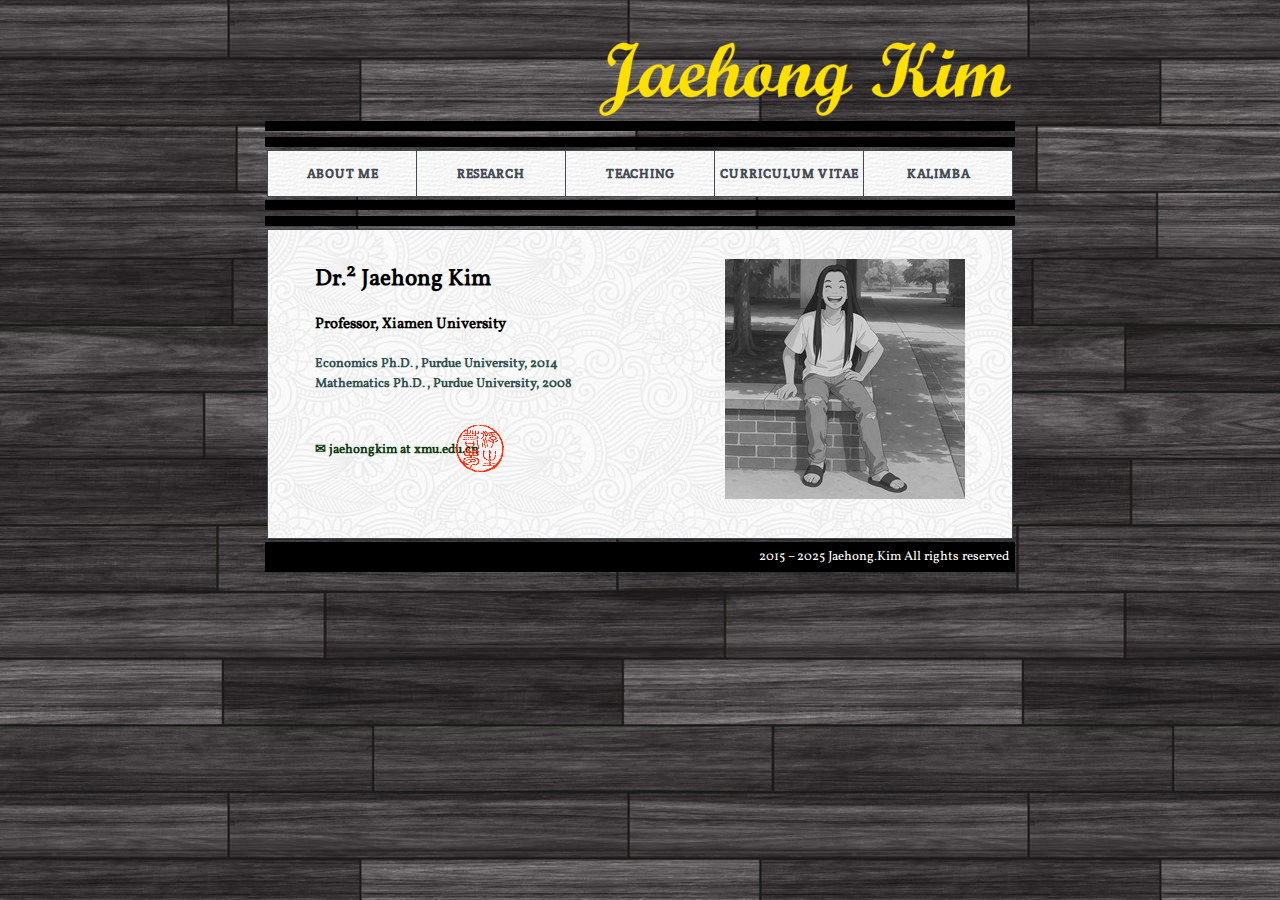
<file: index.html>
<?xml version="1.0" encoding="UTF-8"?>
<!DOCTYPE html PUBLIC "-//W3C//DTD XHTML 1.1//EN"
    "http://www.w3.org/TR/xhtml11/DTD/xhtml11.dtd">
<html version="-//W3C//DTD XHTML 1.1//EN"
      xmlns="http://www.w3.org/1999/xhtml" xml:lang="en"
      xmlns:xsi="http://www.w3.org/2001/XMLSchema-instance"
      xsi:schemaLocation="http://www.w3.org/1999/xhtml
                          http://www.w3.org/MarkUp/SCHEMA/xhtml11.xsd"
>
<head>
  <title>Jaehong Kim</title>
  <meta name="viewport" content="width=device-width,initial-scale=1.0" />
  <meta http-equiv="imagetoolbar" content="no" />
  <meta name="description" content="Jaehong Kim, Ph.D. in Economics, Ph.D. in Mathematics" />
  <meta name="keywords" content="Jaehong Kim, PhD, Economics, Mathematics, Purdue, WISE, Xiamen" />
  <meta name="author" content="Jaehong Kim" />
  
<!--  <link rel="Shortcut Icon" href="./favicon.ico" /> -->
  <link rel="apple-touch-icon" sizes="180x180" href="./apple-touch-icon.png" />
  <link rel="icon" type="image/png" sizes="32x32" href="./favicon-32x32.png" />
  <link rel="icon" type="image/png" sizes="16x16" href="./favicon-16x16.png" />
  <link rel="manifest" href="./site.webmanifest" />
  
  <link rel="stylesheet" type="text/css" href="./jkim-index-style.css" />

 </head>
 <body>
 <div class="all">
 
   <div class="banner">
   <img src="./JaehongKimLogo.png" alt="Jaehong Kim" />
   </div>
   
   <div class="separator-1">
   </div>
   
   <div class="separator-2">
   </div>
   
   <div class="menu">
   
       <div class="menu-bg"></div>
	   
       <div class="menu-1" onmouseover="this.style.backgroundColor='#ff0000', this.style.color='#ffffff'" onmouseout="this.style.backgroundColor='transparent', this.style.color='#434a54'" onclick="window.location='./index.html'">
       ABOUT ME
       </div>   
	   
       <div class="menu-2" onmouseover="this.style.backgroundColor='#ffdf00', this.style.color='#ffffff'" onmouseout="this.style.backgroundColor='transparent', this.style.color='#434a54'" onclick="window.location='./research.html'">
       RESEARCH
       </div>
	   
       <div class="menu-3" onmouseover="this.style.backgroundColor='#00a000', this.style.color='#ffffff'" onmouseout="this.style.backgroundColor='transparent', this.style.color='#434a54'" onclick="window.location='./teaching.html'">
       TEACHING
       </div>   
	   
       <div class="menu-4" onmouseover="this.style.backgroundColor='#0000ff', this.style.color='#ffffff'" onmouseout="this.style.backgroundColor='transparent', this.style.color='#434a54'" onclick="window.location='./cv.html'">
       CURRICULUM VITAE
       </div> 
	   
	   <div class="menu-5" onmouseover="this.style.backgroundColor='#600060', this.style.color='#ffffff'" onmouseout="this.style.backgroundColor='transparent', this.style.color='#434a54'" onclick="window.location='./kalimba.html'">
       KALIMBA
       </div> 
	   
       <!-- <div class="menu-5" onmouseover="this.style.backgroundColor='#600060', this.style.color='#ffffff'" onmouseout="this.style.backgroundColor='transparent', this.style.color='#434a54'" onclick="window.open('http://forum.jaehong.kim/')">
       FREE BOARD
       </div>  -->
	   
       <div class="menu-separator-1"></div>
       <div class="menu-separator-2"></div>
       <div class="menu-separator-3"></div>
       <div class="menu-separator-4"></div>
       <div class="menu-border-l"></div>
       <div class="menu-border-r"></div>
       <div class="menu-border-t"></div>
       <div class="menu-border-b"></div>
	   
   </div>

   <div class="separator-3">
   </div>
   
   <div class="separator-4">
   </div> 
   
   
   <div class="index-main">
   
       <div class="index-main-bg"></div>
	   
       <div class="index-main-contents">

   	       <h2>Dr.<sup>2</sup> Jaehong Kim</h2> 
		   <h4>Professor, Xiamen University</h4>
	       <p class="style2text">Economics Ph.D., Purdue University, 2014 <br />
		   Mathematics Ph.D., Purdue University, 2008</p>
	       <br />
	       <!-- Professor<br />
		   The Wang Yanan Institute for Studies in Economics and<br />
		   School of Economics,<br />
		   Xiamen University<br /> 
		   <br /> -->
		   <p class="style3text">&#x2709; jaehongkim at xmu.edu.cn</p>
	       <!--<a class="mylink" href="http://wise.xmu.edu.cn/english/people/faculty/7e6b0b7b-5be5-4b58-b06d-5f276c184cc6.html" onclick="target='_blank';" ><span class="myitalic">WISE, Xiamen University</span></a><br />
	       <a class="mylink" href="http://www.soe.xmu.edu.cn/english/people/faculty/7e6b0b7b-5be5-4b58-b06d-5f276c184cc6.html" onclick="target='_blank';" ><span class="myitalic">SOE, Xiamen University</span></a><br />	-->
		   <br />

           <div class="frontstamp">
           <img src="./stamp1.png" alt="Life like a dream" />
           </div>   

           <div class="frontphoto">
           <a class="mylink" href="./jaehongkim_1.jpg" onclick="target='_blank';" ><img src="./jaehongkim.png" alt="Jaehong Kim" /></a>
           </div>  
  
       </div>

       <div class="index-main-border-l"></div>
       <div class="index-main-border-r"></div>
       <div class="index-main-border-t"></div>
       <div class="index-main-border-b"></div>	   
   
   </div>   

   <div class="index-copyright">
   2015 &ndash; 2025 Jaehong.Kim All rights reserved &nbsp;
   </div>   

<!--   <div class="notice">
   <img src="./notice1.png" alt="Notice 1" />
   </div>    -->  
   
</div> 
</body>
</html>
</file>
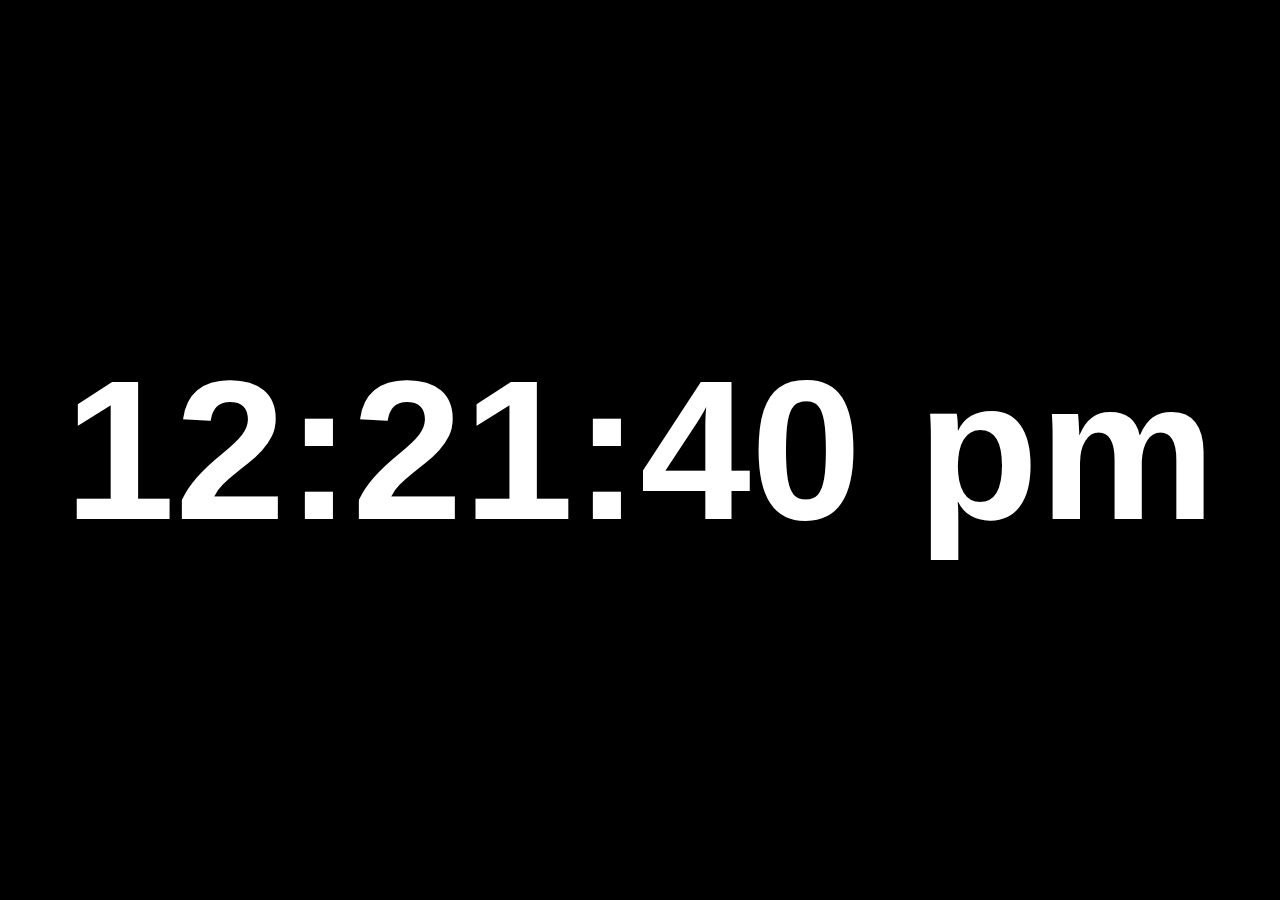
<file: clock.jaehong.kim/index.html>
<!--
  - Full screen clock (12-hour with seconds)
  - Copyright (c) 2020 Project Nayuki. All rights reserved.
  - 
  - https://www.nayuki.io/page/full-screen-clock-javascript
  -->
<!DOCTYPE html>
<html style="height:100%; margin:0; padding:0">
	<head>
		<meta http-equiv="Content-Type" content="text/html; charset=UTF-8"/>
		<title>Clock</title>
		<style type="text/css">
			/* Customizable font and colors */
			html {
				background: #000000;
				font-family: sans-serif;
				font-weight: bold;
				color: #FFFFFF;
			}
		</style>
	</head>
	
	<body style="display:flex; height:100%; margin:0; padding:0; justify-content:center; align-items:center">
		<span id="clocktext" style="font-kerning:none"></span>
		
		<script>
			"use strict";
			
			var textElem = document.getElementById("clocktext");
			var targetWidth = 0.9;  // Proportion of full screen width
			var curFontSize = 20;  // Do not change
			
			function updateClock() {
				var d = new Date();
				var s = "";
				s += ((d.getHours() + 11) % 12 + 1) + ":";
				s += (10 > d.getMinutes() ? "0" : "") + d.getMinutes() + ":";
				s += (10 > d.getSeconds() ? "0" : "") + d.getSeconds() + "\u00A0";
				s += d.getHours() >= 12 ? "pm" : "am";
				textElem.textContent = s;
				setTimeout(updateClock, 1000 - d.getTime() % 1000 + 20);
			}
			
			function updateTextSize() {
				for (var i = 0; 3 > i; i++) {  // Iterate for better better convergence
					curFontSize *= targetWidth / (textElem.offsetWidth / textElem.parentNode.offsetWidth);
					textElem.style.fontSize = curFontSize + "pt";
				}
			}
			
			updateClock();
			updateTextSize();
			window.addEventListener("resize", updateTextSize);
		</script>
	</body>
</html>
</file>
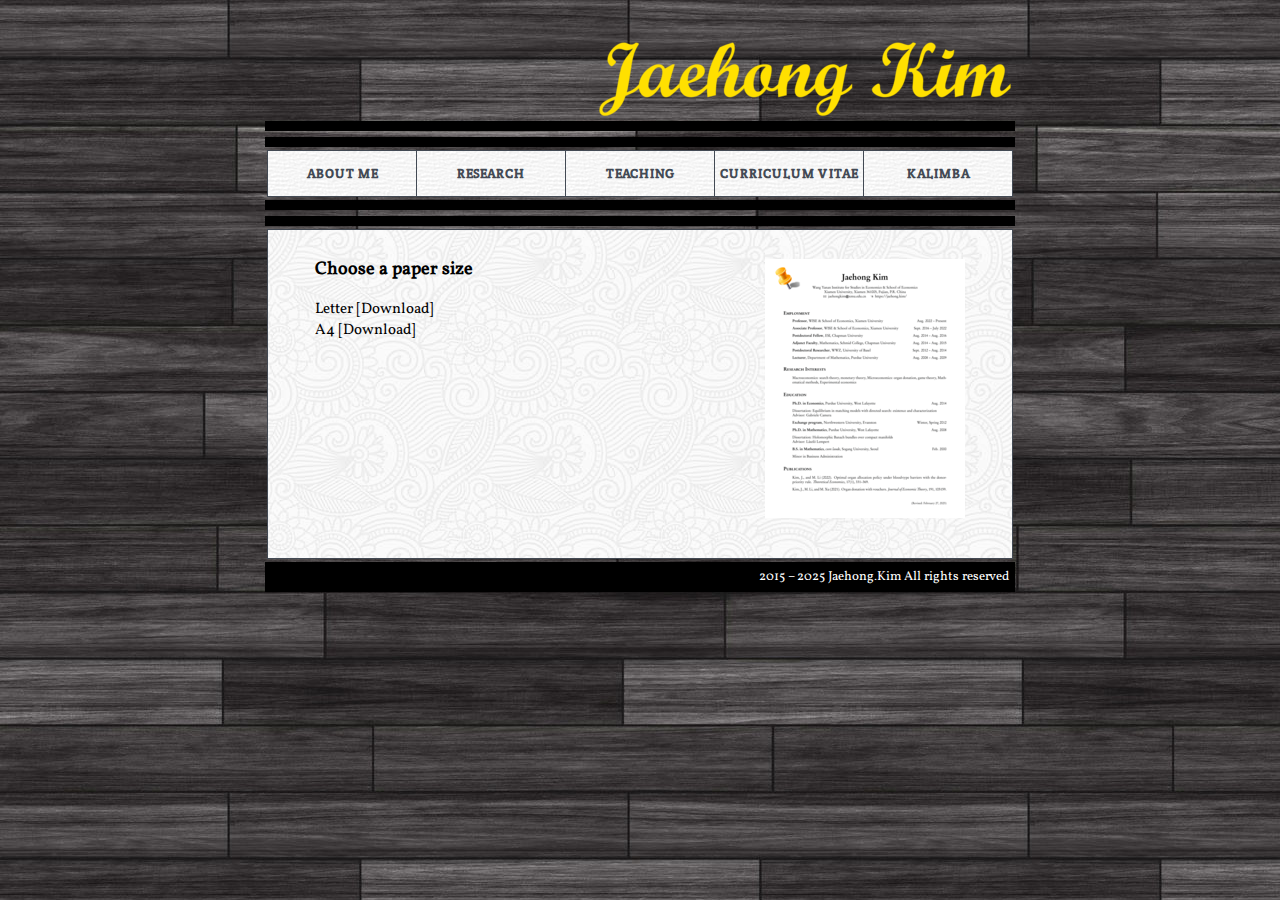
<file: cv.html>
<?xml version="1.0" encoding="UTF-8"?>
<!DOCTYPE html PUBLIC "-//W3C//DTD XHTML 1.1//EN"
    "http://www.w3.org/TR/xhtml11/DTD/xhtml11.dtd">
<html version="-//W3C//DTD XHTML 1.1//EN"
      xmlns="http://www.w3.org/1999/xhtml" xml:lang="en"
      xmlns:xsi="http://www.w3.org/2001/XMLSchema-instance"
      xsi:schemaLocation="http://www.w3.org/1999/xhtml
                          http://www.w3.org/MarkUp/SCHEMA/xhtml11.xsd"
>
<head>
  <title>Jaehong Kim - Curriculum Vitae</title>
  <meta name="viewport" content="width=device-width,initial-scale=1.0" />
  <meta http-equiv="imagetoolbar" content="no" />
  <meta name="description" content="Jaehong Kim, Ph.D. in Economics, Ph.D. in Mathematics" />
  <meta name="keywords" content="Jaehong Kim, PhD, Economics, Mathematics, Curriculum Vitae, Resume, Purdue, WISE, Xiamen" />
  <meta name="author" content="Jaehong Kim" />
  
<!--  <link rel="Shortcut Icon" href="./favicon.ico" /> -->
  <link rel="apple-touch-icon" sizes="180x180" href="./apple-touch-icon.png" />
  <link rel="icon" type="image/png" sizes="32x32" href="./favicon-32x32.png" />
  <link rel="icon" type="image/png" sizes="16x16" href="./favicon-16x16.png" />
  <link rel="manifest" href="./site.webmanifest" />
  
  <link rel="stylesheet" type="text/css" href="./jkim-cv-style.css" />

 </head>
 <body>
 <div class="all">
 
   <div class="banner">
   <img src="./JaehongKimLogo.png" alt="Jaehong Kim" />
   </div>
   
   <div class="separator-1">
   </div>
   
   <div class="separator-2">
   </div>
   
   <div class="menu">
   
       <div class="menu-bg"></div>
	   
       <div class="menu-1" onmouseover="this.style.backgroundColor='#ff0000', this.style.color='#ffffff'" onmouseout="this.style.backgroundColor='transparent', this.style.color='#434a54'" onclick="window.location='./index.html'">
       ABOUT ME
       </div>   
	   
       <div class="menu-2" onmouseover="this.style.backgroundColor='#ffdf00', this.style.color='#ffffff'" onmouseout="this.style.backgroundColor='transparent', this.style.color='#434a54'" onclick="window.location='./research.html'">
       RESEARCH
       </div>
	   
       <div class="menu-3" onmouseover="this.style.backgroundColor='#00a000', this.style.color='#ffffff'" onmouseout="this.style.backgroundColor='transparent', this.style.color='#434a54'" onclick="window.location='./teaching.html'">
       TEACHING
       </div>   
	   
       <div class="menu-4" onmouseover="this.style.backgroundColor='#0000ff', this.style.color='#ffffff'" onmouseout="this.style.backgroundColor='transparent', this.style.color='#434a54'" onclick="window.location='./cv.html'">
       CURRICULUM VITAE
       </div> 
	   
	   <div class="menu-5" onmouseover="this.style.backgroundColor='#600060', this.style.color='#ffffff'" onmouseout="this.style.backgroundColor='transparent', this.style.color='#434a54'" onclick="window.location='./kalimba.html'">
       KALIMBA
       </div> 
	   
       <!-- <div class="menu-5" onmouseover="this.style.backgroundColor='#600060', this.style.color='#ffffff'" onmouseout="this.style.backgroundColor='transparent', this.style.color='#434a54'" onclick="window.open('http://forum.jaehong.kim/')">
       FREE BOARD
       </div>  -->
	   
       <div class="menu-separator-1"></div>
       <div class="menu-separator-2"></div>
       <div class="menu-separator-3"></div>
       <div class="menu-separator-4"></div>
       <div class="menu-border-l"></div>
       <div class="menu-border-r"></div>
       <div class="menu-border-t"></div>
       <div class="menu-border-b"></div>
	   
   </div>

   <div class="separator-3">
   </div>
   
   <div class="separator-4">
   </div> 
   
   
   <div class="cv-main">
   
       <div class="cv-main-bg"></div>
	   
       <div class="cv-main-contents">

   	       <h3>Choose a paper size</h3> 
		   
		   Letter [<a class="mylink" href="https://drive.google.com/file/d/1aytc6nvTLworGwW1p5MaUlmdNCPgMlsc/view?usp=sharing" onclick="target='_blank';" >Download</a>]<br />
		   A4 [<a class="mylink" href="https://drive.google.com/file/d/1JEkQshtMzSVBESYzruPEmf1lV0gL7b9-/view?usp=sharing" onclick="target='_blank';" >Download</a>]<br />
		   <br />

           <div class="cvimage">
           <img src="./cvwithpin.png" alt="CV" />
           </div>  
		   
       </div>

       <div class="cv-main-border-l"></div>
       <div class="cv-main-border-r"></div>
       <div class="cv-main-border-t"></div>
       <div class="cv-main-border-b"></div>	   
   
   </div>   

   <div class="cv-copyright">
   2015 &ndash; 2025 Jaehong.Kim All rights reserved &nbsp;
   </div>   

   
</div> 
</body>
</html>
</file>
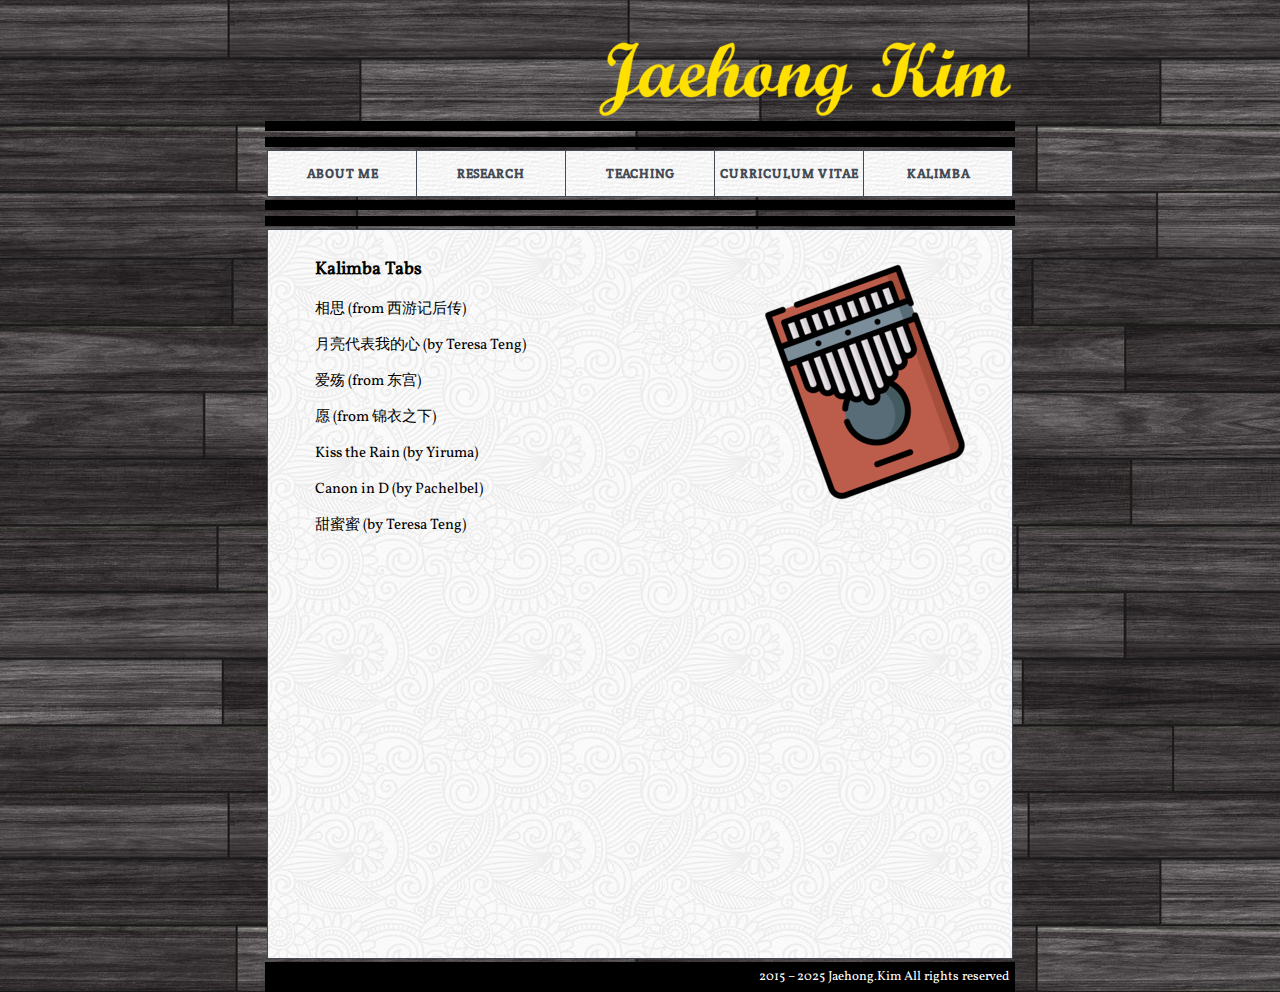
<file: kalimba.html>
<?xml version="1.0" encoding="UTF-8"?><!DOCTYPE html PUBLIC "-//W3C//DTD XHTML 1.1//EN"    "http://www.w3.org/TR/xhtml11/DTD/xhtml11.dtd"><html version="-//W3C//DTD XHTML 1.1//EN"      xmlns="http://www.w3.org/1999/xhtml" xml:lang="en"      xmlns:xsi="http://www.w3.org/2001/XMLSchema-instance"      xsi:schemaLocation="http://www.w3.org/1999/xhtml                          http://www.w3.org/MarkUp/SCHEMA/xhtml11.xsd"><head>  <title>Jaehong Kim - Kalimba</title>  <meta name="viewport" content="width=device-width,initial-scale=1.0" />  <meta http-equiv="imagetoolbar" content="no" />  <meta name="description" content="Jaehong Kim, Ph.D. in Economics, Ph.D. in Mathematics" />  <meta name="keywords" content="Jaehong Kim, PhD, Economics, Mathematics, Kalimba, Purdue, WISE, Xiamen" />  <meta name="author" content="Jaehong Kim" />
<!--  <link rel="Shortcut Icon" href="./favicon.ico" /> -->  <link rel="apple-touch-icon" sizes="180x180" href="./apple-touch-icon.png" />  <link rel="icon" type="image/png" sizes="32x32" href="./favicon-32x32.png" />  <link rel="icon" type="image/png" sizes="16x16" href="./favicon-16x16.png" />  <link rel="manifest" href="./site.webmanifest" />    <link rel="stylesheet" type="text/css" href="./jkim-kalimba-style.css" />
 </head> <body> <div class="all">
   <div class="banner">   <img src="./JaehongKimLogo.png" alt="Jaehong Kim" />   </div>
   <div class="separator-1">   </div>
   <div class="separator-2">   </div>
   <div class="menu">
       <div class="menu-bg"></div>
       <div class="menu-1" onmouseover="this.style.backgroundColor='#ff0000', this.style.color='#ffffff'" onmouseout="this.style.backgroundColor='transparent', this.style.color='#434a54'" onclick="window.location='./index.html'">       ABOUT ME       </div>   
       <div class="menu-2" onmouseover="this.style.backgroundColor='#ffdf00', this.style.color='#ffffff'" onmouseout="this.style.backgroundColor='transparent', this.style.color='#434a54'" onclick="window.location='./research.html'">       RESEARCH       </div>	          <div class="menu-3" onmouseover="this.style.backgroundColor='#00a000', this.style.color='#ffffff'" onmouseout="this.style.backgroundColor='transparent', this.style.color='#434a54'" onclick="window.location='./teaching.html'">       TEACHING       </div>   	          <div class="menu-4" onmouseover="this.style.backgroundColor='#0000ff', this.style.color='#ffffff'" onmouseout="this.style.backgroundColor='transparent', this.style.color='#434a54'" onclick="window.location='./cv.html'">       CURRICULUM VITAE       </div> 	   	   <div class="menu-5" onmouseover="this.style.backgroundColor='#600060', this.style.color='#ffffff'" onmouseout="this.style.backgroundColor='transparent', this.style.color='#434a54'" onclick="window.location='./kalimba.html'">       KALIMBA       </div> 	          <!-- <div class="menu-5" onmouseover="this.style.backgroundColor='#600060', this.style.color='#ffffff'" onmouseout="this.style.backgroundColor='transparent', this.style.color='#434a54'" onclick="window.open('http://forum.jaehong.kim/')">       FREE BOARD       </div>  -->	          <div class="menu-separator-1"></div>       <div class="menu-separator-2"></div>       <div class="menu-separator-3"></div>       <div class="menu-separator-4"></div>       <div class="menu-border-l"></div>       <div class="menu-border-r"></div>       <div class="menu-border-t"></div>       <div class="menu-border-b"></div>	      </div>   <div class="separator-3">   </div>      <div class="separator-4">   </div>          <div class="kalimba-main">          <div class="kalimba-main-bg"></div>	          <div class="kalimba-main-contents">   	       <h3>Kalimba Tabs</h3> 		   		   <p><a class="mylink" href="https://mp.weixin.qq.com/s/xxbHInynkOCh2xraSJsyIg" onclick="target='_blank';" ><span class="mychinese">相思</span> (from <span class="mychinese">西游记后传</span>)</a></p>		   		   <p><a class="mylink" href="https://mp.weixin.qq.com/s/zdZ3SY9nJnltfHiWZsgpYw" onclick="target='_blank';" ><span class="mychinese">月亮代表我的心</span> (by Teresa Teng)</a></p>		   		   <p><a class="mylink" href="https://mp.weixin.qq.com/s/LgVwsQFEXVCmmPjecyRMNA" onclick="target='_blank';" ><span class="mychinese">爱殇</span> (from <span class="mychinese">东宫</span>)</a></p>		   		   <p><a class="mylink" href="https://mp.weixin.qq.com/s/tEYFaoGvyDO7eV-0syGyPg" onclick="target='_blank';" ><span class="mychinese">愿</span> (from <span class="mychinese">锦衣之下</span>)</a></p>	   		   <p><a class="mylink" href="https://mp.weixin.qq.com/s/wOFd774dvTHMpmri-XVl6Q" onclick="target='_blank';" >Kiss the Rain (by Yiruma)</a></p>			   		   <p><a class="mylink" href="https://mp.weixin.qq.com/s/bDenu89-JZMI-6lp6JJkPw" onclick="target='_blank';" >Canon in D (by Pachelbel)</a></p>		   		   <p><a class="mylink" href="https://mp.weixin.qq.com/s/XrMRoHZ0AzKaShUBgo2qmw" onclick="target='_blank';" ><span class="mychinese">甜蜜蜜</span> (by Teresa Teng)</a></p>		   		   <!-- <p><a class="mylink" href="https://cafe.naver.com/kalimbaschool/27020" onclick="target='_blank';" >Canon in D (by Pachelbel)</a></p> -->           <div class="kalimbaimage">           <img src="./kalimba.png" alt="Kalimba" />           </div>         </div>       <div class="kalimba-main-border-l"></div>       <div class="kalimba-main-border-r"></div>       <div class="kalimba-main-border-t"></div>       <div class="kalimba-main-border-b"></div>	         </div>      <div class="kalimba-copyright">   2015 &ndash; 2025 Jaehong.Kim All rights reserved &nbsp;   </div>    </div> </body></html>
</file>
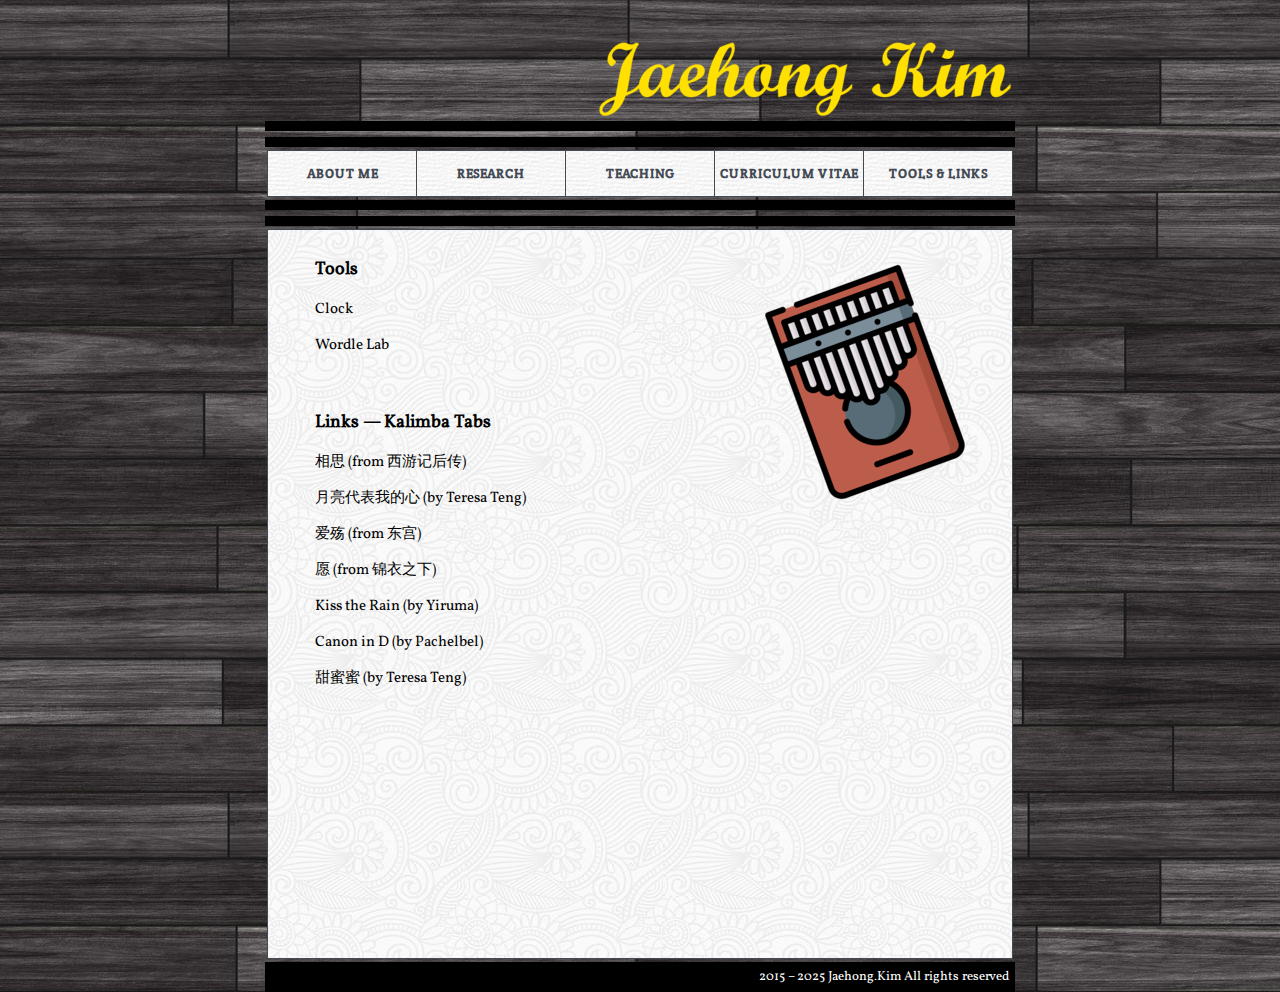
<file: link.html>
<?xml version="1.0" encoding="UTF-8"?><!DOCTYPE html PUBLIC "-//W3C//DTD XHTML 1.1//EN"    "http://www.w3.org/TR/xhtml11/DTD/xhtml11.dtd"><html version="-//W3C//DTD XHTML 1.1//EN"      xmlns="http://www.w3.org/1999/xhtml" xml:lang="en"      xmlns:xsi="http://www.w3.org/2001/XMLSchema-instance"      xsi:schemaLocation="http://www.w3.org/1999/xhtml                          http://www.w3.org/MarkUp/SCHEMA/xhtml11.xsd"><head>  <title>Jaehong Kim - Tools &amp; Link</title>  <meta name="viewport" content="width=device-width,initial-scale=1.0" />  <meta http-equiv="imagetoolbar" content="no" />  <meta name="description" content="Jaehong Kim, Ph.D. in Economics, Ph.D. in Mathematics" />  <meta name="keywords" content="Jaehong Kim, PhD, Economics, Mathematics, Clock, Wordle, Kalimba, Purdue, WISE, Xiamen" />  <meta name="author" content="Jaehong Kim" />
<!--  <link rel="Shortcut Icon" href="./favicon.ico" /> -->  <link rel="apple-touch-icon" sizes="180x180" href="./apple-touch-icon.png" />  <link rel="icon" type="image/png" sizes="32x32" href="./favicon-32x32.png" />  <link rel="icon" type="image/png" sizes="16x16" href="./favicon-16x16.png" />  <link rel="manifest" href="./site.webmanifest" />    <link rel="stylesheet" type="text/css" href="./jkim-link-style.css" />
 </head> <body> <div class="all">
   <div class="banner">   <img src="./JaehongKimLogo.png" alt="Jaehong Kim" />   </div>
   <div class="separator-1">   </div>
   <div class="separator-2">   </div>
   <div class="menu">
       <div class="menu-bg"></div>
       <div class="menu-1" onmouseover="this.style.backgroundColor='#ff0000', this.style.color='#ffffff'" onmouseout="this.style.backgroundColor='transparent', this.style.color='#434a54'" onclick="window.location='./index.html'">       ABOUT ME       </div>   
       <div class="menu-2" onmouseover="this.style.backgroundColor='#ffdf00', this.style.color='#ffffff'" onmouseout="this.style.backgroundColor='transparent', this.style.color='#434a54'" onclick="window.location='./research.html'">       RESEARCH       </div>	          <div class="menu-3" onmouseover="this.style.backgroundColor='#00a000', this.style.color='#ffffff'" onmouseout="this.style.backgroundColor='transparent', this.style.color='#434a54'" onclick="window.location='./teaching.html'">       TEACHING       </div>   	          <div class="menu-4" onmouseover="this.style.backgroundColor='#0000ff', this.style.color='#ffffff'" onmouseout="this.style.backgroundColor='transparent', this.style.color='#434a54'" onclick="window.location='./cv.html'">       CURRICULUM VITAE       </div> 	   	   <div class="menu-5" onmouseover="this.style.backgroundColor='#600060', this.style.color='#ffffff'" onmouseout="this.style.backgroundColor='transparent', this.style.color='#434a54'" onclick="window.location='./link.html'">       TOOLS &amp; LINKS       </div> 	          <!-- <div class="menu-5" onmouseover="this.style.backgroundColor='#600060', this.style.color='#ffffff'" onmouseout="this.style.backgroundColor='transparent', this.style.color='#434a54'" onclick="window.open('http://forum.jaehong.kim/')">       FREE BOARD       </div>  -->	          <div class="menu-separator-1"></div>       <div class="menu-separator-2"></div>       <div class="menu-separator-3"></div>       <div class="menu-separator-4"></div>       <div class="menu-border-l"></div>       <div class="menu-border-r"></div>       <div class="menu-border-t"></div>       <div class="menu-border-b"></div>	      </div>   <div class="separator-3">   </div>      <div class="separator-4">   </div>          <div class="link-main">          <div class="link-main-bg"></div>	          <div class="link-main-contents">   	       <h3>Tools</h3> 		   		   <p><a class="mylink" href="https://clock.jaehong.kim" onclick="target='_blank';" >Clock</a></p>		   		   <p><a class="mylink" href="https://wordlelab.com" onclick="target='_blank';" >Wordle Lab</a></p>		   		   <br />   	       <h3>Links &mdash; Kalimba Tabs</h3> 		   		   <p><a class="mylink" href="https://mp.weixin.qq.com/s/xxbHInynkOCh2xraSJsyIg" onclick="target='_blank';" ><span class="mychinese">相思</span> (from <span class="mychinese">西游记后传</span>)</a></p>		   		   <p><a class="mylink" href="https://mp.weixin.qq.com/s/zdZ3SY9nJnltfHiWZsgpYw" onclick="target='_blank';" ><span class="mychinese">月亮代表我的心</span> (by Teresa Teng)</a></p>		   		   <p><a class="mylink" href="https://mp.weixin.qq.com/s/LgVwsQFEXVCmmPjecyRMNA" onclick="target='_blank';" ><span class="mychinese">爱殇</span> (from <span class="mychinese">东宫</span>)</a></p>		   		   <p><a class="mylink" href="https://mp.weixin.qq.com/s/tEYFaoGvyDO7eV-0syGyPg" onclick="target='_blank';" ><span class="mychinese">愿</span> (from <span class="mychinese">锦衣之下</span>)</a></p>	   		   <p><a class="mylink" href="https://mp.weixin.qq.com/s/wOFd774dvTHMpmri-XVl6Q" onclick="target='_blank';" >Kiss the Rain (by Yiruma)</a></p>			   		   <p><a class="mylink" href="https://mp.weixin.qq.com/s/bDenu89-JZMI-6lp6JJkPw" onclick="target='_blank';" >Canon in D (by Pachelbel)</a></p>		   		   <p><a class="mylink" href="https://mp.weixin.qq.com/s/XrMRoHZ0AzKaShUBgo2qmw" onclick="target='_blank';" ><span class="mychinese">甜蜜蜜</span> (by Teresa Teng)</a></p>		   		   <!-- <p><a class="mylink" href="https://cafe.naver.com/kalimbaschool/27020" onclick="target='_blank';" >Canon in D (by Pachelbel)</a></p> -->           <div class="kalimbaimage">           <img src="./kalimba.png" alt="Kalimba" />           </div>         </div>       <div class="link-main-border-l"></div>       <div class="link-main-border-r"></div>       <div class="link-main-border-t"></div>       <div class="link-main-border-b"></div>	         </div>      <div class="link-copyright">   2015 &ndash; 2025 Jaehong.Kim All rights reserved &nbsp;   </div>    </div> </body></html>
</file>
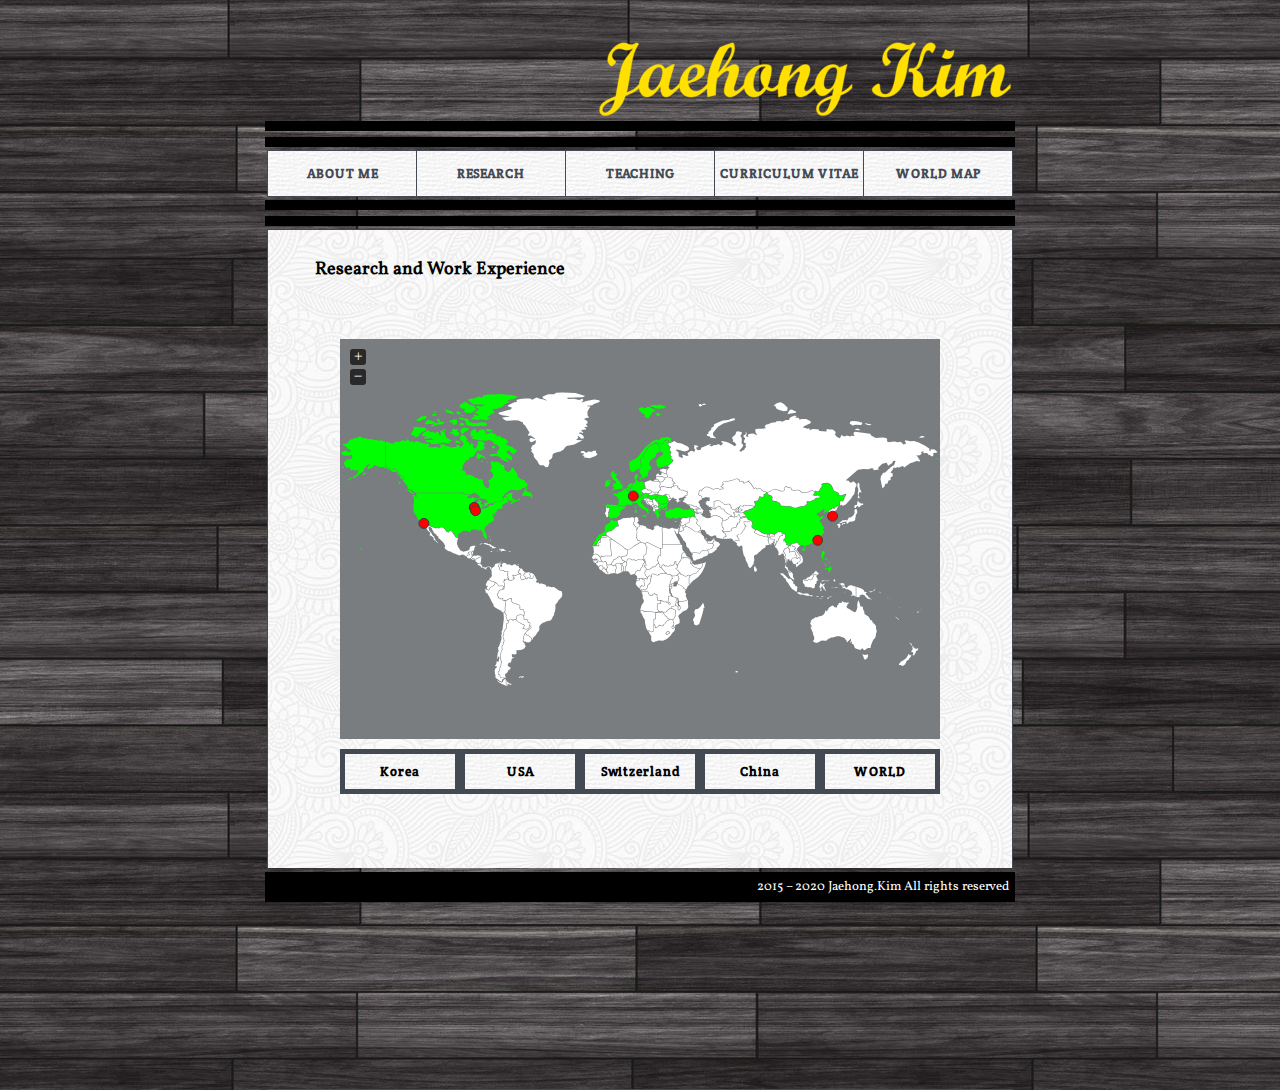
<file: map.html>
<?xml version="1.0" encoding="UTF-8"?>
<!DOCTYPE html PUBLIC "-//W3C//DTD XHTML 1.0 Transitional//EN"
 "http://www.w3.org/TR/xhtml1/DTD/xhtml1-transitional.dtd"> 
<html xmlns="http://www.w3.org/1999/xhtml" xml:lang="en" lang="en">
<head>
  <title>Jaehong Kim - Map</title>
  <meta name="viewport" content="width=device-width,initial-scale=1.0" />
  <meta http-equiv="imagetoolbar" content="no" />
  <meta name="description" content="Jaehong Kim, Ph.D. in Economics, Ph.D. in Mathematics" />
  <meta name="keywords" content="Jaehong Kim, PhD, Economics, Mathematics, Map, Purdue, WISE, Xiamen" />
  <meta name="author" content="Jaehong Kim" />
  
  <link rel="Shortcut Icon" href="./favicon.ico" />
  <link rel="stylesheet" type="text/css" href="./jkim-map-style.css" />
  <link rel="stylesheet" type="text/css" href="map/jquery-jvectormap.css"/>

  <script src="map/jquery-1.8.2.js" type="text/javascript"></script>
  <script src="map/jquery-jvectormap.js" type="text/javascript"></script>
  <script src="map/jquery-mousewheel.js" type="text/javascript"></script>

  <script src="map/jvectormap.js" type="text/javascript"></script>

  <script src="map/abstract-element.js" type="text/javascript"></script>
  <script src="map/abstract-canvas-element.js" type="text/javascript"></script>
  <script src="map/abstract-shape-element.js" type="text/javascript"></script>

  <script src="map/svg-element.js" type="text/javascript"></script>
  <script src="map/svg-group-element.js" type="text/javascript"></script>
  <script src="map/svg-canvas-element.js" type="text/javascript"></script>
  <script src="map/svg-shape-element.js" type="text/javascript"></script>
  <script src="map/svg-path-element.js" type="text/javascript"></script>
  <script src="map/svg-circle-element.js" type="text/javascript"></script>
  <script src="map/svg-image-element.js" type="text/javascript"></script>
  <script src="map/svg-text-element.js" type="text/javascript"></script>

  <script src="map/vml-element.js" type="text/javascript"></script>
  <script src="map/vml-group-element.js" type="text/javascript"></script>
  <script src="map/vml-canvas-element.js" type="text/javascript"></script>
  <script src="map/vml-shape-element.js" type="text/javascript"></script>
  <script src="map/vml-path-element.js" type="text/javascript"></script>
  <script src="map/vml-circle-element.js" type="text/javascript"></script>
  <script src="map/vml-image-element.js" type="text/javascript"></script>

  <script src="map/map-object.js" type="text/javascript"></script>
  <script src="map/region.js" type="text/javascript"></script>
  <script src="map/marker.js" type="text/javascript"></script>

  <script src="map/vector-canvas.js" type="text/javascript"></script>
  <script src="map/simple-scale.js" type="text/javascript"></script>
  <script src="map/ordinal-scale.js" type="text/javascript"></script>
  <script src="map/numeric-scale.js" type="text/javascript"></script>
  <script src="map/color-scale.js" type="text/javascript"></script>
  <script src="map/legend.js" type="text/javascript"></script>
  <script src="map/data-series.js" type="text/javascript"></script>
  <script src="map/proj.js" type="text/javascript"></script>
  <script src="map/map.js" type="text/javascript"></script>

  <script src="map/jquery-jvectormap-world-mill-en.js" type="text/javascript"></script>
  <script type="text/javascript">
    jQuery.noConflict();
    jQuery(function(){
      var $ = jQuery;

      $('#button1').click(function(){
        $('#map1').vectorMap('set', 'focus', {region: 'KR', animate: true});
      });
      $('#button2').click(function(){
        $('#map1').vectorMap('set', 'focus', {scale: 6, lat: 37, lng: -96, animate: true});
      });
      $('#button3').click(function(){
        $('#map1').vectorMap('set', 'focus', {region: 'CH', animate: true});
      });
      $('#button4').click(function(){
        $('#map1').vectorMap('set', 'focus', {region: 'CN', animate: true});
      });	  
      $('#button5').click(function(){
        $('#map1').vectorMap('set', 'focus', {scale: 1, x: 0.5, y: 0.5, animate: true});
      });
      $('#map1').vectorMap({
        map: 'world_mill_en',
        panOnDrag: true,
        focusOn: {
          x: 0.5,
          y: 0.5,
          scale: 1,
          animate: true
        },
		 markerStyle: {
      initial: {
        fill: '#FF0000',
        stroke: '#383f47'
      }
    },
    backgroundColor: '#797D7F',
    markers: [
      {latLng: [37.57, 126.98], name: 'Sogang University, B.S. in Math (2000)'},
      {latLng: [42.05, -87.69], name: 'Northwestern University, Exchange program (2012)'},
      {latLng: [40.43, -86.91], name: 'Purdue University, Ph.D. in Math (2008), Ph.D. in Econ (2014)'},
      {latLng: [47.56, 7.59], name: 'University of Basel, Researcher (2012-2014)'},
      {latLng: [33.79, -117.85], name: 'Chapman University, Post-doctoral researcher (2014-2016)'},
      {latLng: [24.48, 118.09], name: 'Xiamen University, Associate professor (2016-)'}
    ],
      series: {regions: [{
        scale: {
          red: '#ff0000',
          green: '#00ff00'
        },
        attribute: 'fill',
        values: {
          "AT": 'green',
          "BE": 'green',
          "BG": 'green',
		  "CA": 'green',
		  "CN": 'green',
		  "DK": 'green',
          "FI": 'green',
		  "FR": 'green',
		  "DE": 'green',
		  "GR": 'green',
		  "HU": 'green',
		  "IE": 'green',
		  "IT": 'green',
		  "LU": 'green',
		  "MA": 'green',
		  "NL": 'green',
		  "NO": 'green',
		  "PH": 'green',
		  "RO": 'green',
		  "KR": 'green',
		  "ES": 'green',
		  "SE": 'green',
		  "CH": 'green',
		  "TR": 'green',
		  "GB": 'green',
		  "US": 'green',
        },
        legend: {
          horizontal: true,
          title: 'Color'
        }
      }]
	  }
      });
    })
  </script>
	
 </head>
 <body>
 <div class="all">
 
   <div class="banner">
   <img src="./JaehongKimLogo.png" alt="Jaehong Kim" />
   </div>
   
   <div class="separator-1">
   </div>
   
   <div class="separator-2">
   </div>
   
   <div class="menu">
   
       <div class="menu-bg"></div>
	   
       <div class="menu-1" onmouseover="this.style.backgroundColor='#ff0000', this.style.color='#ffffff'" onmouseout="this.style.backgroundColor='transparent', this.style.color='#434a54'" onclick="window.location='./index.html'">
       ABOUT ME
       </div>   
	   
       <div class="menu-2" onmouseover="this.style.backgroundColor='#ffdf00', this.style.color='#ffffff'" onmouseout="this.style.backgroundColor='transparent', this.style.color='#434a54'" onclick="window.location='./research.html'">
       RESEARCH
       </div>
	   
       <div class="menu-3" onmouseover="this.style.backgroundColor='#00a000', this.style.color='#ffffff'" onmouseout="this.style.backgroundColor='transparent', this.style.color='#434a54'" onclick="window.location='./teaching.html'">
       TEACHING
       </div>   
	   
       <div class="menu-4" onmouseover="this.style.backgroundColor='#0000ff', this.style.color='#ffffff'" onmouseout="this.style.backgroundColor='transparent', this.style.color='#434a54'" onclick="window.location='./cv.html'">
       CURRICULUM VITAE
       </div> 
	   
       <div class="menu-5" onmouseover="this.style.backgroundColor='#600060', this.style.color='#ffffff'" onmouseout="this.style.backgroundColor='transparent', this.style.color='#434a54'" onclick="window.location='./map.html'">
       WORLD MAP
       </div>  
	   
       <div class="menu-separator-1"></div>
       <div class="menu-separator-2"></div>
       <div class="menu-separator-3"></div>
       <div class="menu-separator-4"></div>
       <div class="menu-border-l"></div>
       <div class="menu-border-r"></div>
       <div class="menu-border-t"></div>
       <div class="menu-border-b"></div>
	   
   </div>

   <div class="separator-3">
   </div>
   
   <div class="separator-4">
   </div> 
   
   
   <div class="map-main">
   
       <div class="map-main-bg"></div>
	   
       <div class="map-main-contents">


   	       <h3>Research and Work Experience</h3> 
		   
<!-- Map form -->

  <div class="my-map">
  <div id="map1"></div>
  <button id="button1" onmouseover="this.style.color='#ff0000'" onmouseout="this.style.color='#434a54'">Korea</button>
  <button id="button2" onmouseover="this.style.color='#ff0000'" onmouseout="this.style.color='#434a54'">USA</button>
  <button id="button3" onmouseover="this.style.color='#ff0000'" onmouseout="this.style.color='#434a54'">Switzerland</button>
  <button id="button4" onmouseover="this.style.color='#ff0000'" onmouseout="this.style.color='#434a54'">China</button>  
  <button id="button5" onmouseover="this.style.color='#ff0000'" onmouseout="this.style.color='#434a54'">WORLD</button>
  </div>


	
<!-- Map form end -->

 
       </div>

       <div class="map-main-border-l"></div>
       <div class="map-main-border-r"></div>
       <div class="map-main-border-t"></div>
       <div class="map-main-border-b"></div>	   
   
   </div>   

   <div class="map-copyright">
   2015 &ndash; 2020 Jaehong.Kim All rights reserved &nbsp;
   </div>   

   
</div> 
</body>
</html>
</file>
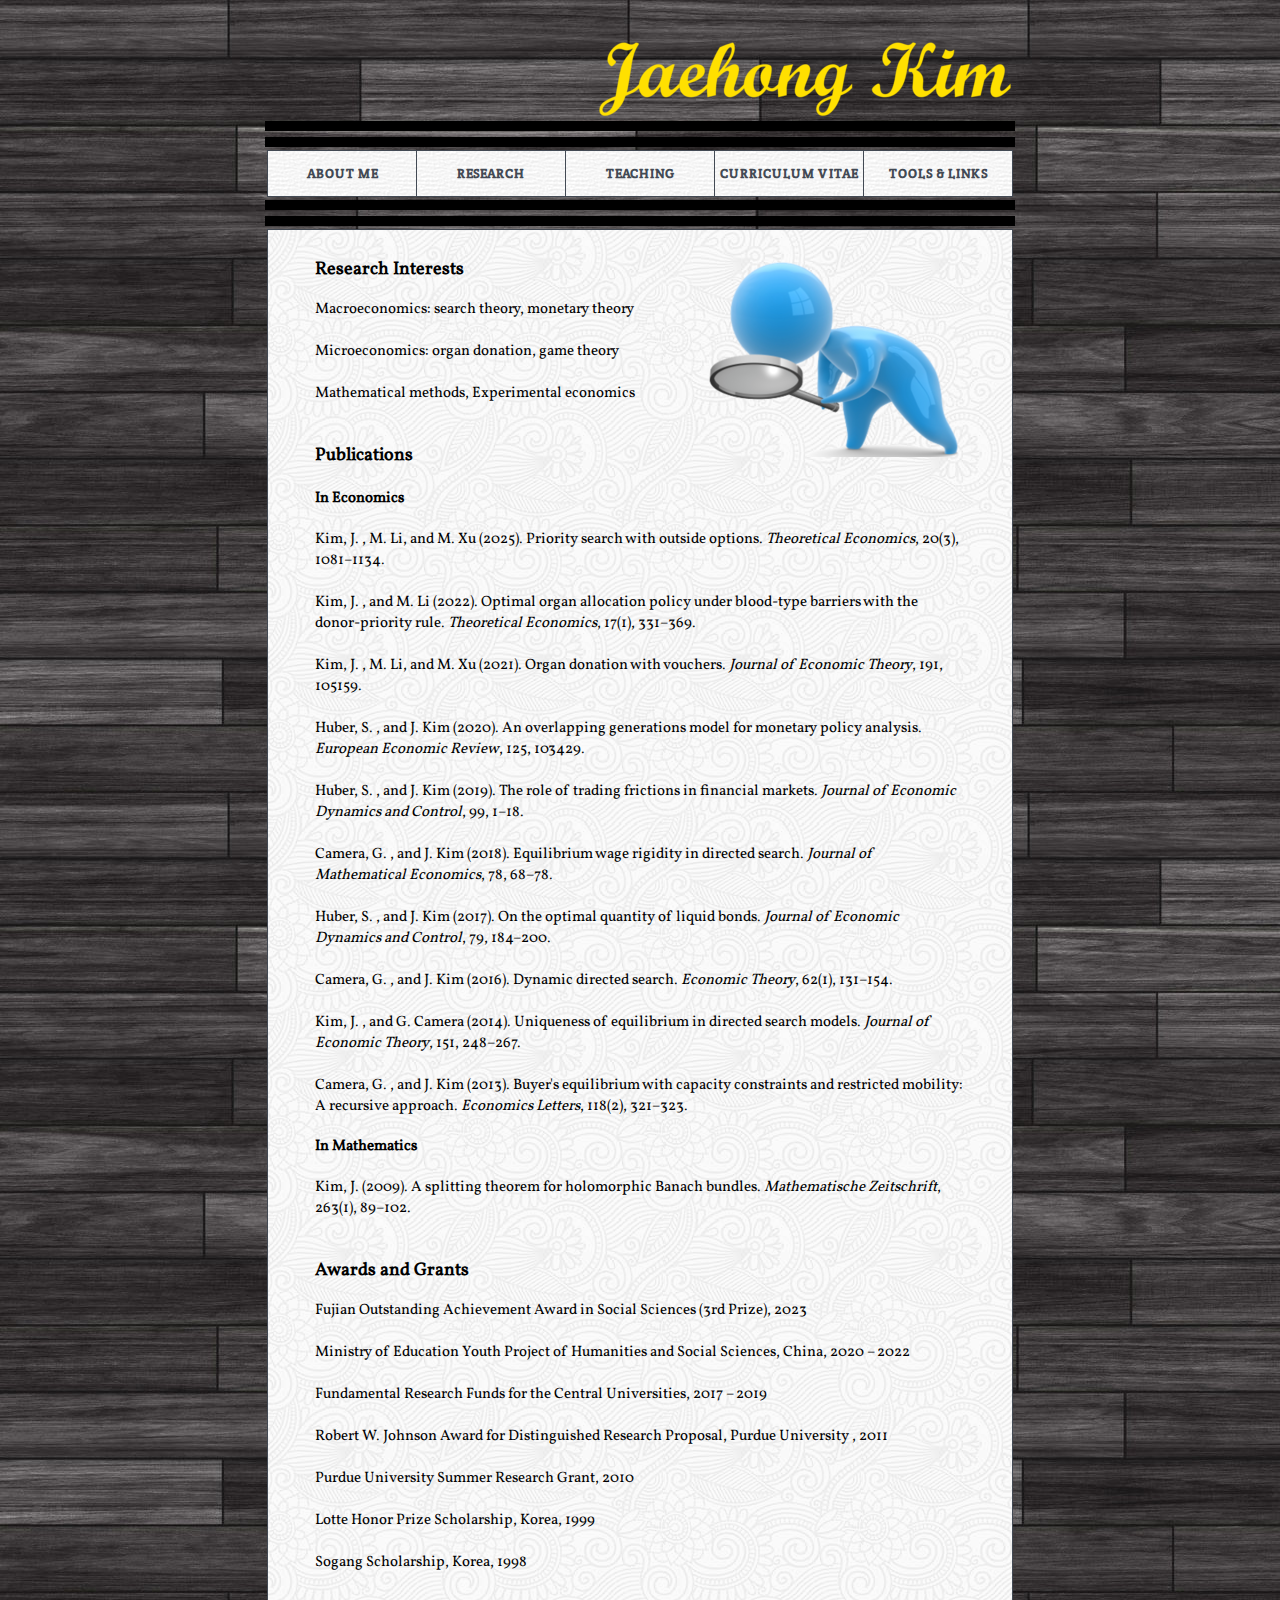
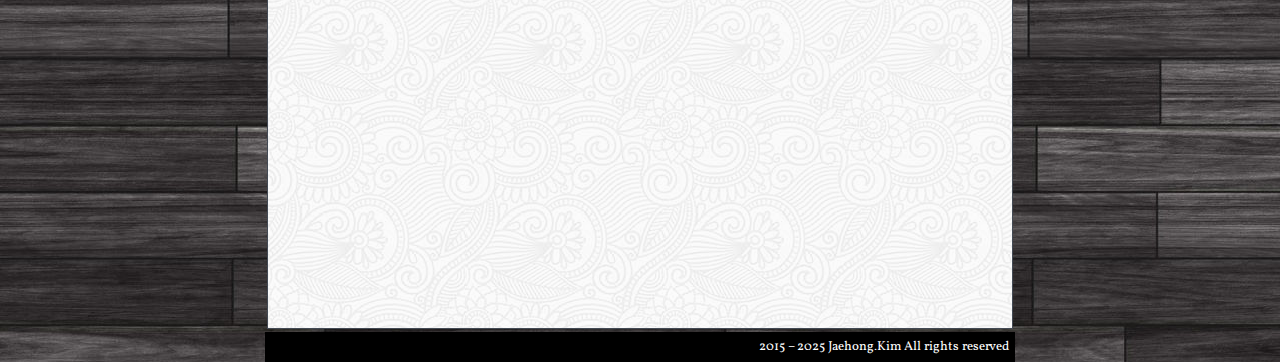
<file: research.html>
<?xml version="1.0" encoding="UTF-8"?><!DOCTYPE html PUBLIC "-//W3C//DTD XHTML 1.1//EN"    "http://www.w3.org/TR/xhtml11/DTD/xhtml11.dtd"><html version="-//W3C//DTD XHTML 1.1//EN"      xmlns="http://www.w3.org/1999/xhtml" xml:lang="en"      xmlns:xsi="http://www.w3.org/2001/XMLSchema-instance"      xsi:schemaLocation="http://www.w3.org/1999/xhtml                          http://www.w3.org/MarkUp/SCHEMA/xhtml11.xsd"><head>  <title>Jaehong Kim - Research</title>  <meta name="viewport" content="width=device-width,initial-scale=1.0" />  <meta http-equiv="imagetoolbar" content="no" />  <meta name="description" content="Jaehong Kim, Ph.D. in Economics, Ph.D. in Mathematics" />  <meta name="keywords" content="Jaehong Kim, PhD, Economics, Mathematics, Research, Purdue, WISE, Xiamen" />  <meta name="author" content="Jaehong Kim" />  <!--  <link rel="Shortcut Icon" href="./favicon.ico" /> -->  <link rel="apple-touch-icon" sizes="180x180" href="./apple-touch-icon.png" />  <link rel="icon" type="image/png" sizes="32x32" href="./favicon-32x32.png" />  <link rel="icon" type="image/png" sizes="16x16" href="./favicon-16x16.png" />  <link rel="manifest" href="./site.webmanifest" />    <link rel="stylesheet" type="text/css" href="./jkim-research-style.css" /> </head> <body> <div class="all">    <div class="banner">   <img src="./JaehongKimLogo.png" alt="Jaehong Kim" />   </div>      <div class="separator-1">   </div>      <div class="separator-2">   </div>      <div class="menu">          <div class="menu-bg"></div>	          <div class="menu-1" onmouseover="this.style.backgroundColor='#ff0000', this.style.color='#ffffff'" onmouseout="this.style.backgroundColor='transparent', this.style.color='#434a54'" onclick="window.location='./index.html'">       ABOUT ME       </div>   	          <div class="menu-2" onmouseover="this.style.backgroundColor='#ffdf00', this.style.color='#ffffff'" onmouseout="this.style.backgroundColor='transparent', this.style.color='#434a54'" onclick="window.location='./research.html'">       RESEARCH       </div>	          <div class="menu-3" onmouseover="this.style.backgroundColor='#00a000', this.style.color='#ffffff'" onmouseout="this.style.backgroundColor='transparent', this.style.color='#434a54'" onclick="window.location='./teaching.html'">       TEACHING       </div>   	          <div class="menu-4" onmouseover="this.style.backgroundColor='#0000ff', this.style.color='#ffffff'" onmouseout="this.style.backgroundColor='transparent', this.style.color='#434a54'" onclick="window.location='./cv.html'">       CURRICULUM VITAE       </div> 	   	   <div class="menu-5" onmouseover="this.style.backgroundColor='#600060', this.style.color='#ffffff'" onmouseout="this.style.backgroundColor='transparent', this.style.color='#434a54'" onclick="window.location='./link.html'">       TOOLS &amp; LINKS       </div> 	          <!-- <div class="menu-5" onmouseover="this.style.backgroundColor='#600060', this.style.color='#ffffff'" onmouseout="this.style.backgroundColor='transparent', this.style.color='#434a54'" onclick="window.open('http://forum.jaehong.kim/')">       FREE BOARD       </div>  -->	          <div class="menu-separator-1"></div>       <div class="menu-separator-2"></div>       <div class="menu-separator-3"></div>       <div class="menu-separator-4"></div>       <div class="menu-border-l"></div>       <div class="menu-border-r"></div>       <div class="menu-border-t"></div>       <div class="menu-border-b"></div>	      </div>   <div class="separator-3">   </div>      <div class="separator-4">   </div>          <div class="research-main">          <div class="research-main-bg"></div>	          <div class="research-main-contents">   	       <h3>Research Interests</h3> 		   	       Macroeconomics: search theory, monetary theory<br /><br />		   Microeconomics: organ donation, game theory<br /><br />		   Mathematical methods, Experimental economics<br />		   <br />		   		   <!--<h3>Working Papers</h3> 		   		   Optimal organ allocation under (over) the blood-type barriers. R &amp; R at <span class="myitalic">Theoretical Economics</span>, (w/ M. Li)<br /><br />		   Organ donation with vouchers. R &amp; R at <span class="myitalic">Journal of Economic Theory</span>, (w/ M. Li, M. Xu)<br /><br /> -->   	       <h3>Publications</h3> 		   		   <h4>In Economics</h4>		   		   <a class="mylink" href="https://doi.org/10.3982/TE5651" onclick="target='_blank';" >Kim, J., M. Li, and M. Xu (2025). Priority search with outside options. <span class="myitalic">Theoretical Economics</span>, 20(3), 1081&ndash;1134.</a><br /><br />		   <a class="mylink" href="https://doi.org/10.3982/TE3969" onclick="target='_blank';" >Kim, J., and M. Li (2022). Optimal organ allocation policy under blood-type barriers with the donor-priority rule. <span class="myitalic">Theoretical Economics</span>, 17(1), 331&ndash;369.</a><br /><br />		   <a class="mylink" href="https://doi.org/10.1016/j.jet.2020.105159" onclick="target='_blank';" >Kim, J., M. Li, and M. Xu (2021). Organ donation with vouchers. <span class="myitalic">Journal of Economic Theory</span>, 191, 105159.</a><br /><br />		   <a class="mylink" href="https://doi.org/10.1016/j.euroecorev.2020.103429" onclick="target='_blank';" >Huber, S., and J. Kim (2020). An overlapping generations model for monetary policy analysis. <span class="myitalic">European Economic Review</span>, 125, 103429.</a><br /><br />			   <a class="mylink" href="https://doi.org/10.1016/j.jedc.2018.08.012" onclick="target='_blank';" >Huber, S., and J. Kim (2019). The role of trading frictions in financial markets. <span class="myitalic">Journal of Economic Dynamics and Control</span>, 99, 1&ndash;18.</a><br /><br />			   <a class="mylink" href="https://dx.doi.org/10.1016/j.jmateco.2018.07.003" onclick="target='_blank';" >Camera, G., and J. Kim (2018). Equilibrium wage rigidity in directed search. <span class="myitalic">Journal of Mathematical Economics</span>, 78, 68&ndash;78.</a><br /><br />		   <a class="mylink" href="https://dx.doi.org/10.1016/j.jedc.2017.04.002" onclick="target='_blank';" >Huber, S., and J. Kim (2017). On the optimal quantity of liquid bonds. <span class="myitalic">Journal of Economic Dynamics and Control</span>, 79, 184&ndash;200.</a><br /><br />		   	       <a class="mylink" href="https://dx.doi.org/10.1007/s00199-015-0872-0" onclick="target='_blank';" >Camera, G., and J. Kim (2016). Dynamic directed search. <span class="myitalic">Economic Theory</span>, 62(1), 131&ndash;154.</a><br /><br />		   <a class="mylink" href="https://dx.doi.org/10.1016/j.jet.2013.11.004" onclick="target='_blank';" >Kim, J., and G. Camera (2014). Uniqueness of equilibrium in directed search models. <span class="myitalic">Journal of Economic Theory</span>, 151, 248&ndash;267.</a><br /><br />		   <a class="mylink" href="https://dx.doi.org/10.1016/j.econlet.2012.11.012" onclick="target='_blank';" >Camera, G., and J. Kim (2013). Buyer's equilibrium with capacity constraints and restricted mobility: A recursive approach. <span class="myitalic">Economics Letters</span>, 118(2), 321&ndash;323.</a><br />				   <h4>In Mathematics</h4>		   		   <a class="mylink" href="https://dx.doi.org/10.1007/s00209-008-0411-9" onclick="target='_blank';" >Kim, J. (2009). A splitting theorem for holomorphic Banach bundles. <i>Mathematische Zeitschrift</i>, 263(1), 89&ndash;102.</a><br />           <br />		   		   		   <h3>Awards and Grants</h3> 		   <!--Natural Science Foundation of China, General Program Research Grant, China, 2022 &ndash; 2025<br /><br />-->		   Fujian Outstanding Achievement Award in Social Sciences (3rd Prize), 2023<br /><br />		   Ministry of Education Youth Project of Humanities and Social Sciences, China, 2020 &ndash; 2022<br /><br />		   Fundamental Research Funds for the Central Universities, 2017 &ndash; 2019<br /><br />		   <!--WISE Start-up Research Grant, Xiamen University, 2016 &ndash; 2019<br /><br />-->		   <!--SAFE Junior Visitor grant for visits at Goethe University , 2016<br /><br />-->		   Robert W. Johnson Award for Distinguished Research Proposal, Purdue University , 2011<br /><br />		   Purdue University Summer Research Grant, 2010<br /><br />		   <!--National Science Foundation (NSF) Research Fund, Purdue University, 2004 &ndash; 2008<br /><br />-->		   Lotte Honor Prize Scholarship, Korea, 1999<br /><br />		   Sogang Scholarship, Korea, 1998<br />		   <br />		              <div class="researchimage">		   <img src="./research.png" alt="Research" />           </div> 		   		          </div>       <div class="research-main-border-l"></div>       <div class="research-main-border-r"></div>       <div class="research-main-border-t"></div>       <div class="research-main-border-b"></div>	         </div>      <div class="research-copyright">   2015 &ndash; 2025 Jaehong.Kim All rights reserved &nbsp;   </div>    </div> </body></html>
</file>
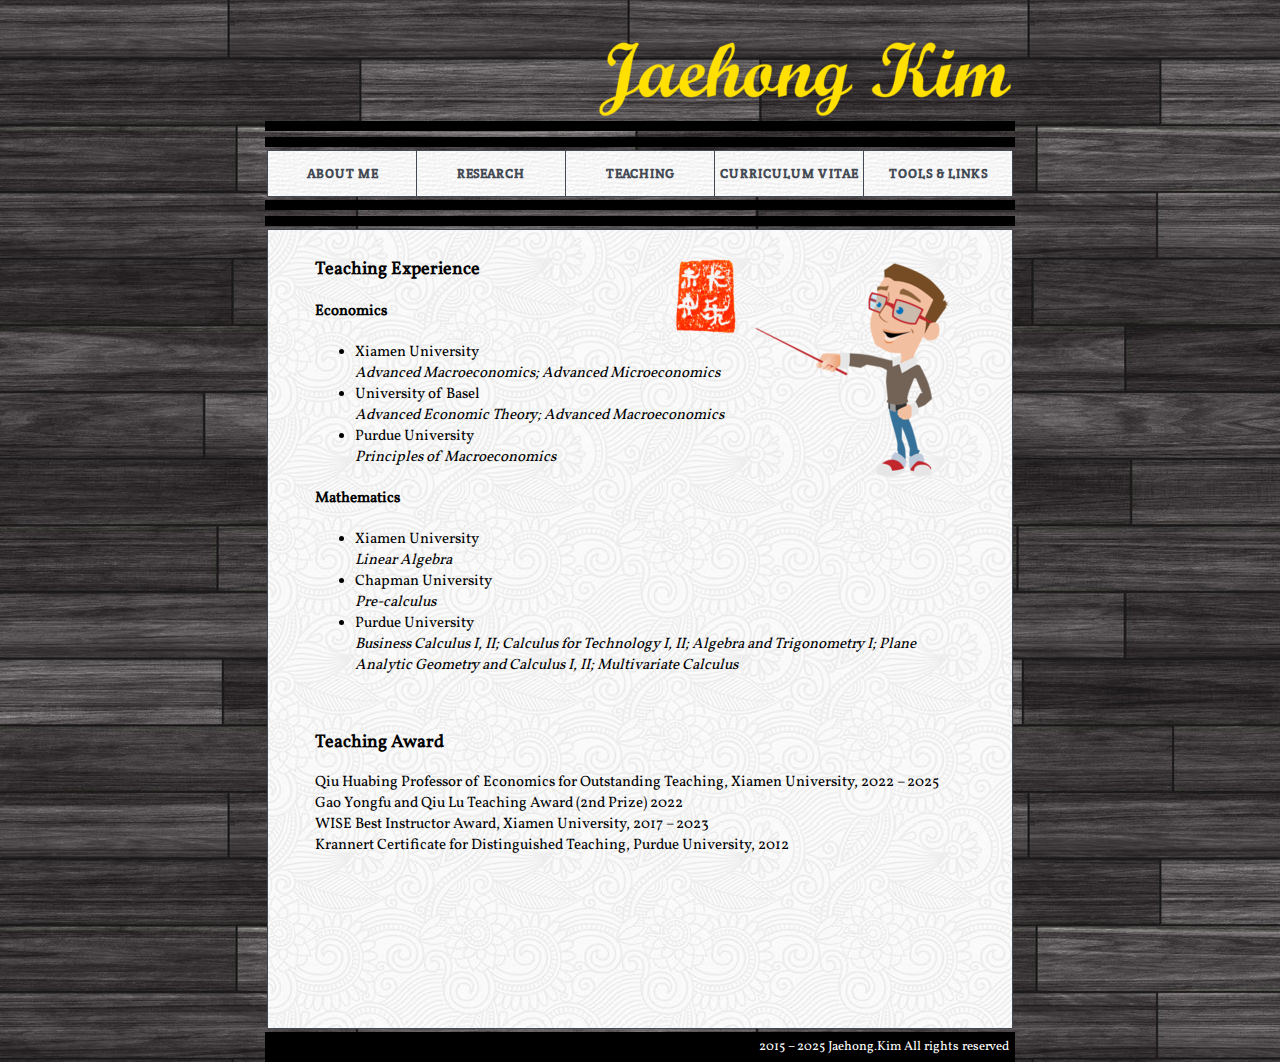
<file: teaching.html>
<?xml version="1.0" encoding="UTF-8"?><!DOCTYPE html PUBLIC "-//W3C//DTD XHTML 1.1//EN"    "http://www.w3.org/TR/xhtml11/DTD/xhtml11.dtd"><html version="-//W3C//DTD XHTML 1.1//EN"      xmlns="http://www.w3.org/1999/xhtml" xml:lang="en"      xmlns:xsi="http://www.w3.org/2001/XMLSchema-instance"      xsi:schemaLocation="http://www.w3.org/1999/xhtml                          http://www.w3.org/MarkUp/SCHEMA/xhtml11.xsd"><head>  <title>Jaehong Kim - Teaching</title>  <meta name="viewport" content="width=device-width,initial-scale=1.0" />  <meta http-equiv="imagetoolbar" content="no" />  <meta name="description" content="Jaehong Kim, Ph.D. in Economics, Ph.D. in Mathematics" />  <meta name="keywords" content="Jaehong Kim, PhD, Economics, Mathematics, Teaching, Purdue, WISE, Xiamen" />  <meta name="author" content="Jaehong Kim" />  <!--  <link rel="Shortcut Icon" href="./favicon.ico" /> -->  <link rel="apple-touch-icon" sizes="180x180" href="./apple-touch-icon.png" />  <link rel="icon" type="image/png" sizes="32x32" href="./favicon-32x32.png" />  <link rel="icon" type="image/png" sizes="16x16" href="./favicon-16x16.png" />  <link rel="manifest" href="./site.webmanifest" />    <link rel="stylesheet" type="text/css" href="./jkim-teaching-style.css" /> </head> <body> <div class="all">    <div class="banner">   <img src="./JaehongKimLogo.png" alt="Jaehong Kim" />   </div>      <div class="separator-1">   </div>      <div class="separator-2">   </div>      <div class="menu">          <div class="menu-bg"></div>	          <div class="menu-1" onmouseover="this.style.backgroundColor='#ff0000', this.style.color='#ffffff'" onmouseout="this.style.backgroundColor='transparent', this.style.color='#434a54'" onclick="window.location='./index.html'">       ABOUT ME       </div>   	          <div class="menu-2" onmouseover="this.style.backgroundColor='#ffdf00', this.style.color='#ffffff'" onmouseout="this.style.backgroundColor='transparent', this.style.color='#434a54'" onclick="window.location='./research.html'">       RESEARCH       </div>	          <div class="menu-3" onmouseover="this.style.backgroundColor='#00a000', this.style.color='#ffffff'" onmouseout="this.style.backgroundColor='transparent', this.style.color='#434a54'" onclick="window.location='./teaching.html'">       TEACHING       </div>   	          <div class="menu-4" onmouseover="this.style.backgroundColor='#0000ff', this.style.color='#ffffff'" onmouseout="this.style.backgroundColor='transparent', this.style.color='#434a54'" onclick="window.location='./cv.html'">       CURRICULUM VITAE       </div> 	   	   <div class="menu-5" onmouseover="this.style.backgroundColor='#600060', this.style.color='#ffffff'" onmouseout="this.style.backgroundColor='transparent', this.style.color='#434a54'" onclick="window.location='./link.html'">       TOOLS &amp; LINKS       </div> 	          <!-- <div class="menu-5" onmouseover="this.style.backgroundColor='#600060', this.style.color='#ffffff'" onmouseout="this.style.backgroundColor='transparent', this.style.color='#434a54'" onclick="window.open('http://forum.jaehong.kim/')">       FREE BOARD       </div>  -->	          <div class="menu-separator-1"></div>       <div class="menu-separator-2"></div>       <div class="menu-separator-3"></div>       <div class="menu-separator-4"></div>       <div class="menu-border-l"></div>       <div class="menu-border-r"></div>       <div class="menu-border-t"></div>       <div class="menu-border-b"></div>	      </div>   <div class="separator-3">   </div>      <div class="separator-4">   </div>          <div class="teaching-main">          <div class="teaching-main-bg"></div>	          <div class="teaching-main-contents">   	       <h3>Teaching Experience</h3> 		   		   <h4>Economics</h4>		   <ul>	       <li>Xiamen University<br />		   <span class="myitalic">Advanced Macroeconomics; Advanced Microeconomics</span>			   </li>		   	       <li>University of Basel<br />		   <span class="myitalic">Advanced Economic Theory; Advanced Macroeconomics</span>		   </li>	       <li>Purdue University<br />		   <span class="myitalic">Principles of Macroeconomics<br /></span>		   </li>            </ul>		   <h4>Mathematics</h4>		   <ul>		   <li>Xiamen University<br />		   <span class="myitalic">Linear Algebra</span>		   </li>           <li>Chapman University<br />		   <span class="myitalic">Pre-calculus</span>		   </li>	       <li>Purdue University<br />		   <span class="myitalic">Business Calculus I, II; Calculus for Technology I, II; Algebra and Trigonometry I; Plane Analytic Geometry and Calculus I, II; Multivariate Calculus<br /></span>		   </li>            </ul>		   <br />		    <!--  	       &#8224; External Link: <a class="mylink" href="http://www.ratemyprofessors.com/ShowRatings.jsp?tid=1584564" onclick="target='_blank';" >Rate My Professors</a> (only 2 student ratings)<br /> 		   <br />	-->   	       <h3>Teaching Award</h3> 		   		   Qiu Huabing Professor of Economics for Outstanding Teaching, Xiamen University, 2022 &ndash; 2025<br />		   Gao Yongfu and Qiu Lu Teaching Award (2nd Prize) 2022<br />		   WISE Best Instructor Award, Xiamen University, 2017 &ndash; 2023<br />	       Krannert Certificate for Distinguished Teaching, Purdue University, 2012<br />		   <br />			              <div class="teachingimage">           <img src="./teaching2.png" alt="Teaching" />           </div> 		    		          </div>       <div class="teaching-main-border-l"></div>       <div class="teaching-main-border-r"></div>       <div class="teaching-main-border-t"></div>       <div class="teaching-main-border-b"></div>	         </div>      <div class="teaching-copyright">   2015 &ndash; 2025 Jaehong.Kim All rights reserved &nbsp;   </div>    </div> </body></html>
</file>
<file: jkim-index-style.css>
@font-face {
  font-family: 'Vollkorn';
  src: url('./fonts/Vollkorn-regular/Vollkorn-regular.eot');
  src: url('./fonts/Vollkorn-regular/Vollkorn-regular.eot?#iefix') format('embedded-opentype'),
       local('Vollkorn Regular'),
       local('Vollkorn-regular'),
       url('./fonts/Vollkorn-regular/Vollkorn-regular.woff2') format('woff2'),
       url('./fonts/Vollkorn-regular/Vollkorn-regular.woff') format('woff'),
       url('./fonts/Vollkorn-regular/Vollkorn-regular.ttf') format('truetype'),
       url('./fonts/Vollkorn-regular/Vollkorn-regular.svg#Vollkorn') format('svg');
  font-weight: normal;
  font-style: normal;
}

@font-face {
  font-family: 'Crete Round';
  src: url('./fonts/Crete-Round-regular/Crete-Round-regular.eot');
  src: url('./fonts/Crete-Round-regular/Crete-Round-regular.eot?#iefix') format('embedded-opentype'),
       local('Crete Round Regular'),
       local('Vollkorn-Round-regular'),
       url('./fonts/Crete-Round-regular/Crete-Round-regular.woff2') format('woff2'),
       url('./fonts/Crete-Round-regular/Crete-Round-regular.woff') format('woff'),
       url('./fonts/Crete-Round-regular/Crete-Round-regular.ttf') format('truetype'),
       url('./fonts/Crete-Round-regular/Crete-Round-regular.svg#CreteRound') format('svg');
  font-weight: normal;
  font-style: normal;
}

body {
  background-image: url('./background.jpg'); 
  background-repeat: repeat; 
  background-color: #404040; 
  font-family: 'Vollkorn', 'Crete Round', serif;
  font-size: 15px; 
} 

a.mylink:link {color:#000000; text-decoration:none;}
a.mylink:visited {color:#000000; text-decoration:none;}
a.mylink:active {color:#000000; text-decoration:none;}
a.mylink:hover {color:#888888; text-decoration:underline;}


p.style2text {
  line-height: 150%; 
  font-size: 13px; 
  font-weight: 600;
  color: #2F4F4F; 
}

p.style3text {
  line-height: 150%; 
  font-size: 13px; 
  font-weight: 600;
  color: #0B3B0B; 
}

.myitalic{
  font-style: italic;
}

.mybold {
   font-weight: bold;
}

.all {
  margin: auto;
  position: relative;
  width: 750px;
  border: 0px;
}

.banner {
  position: absolute;
  top: 30px;
  right: 0px;
  height: 82px;
  border: 0px;  
}

.separator-1 {
  position: absolute;
  top: 113px;
  left: 0px;
  width: 750px;
  height: 10px;
  background: #000000;
  border: 0px;    
}

.separator-2 {
  position: absolute;
  top: 129px;
  left: 0px;
  width: 750px;
  height: 10px;
  background: #000000;
  border: 0px;
}

/*
XXXXXX  Menu  XXXXXX
*/

.menu{
  position: absolute;
  top: 142px;
  left: 0px;
  width: 750px;
  height: 47px;
  border: 0px;
  color: #434A54;
}

.menu-bg {
  position: absolute;
  top: 1px;
  left: 3px;
  width: 744px;
  height: 45px;
  background: #FFFFFF url('./whitewall.png');
  border: 0px;
}

.menu-1 {
  position: absolute;
  top: 1px;
  left: 3px;
  width: 148px;
  height: 45px;
  line-height: 45px; 
  border: 0px;  
  font-family: 'Crete Round', serif; 
  font-size: 13px; 
  font-weight: 600; 
  text-align: center;
}

.menu-2 {
  position: absolute;
  top: 1px;
  left: 152px;
  width: 148px;
  height: 45px;
  line-height: 45px; 
  border: 0px;
  font-family: 'Crete Round', serif; 
  font-size: 13px; 
  font-weight: 600; 
  text-align: center;
}

.menu-3 {
  position: absolute;
  top: 1px;
  left: 301px;
  width: 148px;
  height: 45px;
  line-height: 45px; 
  border: 0px;
  font-family: 'Crete Round', serif; 
  font-size: 13px; 
  font-weight: 600; 
  text-align: center;
}

.menu-4 {
  position: absolute;
  top: 1px;
  left: 450px;
  width: 148px;
  height: 45px;
  line-height: 45px;
  border: 0px;
  font-family: 'Crete Round', serif; 
  font-size: 13px; 
  font-weight: 600; 
  text-align: center;
}

.menu-5 {
  position: absolute;
  top: 1px;
  left: 599px;
  width: 148px;
  height: 45px;
  line-height: 45px; 
  border: 0px;
  font-family: 'Crete Round', serif; 
  font-size: 13px; 
  font-weight: 600; 
  text-align: center;
}

.menu-separator-1 {
  position: absolute;
  top: 0px;
  left: 151px;
  width: 1px;
  height: 47px;
  background: #434A54;
  border: 0px;  
}

.menu-separator-2 {
  position: absolute;
  top: 0px;
  left: 300px;
  width: 1px;
  height: 47px;
  background: #434A54;
  border: 0px;  
}

.menu-separator-3 {
  position: absolute;
  top: 0px;
  left: 449px;
  width: 1px;
  height: 47px;
  background: #434A54;
  border: 0px;  
}

.menu-separator-4 {
  position: absolute;
  top: 0px;
  left: 598px;
  width: 1px;
  height: 47px;
  background: #434A54;
  border: 0px;  
}

.menu-border-l {
  position: absolute;
  top: 0px;
  left: 2px;
  width: 1px;
  height: 47px;
  background: #434A54;
  border: 0px;  
}

.menu-border-r {
  position: absolute;
  top: 0px;
  left: 747px;
  width: 1px;
  height: 47px;
  background: #434A54;
  border: 0px;  
}

.menu-border-t {
  position: absolute;
  top: 0px;
  left: 2px;
  width: 746px;
  height: 1px;
  background: #434A54;
  border: 0px;  
}

.menu-border-b {
  position: absolute;
  top: 46px;
  left: 2px;
  width: 746px;
  height: 1px;
  background: #434A54;
  border: 0px;  
}

/*
XXXXXX  Menu End XXXXXX
*/

.separator-3 {
  position: absolute;
  top: 192px;
  left: 0px;
  width: 750px;
  height: 10px;
  background: #000000;
  border: 0px;    
}

.separator-4 {
  position: absolute;
  top: 208px;
  left: 0px;
  width: 750px;
  height: 10px;
  border: 0px;
  background: #000000;
}

/*
XXXXXX  Index  XXXXXX
*/

/* Adjust height value X */

.index-main {
  position: absolute;
  top: 221px;
  left: 0px;
  width: 750px;
  height: 310px;
  color: #000000;
  border: 0px;
}

/* Adjust height value X-2 */

.index-main-bg {
  position: absolute;
  top: 1px;
  left: 3px;
  width: 744px;
  height: 308px;  
  background: #FFFFFF url('./symphony.png');  
  border: 0px;  
}

/* Adjust height value X-10 */

.index-main-contents {
  position: absolute;
  top: 10px;
  left: 50px;  
  width: 650px;
  height: 300px;
  border: 0px; 
}

.frontphoto {
  position: absolute;
  top: 20px;
  right: 0px;
  height: 240px;
  border: 0px;  
}

.frontstamp {
  position: absolute;
  top: 185px;
  left: 140px;
  height: 50px;
  border: 0px;  
}

/* Adjust height value X */

.index-main-border-l {
  position: absolute;
  top: 0px;
  left: 2px;
  width: 1px;
  height: 310px;
  background: #434A54;
  border: 0px;  
}

/* Adjust height value X */

.index-main-border-r {
  position: absolute;
  top: 0px;
  left: 747px;
  width: 1px;
  height: 310px;
  background: #434A54;
  border: 0px;  
}

.index-main-border-t {
  position: absolute;
  top: 0px;
  left: 2px;
  width: 746px;
  height: 1px;
  background: #434A54;
  border: 0px;  
}

/* Adjust top value X-1 */

.index-main-border-b {
  position: absolute;
  top: 309px;
  left: 2px;
  width: 746px;
  height: 1px;
  background: #434A54;
  border: 0px;  
}

/* Adjust top value X+224 */

.index-copyright {
  position: absolute;
  top: 534px;
  left: 0px;
  width: 750px;
  height: 30px;
  line-height: 30px;
  background: #000000;
  border: 0px;
  color: #FFFFFF;
  text-align: right;
  font-size: 13px;
}

.notice {
  position: absolute;
  top: 550px;
  left: 15px;
  height: 544px;
  width: 720px;
  border: 0px;  
}

/*
XXXXXX  Mobile  275 to 550 XXXXXX
*/


@media all and (min-width:275px) and (max-width: 550px) {

.all {
  margin: auto;
  position: relative;
  width: 100%;
  height: 100%;
  border: 0px;
}

.banner {
  position: absolute;
  top: 0px;
  right: 0px;
  height: 30px;
  border: 0px; 
}

.banner img {
    height: 30px;
    width: auto;
}

.separator-1 {
  position: absolute;
  top: 30px;
  left: 0px;
  width: 100%;
  height: 10px;
  border: 0px;
}

.separator-2 {
  position: relative;
  width: 0px;
  height: 0px;
  display: none;
}

.menu{
  position: absolute;
  top: 40px;
  left: 0px;
  width: 100%;
  height: 91px;
  border: 0px;
  color: #434A54;
}

.menu-bg {
  position: absolute;
  top: 0px;
  left: 0px;
  width: 100%;
  height: 91px;
  background: #FFFFFF url('./whitewall.png');
  border: 0px;
}

.menu-1 {
  position: relative;
  display: none;
}


.menu-2 {
  position: absolute;
  top: 0px;
  left: 0px;
  width: 50%;
  height: 45px;
  line-height: 45px; 
  border: 0px;  
  font-family: 'Crete Round', serif; 
  font-size: 13px; 
  font-weight: 600; 
  text-align: center;
}

.menu-3 {
  position: absolute;
  top: 0px;
  left: 50%;
  width: 50%;
  height: 45px;
  line-height: 45px; 
  border: 0px;
  font-family: 'Crete Round', serif; 
  font-size: 13px; 
  font-weight: 600; 
  text-align: center;
}

.menu-4 {
  position: absolute;
  top: 46px;
  left: 0px;
  width: 50%;
  height: 45px;
  line-height: 45px; 
  border: 0px;
  font-family: 'Crete Round', serif; 
  font-size: 13px; 
  font-weight: 600; 
  text-align: center;
}

.menu-5 {
  position: absolute;
  top: 46px;
  left: 50%;
  width: 50%;
  height: 45px;
  line-height: 45px;
  border: 0px;
  font-family: 'Crete Round', serif; 
  font-size: 13px; 
  font-weight: 600; 
  text-align: center;
}

.menu-separator-1 {
  position: absolute;
  top: 0px;
  left: 50%;
  width: 1px;
  height: 91px;
  background: #434A54;
  border: 0px;  
}

.menu-separator-2 {
  position: absolute;
  top: 45px;
  left: 0px;
  width: 100%;
  height: 1px;
  background: #434A54;
  border: 0px;  
}

.menu-separator-3 {
  position: relative;
  display: none; 
  width: 0px;
  height: 0px;  
}

.menu-separator-4 {
  position: relative;
  display: none; 
  width: 0px;
  height: 0px;  
}

.menu-border-l {
  position: relative;
  display: none; 
  width: 0px;
  height: 0px;  
}

.menu-border-r {
  position: relative;
  display: none; 
  width: 0px;
  height: 0px;  
}

.menu-border-t {
  position: relative;
  display: none; 
  width: 0px;
  height: 0px;  
}

.menu-border-b {
  position: relative;
  display: none; 
  width: 0px;
  height: 0px;  
}

.separator-3 {
  position: absolute;
  top: 131px;
  left: 0px;
  width: 100%;
  height: 10px;
  background: #000000;
  border: 0px;    
}

.separator-4 {
  position: relative;
  display: none; 
  width: 0px;
  height: 0px;  
}

/* Adjust height value Y1 */

.index-main {
  position: absolute;
  top: 141px;
  left: 0px;
  width: 100%;
  height: 550px;
}

/* Adjust height value Y1 */

.index-main-bg {
  position: absolute;
  top: 0px;
  left: 0px;
  width: 100%;
  height: 550px;  
  background: #FFFFFF url('./symphony.png'); 
}

.index-main-contents {
  position: absolute;
  top: 0px;
  left: 0px;
  width: 100%;
  text-align: center;
}

.frontstamp {
  position: absolute;
  top: 300px;
  left: 40%;
  margin: auto;
  height: 100px;
}

.frontphoto {
  position: relative;
  margin: auto;
  height: 240px;  
}

.index-main-border-l {
  position: relative;
  display: none; 
  width: 0px;
  height: 0px;  
}

.index-main-border-r {
  position: relative;
  display: none; 
  width: 0px;
  height: 0px;  
}

.index-main-border-t {
  position: relative;
  display: none; 
  width: 0px;
  height: 0px;  
}

.index-main-border-b {
  position: relative;
  display: none; 
  width: 0px;
  height: 0px;   
}

/* Adjust top value Y1+141 */

.index-copyright {
  position: absolute;
  top: 691px;
  left:0px;
  width: 100%;
  height: 20px;  
  line-height: 20px; 
  font-size: 10px;
}

.notice {
  position: relative;
  display: none; 
  width: 0px;
  height: 0px;  
}

}

/*
XXXXXX  Mobile  230 to 274 XXXXXX
*/


@media all and (min-width:230px) and (max-width: 274px) {

.all {
  margin: auto;
  position: relative;
  width: 100%;
  height: 100%;
  border: 0px;
}

.banner {
  position: absolute;
  top: 0px;
  right: 0px;
  height: 30px;
  border: 0px; 
}

.banner img {
    height: 30px;
    width: auto;
}

.separator-1 {
  position: absolute;
  top: 30px;
  left: 0px;
  width: 100%;
  height: 10px;
  border: 0px;
}

.separator-2 {
  position: relative;
  width: 0px;
  height: 0px;
  display: none;
}

.menu{
  position: absolute;
  top: 40px;
  left: 0px;
  width: 100%;
  height: 91px;
  border: 0px;
  color: #434A54;
}

.menu-bg {
  position: absolute;
  top: 0px;
  left: 0px;
  width: 100%;
  height: 91px;
  background: #FFFFFF url('./whitewall.png');
  border: 0px;
}

.menu-1 {
  position: relative;
  display: none;
}


.menu-2 {
  position: absolute;
  top: 0px;
  left: 0px;
  width: 50%;
  height: 45px;
  line-height: 45px; 
  border: 0px;  
  font-family: 'Crete Round', serif; 
  font-size: 13px; 
  font-weight: 600; 
  text-align: center;
}

.menu-3 {
  position: absolute;
  top: 0px;
  left: 50%;
  width: 50%;
  height: 45px;
  line-height: 45px; 
  border: 0px;
  font-family: 'Crete Round', serif; 
  font-size: 13px; 
  font-weight: 600; 
  text-align: center;
}

.menu-4 {
  position: absolute;
  top: 46px;
  left: 0px;
  width: 50%;
  height: 45px;
  line-height: 45px; 
  border: 0px;
  font-family: 'Crete Round', serif; 
  font-size: 13px; 
  font-weight: 600; 
  text-align: center;
}

.menu-5 {
  position: absolute;
  top: 46px;
  left: 50%;
  width: 50%;
  height: 45px;
  line-height: 45px;
  border: 0px;
  font-family: 'Crete Round', serif; 
  font-size: 13px; 
  font-weight: 600; 
  text-align: center;
}

.menu-separator-1 {
  position: absolute;
  top: 0px;
  left: 50%;
  width: 1px;
  height: 91px;
  background: #434A54;
  border: 0px;  
}

.menu-separator-2 {
  position: absolute;
  top: 45px;
  left: 0px;
  width: 100%;
  height: 1px;
  background: #434A54;
  border: 0px;  
}

.menu-separator-3 {
  position: relative;
  display: none; 
  width: 0px;
  height: 0px;  
}

.menu-separator-4 {
  position: relative;
  display: none; 
  width: 0px;
  height: 0px;  
}

.menu-border-l {
  position: relative;
  display: none; 
  width: 0px;
  height: 0px;  
}

.menu-border-r {
  position: relative;
  display: none; 
  width: 0px;
  height: 0px;  
}

.menu-border-t {
  position: relative;
  display: none; 
  width: 0px;
  height: 0px;  
}

.menu-border-b {
  position: relative;
  display: none; 
  width: 0px;
  height: 0px;  
}

.separator-3 {
  position: absolute;
  top: 131px;
  left: 0px;
  width: 100%;
  height: 10px;
  background: #000000;
  border: 0px;    
}

.separator-4 {
  position: relative;
  display: none; 
  width: 0px;
  height: 0px;  
}

/* Adjust height value Y2 */

.index-main {
  position: absolute;
  top: 141px;
  left: 0px;
  width: 100%;
  height: 580px;
}

/* Adjust height value Y2 */

.index-main-bg {
  position: absolute;
  top: 0px;
  left: 0px;
  width: 100%;
  height: 580px;  
  background: #FFFFFF url('./symphony.png'); 
}

.index-main-contents {
  position: absolute;
  top: 0px;
  left: 0px;
  width: 100%;
  text-align: center;
}

.frontstamp {
  position: absolute;
  top: 350px;
  left: 40%;
  margin: auto;
  height: 100px;
}

.frontphoto {
  position: relative;
  margin: auto;
  height: 240px;  
}

.index-main-border-l {
  position: relative;
  display: none; 
  width: 0px;
  height: 0px;  
}

.index-main-border-r {
  position: relative;
  display: none; 
  width: 0px;
  height: 0px;  
}

.index-main-border-t {
  position: relative;
  display: none; 
  width: 0px;
  height: 0px;  
}

.index-main-border-b {
  position: relative;
  display: none; 
  width: 0px;
  height: 0px;   
}

/* Adjust top value Y2+141 */

.index-copyright {
  position: absolute;
  top: 721px;
  left:0px;
  width: 100%;
  height: 20px;  
  line-height: 20px; 
  font-size: 10px;
}

.notice {
  position: relative;
  display: none; 
  width: 0px;
  height: 0px;  
}

}
</file>
<file: jkim-cv-style.css>
@font-face {
  font-family: 'Vollkorn';
  src: url('./fonts/Vollkorn-regular/Vollkorn-regular.eot');
  src: url('./fonts/Vollkorn-regular/Vollkorn-regular.eot?#iefix') format('embedded-opentype'),
       local('Vollkorn Regular'),
       local('Vollkorn-regular'),
       url('./fonts/Vollkorn-regular/Vollkorn-regular.woff2') format('woff2'),
       url('./fonts/Vollkorn-regular/Vollkorn-regular.woff') format('woff'),
       url('./fonts/Vollkorn-regular/Vollkorn-regular.ttf') format('truetype'),
       url('./fonts/Vollkorn-regular/Vollkorn-regular.svg#Vollkorn') format('svg');
  font-weight: normal;
  font-style: normal;
}

@font-face {
  font-family: 'Crete Round';
  src: url('./fonts/Crete-Round-regular/Crete-Round-regular.eot');
  src: url('./fonts/Crete-Round-regular/Crete-Round-regular.eot?#iefix') format('embedded-opentype'),
       local('Crete Round Regular'),
       local('Vollkorn-Round-regular'),
       url('./fonts/Crete-Round-regular/Crete-Round-regular.woff2') format('woff2'),
       url('./fonts/Crete-Round-regular/Crete-Round-regular.woff') format('woff'),
       url('./fonts/Crete-Round-regular/Crete-Round-regular.ttf') format('truetype'),
       url('./fonts/Crete-Round-regular/Crete-Round-regular.svg#CreteRound') format('svg');
  font-weight: normal;
  font-style: normal;
}

body {
  background-image: url('./background.jpg'); 
  background-repeat: repeat; 
  background-color: #404040; 
  font-family: 'Vollkorn', 'Crete Round', serif;
  font-size: 15px; 
} 

a.mylink:link {color:#000000; text-decoration:none;}
a.mylink:visited {color:#000000; text-decoration:none;}
a.mylink:active {color:#000000; text-decoration:none;}
a.mylink:hover {color:#888888; text-decoration:underline;}


p.style2text {
  line-height: 150%; 
  font-size: 13px; 
  font-weight: 600;
  color: #2F4F4F; 
}

.myitalic{
  font-style: italic;
}

.mybold {
   font-weight: bold;
}

.all {
  margin: auto;
  position: relative;
  width: 750px;
  border: 0px;
}

.banner {
  position: absolute;
  top: 30px;
  right: 0px;
  height: 82px;
  border: 0px;  
}

.separator-1 {
  position: absolute;
  top: 113px;
  left: 0px;
  width: 750px;
  height: 10px;
  background: #000000;
  border: 0px;    
}

.separator-2 {
  position: absolute;
  top: 129px;
  left: 0px;
  width: 750px;
  height: 10px;
  background: #000000;
  border: 0px;
}

/*
XXXXXX  Menu  XXXXXX
*/

.menu{
  position: absolute;
  top: 142px;
  left: 0px;
  width: 750px;
  height: 47px;
  border: 0px;
  color: #434A54;
}

.menu-bg {
  position: absolute;
  top: 1px;
  left: 3px;
  width: 744px;
  height: 45px;
  background: #FFFFFF url('./whitewall.png');
  border: 0px;
}

.menu-1 {
  position: absolute;
  top: 1px;
  left: 3px;
  width: 148px;
  height: 45px;
  line-height: 45px; 
  border: 0px;  
  font-family: 'Crete Round', serif; 
  font-size: 13px; 
  font-weight: 600; 
  text-align: center;
}

.menu-2 {
  position: absolute;
  top: 1px;
  left: 152px;
  width: 148px;
  height: 45px;
  line-height: 45px; 
  border: 0px;
  font-family: 'Crete Round', serif; 
  font-size: 13px; 
  font-weight: 600; 
  text-align: center;
}

.menu-3 {
  position: absolute;
  top: 1px;
  left: 301px;
  width: 148px;
  height: 45px;
  line-height: 45px; 
  border: 0px;
  font-family: 'Crete Round', serif; 
  font-size: 13px; 
  font-weight: 600; 
  text-align: center;
}

.menu-4 {
  position: absolute;
  top: 1px;
  left: 450px;
  width: 148px;
  height: 45px;
  line-height: 45px;
  border: 0px;
  font-family: 'Crete Round', serif; 
  font-size: 13px; 
  font-weight: 600; 
  text-align: center;
}

.menu-5 {
  position: absolute;
  top: 1px;
  left: 599px;
  width: 148px;
  height: 45px;
  line-height: 45px; 
  border: 0px;
  font-family: 'Crete Round', serif; 
  font-size: 13px; 
  font-weight: 600; 
  text-align: center;
}

.menu-separator-1 {
  position: absolute;
  top: 0px;
  left: 151px;
  width: 1px;
  height: 47px;
  background: #434A54;
  border: 0px;  
}

.menu-separator-2 {
  position: absolute;
  top: 0px;
  left: 300px;
  width: 1px;
  height: 47px;
  background: #434A54;
  border: 0px;  
}

.menu-separator-3 {
  position: absolute;
  top: 0px;
  left: 449px;
  width: 1px;
  height: 47px;
  background: #434A54;
  border: 0px;  
}

.menu-separator-4 {
  position: absolute;
  top: 0px;
  left: 598px;
  width: 1px;
  height: 47px;
  background: #434A54;
  border: 0px;  
}

.menu-border-l {
  position: absolute;
  top: 0px;
  left: 2px;
  width: 1px;
  height: 47px;
  background: #434A54;
  border: 0px;  
}

.menu-border-r {
  position: absolute;
  top: 0px;
  left: 747px;
  width: 1px;
  height: 47px;
  background: #434A54;
  border: 0px;  
}

.menu-border-t {
  position: absolute;
  top: 0px;
  left: 2px;
  width: 746px;
  height: 1px;
  background: #434A54;
  border: 0px;  
}

.menu-border-b {
  position: absolute;
  top: 46px;
  left: 2px;
  width: 746px;
  height: 1px;
  background: #434A54;
  border: 0px;  
}

/*
XXXXXX  Menu End XXXXXX
*/

.separator-3 {
  position: absolute;
  top: 192px;
  left: 0px;
  width: 750px;
  height: 10px;
  background: #000000;
  border: 0px;    
}

.separator-4 {
  position: absolute;
  top: 208px;
  left: 0px;
  width: 750px;
  height: 10px;
  border: 0px;
  background: #000000;
}

/*
XXXXXX  CV  XXXXXX
*/

/* Adjust height value X */

.cv-main {
  position: absolute;
  top: 221px;
  left: 0px;
  width: 750px;
  height: 330px;
  color: #000000;
  border: 0px;
}

/* Adjust height value X-2 */

.cv-main-bg {
  position: absolute;
  top: 1px;
  left: 3px;
  width: 744px;
  height: 328px;  
  background: #FFFFFF url('./symphony.png');  
  border: 0px;  
}

/* Adjust height value X-10 */

.cv-main-contents {
  position: absolute;
  top: 10px;
  left: 50px;  
  width: 650px;
  height: 320px;
  border: 0px; 
}

.cvimage {
  position: absolute;
  top: 20px;
  right: 0px;
  width: 200px;
  height: 259px;
  border: 0px;  
}

/* Adjust height value X */

.cv-main-border-l {
  position: absolute;
  top: 0px;
  left: 2px;
  width: 1px;
  height: 330px;
  background: #434A54;
  border: 0px;  
}

/* Adjust height value X */

.cv-main-border-r {
  position: absolute;
  top: 0px;
  left: 747px;
  width: 1px;
  height: 330px;
  background: #434A54;
  border: 0px;  
}

.cv-main-border-t {
  position: absolute;
  top: 0px;
  left: 2px;
  width: 746px;
  height: 1px;
  background: #434A54;
  border: 0px;  
}

/* Adjust top value X-1 */

.cv-main-border-b {
  position: absolute;
  top: 329px;
  left: 2px;
  width: 746px;
  height: 1px;
  background: #434A54;
  border: 0px;  
}

/* Adjust top value X+224 */

.cv-copyright {
  position: absolute;
  top: 554px;
  left: 0px;
  width: 750px;
  height: 30px;
  line-height: 30px;
  background: #000000;
  border: 0px;
  color: #FFFFFF;
  text-align: right;
  font-size: 13px;
}

/*
XXXXXX  Mobile  230 to 550 XXXXXX
*/


@media all and (min-width:230px) and (max-width: 550px) {

.all {
  margin: auto;
  position: relative;
  width: 100%;
  height: 100%;
  border: 0px;
}

.banner {
  position: absolute;
  top: 0px;
  right: 0px;
  height: 30px;
  border: 0px; 
}

.banner img {
    height: 30px;
    width: auto;
}

.separator-1 {
  position: absolute;
  top: 30px;
  left: 0px;
  width: 100%;
  height: 10px;
  border: 0px;
}

.separator-2 {
  position: relative;
  width: 0px;
  height: 0px;
  display: none;
}

.menu{
  position: absolute;
  top: 40px;
  left: 0px;
  width: 100%;
  height: 91px;
  border: 0px;
  color: #434A54;
}

.menu-bg {
  position: absolute;
  top: 0px;
  left: 0px;
  width: 100%;
  height: 91px;
  background: #FFFFFF url('./whitewall.png');
  border: 0px;
}

.menu-1 {
  position: absolute;
  top: 0px;
  left: 0px;
  width: 50%;
  height: 45px;
  line-height: 45px; 
  border: 0px;  
  font-family: 'Crete Round', serif; 
  font-size: 13px; 
  font-weight: 600; 
  text-align: center;
}

.menu-2 {
  position: absolute;
  top: 0px;
  left: 50%;
  width: 50%;
  height: 45px;
  line-height: 45px; 
  border: 0px;
  font-family: 'Crete Round', serif; 
  font-size: 13px; 
  font-weight: 600; 
  text-align: center;
}

.menu-3 {
  position: absolute;
  top: 46px;
  left: 0px;
  width: 50%;
  height: 45px;
  line-height: 45px; 
  border: 0px;
  font-family: 'Crete Round', serif; 
  font-size: 13px; 
  font-weight: 600; 
  text-align: center;
}

.menu-4 {
  position: relative;
  display: none;
}

.menu-5 {
  position: absolute;
  top: 46px;
  left: 50%;
  width: 50%;
  height: 45px;
  line-height: 45px;
  border: 0px;
  font-family: 'Crete Round', serif; 
  font-size: 13px; 
  font-weight: 600; 
  text-align: center;
}

.menu-separator-1 {
  position: absolute;
  top: 0px;
  left: 50%;
  width: 1px;
  height: 91px;
  background: #434A54;
  border: 0px;  
}

.menu-separator-2 {
  position: absolute;
  top: 45px;
  left: 0px;
  width: 100%;
  height: 1px;
  background: #434A54;
  border: 0px;  
}

.menu-separator-3 {
  position: relative;
  display: none; 
  width: 0px;
  height: 0px;  
}

.menu-separator-4 {
  position: relative;
  display: none; 
  width: 0px;
  height: 0px;  
}

.menu-border-l {
  position: relative;
  display: none; 
  width: 0px;
  height: 0px;  
}

.menu-border-r {
  position: relative;
  display: none; 
  width: 0px;
  height: 0px;  
}

.menu-border-t {
  position: relative;
  display: none; 
  width: 0px;
  height: 0px;  
}

.menu-border-b {
  position: relative;
  display: none; 
  width: 0px;
  height: 0px;  
}

.separator-3 {
  position: absolute;
  top: 131px;
  left: 0px;
  width: 100%;
  height: 10px;
  background: #000000;
  border: 0px;    
}

.separator-4 {
  position: relative;
  display: none; 
  width: 0px;
  height: 0px;  
}

/* Adjust height value Y1 */

.cv-main {
  position: absolute;
  top: 141px;
  left: 0px;
  width: 100%;
  height: 450px;
}

/* Adjust height value Y1 */

.cv-main-bg {
  position: absolute;
  top: 0px;
  left: 0px;
  width: 100%;
  height: 450px;  
  background: #FFFFFF url('./symphony.png'); 
}

.cv-main-contents {
  position: absolute;
  top: 0px;
  left: 0px;
  width: 100%;
  text-align: center;
}

.cvimage {
  position: relative;
  margin: auto;
  height: 259px;  
}

.cv-main-border-l {
  position: relative;
  display: none; 
  width: 0px;
  height: 0px;  
}

.cv-main-border-r {
  position: relative;
  display: none; 
  width: 0px;
  height: 0px;  
}

.cv-main-border-t {
  position: relative;
  display: none; 
  width: 0px;
  height: 0px;  
}

.cv-main-border-b {
  position: relative;
  display: none; 
  width: 0px;
  height: 0px;   
}

/* Adjust top value Y1+141 */

.cv-copyright {
  position: absolute;
  top: 591px;
  left:0px;
  width: 100%;
  height: 20px;  
  line-height: 20px; 
  font-size: 10px;
}


}
</file>
<file: jkim-kalimba-style.css>
@font-face {
  font-family: 'Vollkorn';
  src: url('./fonts/Vollkorn-regular/Vollkorn-regular.eot');
  src: url('./fonts/Vollkorn-regular/Vollkorn-regular.eot?#iefix') format('embedded-opentype'),
       local('Vollkorn Regular'),
       local('Vollkorn-regular'),
       url('./fonts/Vollkorn-regular/Vollkorn-regular.woff2') format('woff2'),
       url('./fonts/Vollkorn-regular/Vollkorn-regular.woff') format('woff'),
       url('./fonts/Vollkorn-regular/Vollkorn-regular.ttf') format('truetype'),
       url('./fonts/Vollkorn-regular/Vollkorn-regular.svg#Vollkorn') format('svg');
  font-weight: normal;
  font-style: normal;
}

@font-face {
  font-family: 'Crete Round';
  src: url('./fonts/Crete-Round-regular/Crete-Round-regular.eot');
  src: url('./fonts/Crete-Round-regular/Crete-Round-regular.eot?#iefix') format('embedded-opentype'),
       local('Crete Round Regular'),
       local('Vollkorn-Round-regular'),
       url('./fonts/Crete-Round-regular/Crete-Round-regular.woff2') format('woff2'),
       url('./fonts/Crete-Round-regular/Crete-Round-regular.woff') format('woff'),
       url('./fonts/Crete-Round-regular/Crete-Round-regular.ttf') format('truetype'),
       url('./fonts/Crete-Round-regular/Crete-Round-regular.svg#CreteRound') format('svg');
  font-weight: normal;
  font-style: normal;
}

@font-face {
  font-family: 'Ma Shan Zheng';	
  src: url('./fonts/Ma_Shan_Zheng/MaShanZheng-Regular.ttf') format('truetype');
  font-weight: normal;
  font-style: normal;
}

@font-face {
  font-family: 'Zhi Mang Xing';	
  src: url('./fonts/Zhi_Mang_Xing/ZhiMangXing-Regular.ttf') format('truetype');
  font-weight: normal;
  font-style: normal;
}
body {
  background-image: url('./background.jpg'); 
  background-repeat: repeat; 
  background-color: #404040; 
  font-family: 'Vollkorn', 'Crete Round', serif;
  font-size: 15px; 
} 

a.mylink:link {color:#000000; text-decoration:none;}
a.mylink:visited {color:#000000; text-decoration:none;}
a.mylink:active {color:#000000; text-decoration:none;}
a.mylink:hover {color:#888888; text-decoration:underline;}


p.style2text {
  line-height: 150%; 
  font-size: 13px; 
  font-weight: 600;
  color: #2F4F4F; 
}

.myitalic{
  font-style: italic;
}

.mybold {
   font-weight: bold;
}

.mychinese {
	font-family: "Arial", "Microsoft Yahei", "blackbody", "Arial", sans-serif;
}

.myenglish {
	font-family: 'Vollkorn', 'Crete Round', serif;
}
.all {
  margin: auto;
  position: relative;
  width: 750px;
  border: 0px;
}

.banner {
  position: absolute;
  top: 30px;
  right: 0px;
  height: 82px;
  border: 0px;  
}

.separator-1 {
  position: absolute;
  top: 113px;
  left: 0px;
  width: 750px;
  height: 10px;
  background: #000000;
  border: 0px;    
}

.separator-2 {
  position: absolute;
  top: 129px;
  left: 0px;
  width: 750px;
  height: 10px;
  background: #000000;
  border: 0px;
}

/*
XXXXXX  Menu  XXXXXX
*/

.menu{
  position: absolute;
  top: 142px;
  left: 0px;
  width: 750px;
  height: 47px;
  border: 0px;
  color: #434A54;
}

.menu-bg {
  position: absolute;
  top: 1px;
  left: 3px;
  width: 744px;
  height: 45px;
  background: #FFFFFF url('./whitewall.png');
  border: 0px;
}

.menu-1 {
  position: absolute;
  top: 1px;
  left: 3px;
  width: 148px;
  height: 45px;
  line-height: 45px; 
  border: 0px;  
  font-family: 'Crete Round', serif; 
  font-size: 13px; 
  font-weight: 600; 
  text-align: center;
}

.menu-2 {
  position: absolute;
  top: 1px;
  left: 152px;
  width: 148px;
  height: 45px;
  line-height: 45px; 
  border: 0px;
  font-family: 'Crete Round', serif; 
  font-size: 13px; 
  font-weight: 600; 
  text-align: center;
}

.menu-3 {
  position: absolute;
  top: 1px;
  left: 301px;
  width: 148px;
  height: 45px;
  line-height: 45px; 
  border: 0px;
  font-family: 'Crete Round', serif; 
  font-size: 13px; 
  font-weight: 600; 
  text-align: center;
}

.menu-4 {
  position: absolute;
  top: 1px;
  left: 450px;
  width: 148px;
  height: 45px;
  line-height: 45px;
  border: 0px;
  font-family: 'Crete Round', serif; 
  font-size: 13px; 
  font-weight: 600; 
  text-align: center;
}

.menu-5 {
  position: absolute;
  top: 1px;
  left: 599px;
  width: 148px;
  height: 45px;
  line-height: 45px; 
  border: 0px;
  font-family: 'Crete Round', serif; 
  font-size: 13px; 
  font-weight: 600; 
  text-align: center;
}

.menu-separator-1 {
  position: absolute;
  top: 0px;
  left: 151px;
  width: 1px;
  height: 47px;
  background: #434A54;
  border: 0px;  
}

.menu-separator-2 {
  position: absolute;
  top: 0px;
  left: 300px;
  width: 1px;
  height: 47px;
  background: #434A54;
  border: 0px;  
}

.menu-separator-3 {
  position: absolute;
  top: 0px;
  left: 449px;
  width: 1px;
  height: 47px;
  background: #434A54;
  border: 0px;  
}

.menu-separator-4 {
  position: absolute;
  top: 0px;
  left: 598px;
  width: 1px;
  height: 47px;
  background: #434A54;
  border: 0px;  
}

.menu-border-l {
  position: absolute;
  top: 0px;
  left: 2px;
  width: 1px;
  height: 47px;
  background: #434A54;
  border: 0px;  
}

.menu-border-r {
  position: absolute;
  top: 0px;
  left: 747px;
  width: 1px;
  height: 47px;
  background: #434A54;
  border: 0px;  
}

.menu-border-t {
  position: absolute;
  top: 0px;
  left: 2px;
  width: 746px;
  height: 1px;
  background: #434A54;
  border: 0px;  
}

.menu-border-b {
  position: absolute;
  top: 46px;
  left: 2px;
  width: 746px;
  height: 1px;
  background: #434A54;
  border: 0px;  
}

/*
XXXXXX  Menu End XXXXXX
*/

.separator-3 {
  position: absolute;
  top: 192px;
  left: 0px;
  width: 750px;
  height: 10px;
  background: #000000;
  border: 0px;    
}

.separator-4 {
  position: absolute;
  top: 208px;
  left: 0px;
  width: 750px;
  height: 10px;
  border: 0px;
  background: #000000;
}

/*
XXXXXX  Kalimba  XXXXXX
*/

/* Adjust height value X */

.kalimba-main {
  position: absolute;
  top: 221px;
  left: 0px;
  width: 750px;
  height: 730px;
  color: #000000;
  border: 0px;
}

/* Adjust height value X-2 */

.kalimba-main-bg {
  position: absolute;
  top: 1px;
  left: 3px;
  width: 744px;
  height: 728px;  
  background: #FFFFFF url('./symphony.png');  
  border: 0px;  
}

/* Adjust height value X-10 */

.kalimba-main-contents {
  position: absolute;
  top: 10px;
  left: 50px;  
  width: 650px;
  height: 720px;
  border: 0px; 
}

.kalimbaimage {
  position: absolute;
  top: 15px;
  right: 0px;
  width: 200px;
  height: 259px;
  border: 0px;  
} 

/* Adjust height value X */

.kalimba-main-border-l {
  position: absolute;
  top: 0px;
  left: 2px;
  width: 1px;
  height: 730px;
  background: #434A54;
  border: 0px;  
}

/* Adjust height value X */

.kalimba-main-border-r {
  position: absolute;
  top: 0px;
  left: 747px;
  width: 1px;
  height: 730px;
  background: #434A54;
  border: 0px;  
}

.kalimba-main-border-t {
  position: absolute;
  top: 0px;
  left: 2px;
  width: 746px;
  height: 1px;
  background: #434A54;
  border: 0px;  
}

/* Adjust top value X-1 */

.kalimba-main-border-b {
  position: absolute;
  top: 729px;
  left: 2px;
  width: 746px;
  height: 1px;
  background: #434A54;
  border: 0px;  
}

/* Adjust top value X+224 */

.kalimba-copyright {
  position: absolute;
  top: 954px;
  left: 0px;
  width: 750px;
  height: 30px;
  line-height: 30px;
  background: #000000;
  border: 0px;
  color: #FFFFFF;
  text-align: right;
  font-size: 13px;
}

/*
XXXXXX  Mobile  230 to 550 XXXXXX
*/


@media all and (min-width:230px) and (max-width: 550px) {

ul {
  list-style-type: none;
  padding-left:0;
}

.all {
  margin: auto;
  position: relative;
  width: 100%;
  height: 100%;
  border: 0px;
}

.banner {
  position: absolute;
  top: 0px;
  right: 0px;
  height: 30px;
  border: 0px; 
}

.banner img {
    height: 30px;
    width: auto;
}

.separator-1 {
  position: absolute;
  top: 30px;
  left: 0px;
  width: 100%;
  height: 10px;
  border: 0px;
}

.separator-2 {
  position: relative;
  width: 0px;
  height: 0px;
  display: none;
}

.menu{
  position: absolute;
  top: 40px;
  left: 0px;
  width: 100%;
  height: 91px;
  border: 0px;
  color: #434A54;
}

.menu-bg {
  position: absolute;
  top: 0px;
  left: 0px;
  width: 100%;
  height: 91px;
  background: #FFFFFF url('./whitewall.png');
  border: 0px;
}

.menu-1 {
  position: absolute;
  top: 0px;
  left: 0px;
  width: 50%;
  height: 45px;
  line-height: 45px; 
  border: 0px;  
  font-family: 'Crete Round', serif; 
  font-size: 13px; 
  font-weight: 600; 
  text-align: center;
}

.menu-2 {
  position: absolute;
  top: 0px;
  left: 50%;
  width: 50%;
  height: 45px;
  line-height: 45px; 
  border: 0px;
  font-family: 'Crete Round', serif; 
  font-size: 13px; 
  font-weight: 600; 
  text-align: center;
}

.menu-3 {
  position: absolute;
  top: 46px;
  left: 0px;
  width: 50%;
  height: 45px;
  line-height: 45px; 
  border: 0px;
  font-family: 'Crete Round', serif; 
  font-size: 13px; 
  font-weight: 600; 
  text-align: center;
}

.menu-4 {
  position: absolute;
  top: 46px;
  left: 50%;
  width: 50%;
  height: 45px;
  line-height: 45px; 
  border: 0px;
  font-family: 'Crete Round', serif; 
  font-size: 13px; 
  font-weight: 600; 
  text-align: center;
}

.menu-5 {
  position: relative;
  display: none;
}

.menu-separator-1 {
  position: absolute;
  top: 0px;
  left: 50%;
  width: 1px;
  height: 91px;
  background: #434A54;
  border: 0px;  
}

.menu-separator-2 {
  position: absolute;
  top: 45px;
  left: 0px;
  width: 100%;
  height: 1px;
  background: #434A54;
  border: 0px;  
}

.menu-separator-3 {
  position: relative;
  display: none; 
  width: 0px;
  height: 0px;  
}

.menu-separator-4 {
  position: relative;
  display: none; 
  width: 0px;
  height: 0px;  
}

.menu-border-l {
  position: relative;
  display: none; 
  width: 0px;
  height: 0px;  
}

.menu-border-r {
  position: relative;
  display: none; 
  width: 0px;
  height: 0px;  
}

.menu-border-t {
  position: relative;
  display: none; 
  width: 0px;
  height: 0px;  
}

.menu-border-b {
  position: relative;
  display: none; 
  width: 0px;
  height: 0px;  
}

.separator-3 {
  position: absolute;
  top: 131px;
  left: 0px;
  width: 100%;
  height: 10px;
  background: #000000;
  border: 0px;    
}

.separator-4 {
  position: relative;
  display: none; 
  width: 0px;
  height: 0px;  
}

/* Adjust height value Y1 */

.kalimba-main {
  position: absolute;
  top: 141px;
  left: 0px;
  width: 100%;
  height: 710px;
}

/* Adjust height value Y1 */

.kalimba-main-bg {
  position: absolute;
  top: 0px;
  left: 0px;
  width: 100%;
  height: 710px;  
  background: #FFFFFF url('./symphony.png'); 
}

.kalimba-main-contents {
  position: absolute;
  top: 0px;
  left: 0px;
  width: 100%;
  text-align: center;
}

.kalimbaimage {
  position: relative;
  margin: auto;
  height: 259px;  
}

.kalimba-main-border-l {
  position: relative;
  display: none; 
  width: 0px;
  height: 0px;  
}

.kalimba-main-border-r {
  position: relative;
  display: none; 
  width: 0px;
  height: 0px;  
}

.kalimba-main-border-t {
  position: relative;
  display: none; 
  width: 0px;
  height: 0px;  
}

.kalimba-main-border-b {
  position: relative;
  display: none; 
  width: 0px;
  height: 0px;   
}

/* Adjust height value Y1+141 */

.kalimba-copyright {
  position: absolute;
  top: 851px;
  left:0px;
  width: 100%;
  height: 20px;  
  line-height: 20px; 
  font-size: 10px;
}


}
</file>
<file: jkim-link-style.css>
@font-face {
  font-family: 'Vollkorn';
  src: url('./fonts/Vollkorn-regular/Vollkorn-regular.eot');
  src: url('./fonts/Vollkorn-regular/Vollkorn-regular.eot?#iefix') format('embedded-opentype'),
       local('Vollkorn Regular'),
       local('Vollkorn-regular'),
       url('./fonts/Vollkorn-regular/Vollkorn-regular.woff2') format('woff2'),
       url('./fonts/Vollkorn-regular/Vollkorn-regular.woff') format('woff'),
       url('./fonts/Vollkorn-regular/Vollkorn-regular.ttf') format('truetype'),
       url('./fonts/Vollkorn-regular/Vollkorn-regular.svg#Vollkorn') format('svg');
  font-weight: normal;
  font-style: normal;
}

@font-face {
  font-family: 'Crete Round';
  src: url('./fonts/Crete-Round-regular/Crete-Round-regular.eot');
  src: url('./fonts/Crete-Round-regular/Crete-Round-regular.eot?#iefix') format('embedded-opentype'),
       local('Crete Round Regular'),
       local('Vollkorn-Round-regular'),
       url('./fonts/Crete-Round-regular/Crete-Round-regular.woff2') format('woff2'),
       url('./fonts/Crete-Round-regular/Crete-Round-regular.woff') format('woff'),
       url('./fonts/Crete-Round-regular/Crete-Round-regular.ttf') format('truetype'),
       url('./fonts/Crete-Round-regular/Crete-Round-regular.svg#CreteRound') format('svg');
  font-weight: normal;
  font-style: normal;
}

@font-face {
  font-family: 'Ma Shan Zheng';	
  src: url('./fonts/Ma_Shan_Zheng/MaShanZheng-Regular.ttf') format('truetype');
  font-weight: normal;
  font-style: normal;
}

@font-face {
  font-family: 'Zhi Mang Xing';	
  src: url('./fonts/Zhi_Mang_Xing/ZhiMangXing-Regular.ttf') format('truetype');
  font-weight: normal;
  font-style: normal;
}
body {
  background-image: url('./background.jpg'); 
  background-repeat: repeat; 
  background-color: #404040; 
  font-family: 'Vollkorn', 'Crete Round', serif;
  font-size: 15px; 
} 

a.mylink:link {color:#000000; text-decoration:none;}
a.mylink:visited {color:#000000; text-decoration:none;}
a.mylink:active {color:#000000; text-decoration:none;}
a.mylink:hover {color:#888888; text-decoration:underline;}


p.style2text {
  line-height: 150%; 
  font-size: 13px; 
  font-weight: 600;
  color: #2F4F4F; 
}

.myitalic{
  font-style: italic;
}

.mybold {
   font-weight: bold;
}

.mychinese {
	font-family: "Arial", "Microsoft Yahei", "blackbody", "Arial", sans-serif;
}

.myenglish {
	font-family: 'Vollkorn', 'Crete Round', serif;
}
.all {
  margin: auto;
  position: relative;
  width: 750px;
  border: 0px;
}

.banner {
  position: absolute;
  top: 30px;
  right: 0px;
  height: 82px;
  border: 0px;  
}

.separator-1 {
  position: absolute;
  top: 113px;
  left: 0px;
  width: 750px;
  height: 10px;
  background: #000000;
  border: 0px;    
}

.separator-2 {
  position: absolute;
  top: 129px;
  left: 0px;
  width: 750px;
  height: 10px;
  background: #000000;
  border: 0px;
}

/*
XXXXXX  Menu  XXXXXX
*/

.menu{
  position: absolute;
  top: 142px;
  left: 0px;
  width: 750px;
  height: 47px;
  border: 0px;
  color: #434A54;
}

.menu-bg {
  position: absolute;
  top: 1px;
  left: 3px;
  width: 744px;
  height: 45px;
  background: #FFFFFF url('./whitewall.png');
  border: 0px;
}

.menu-1 {
  position: absolute;
  top: 1px;
  left: 3px;
  width: 148px;
  height: 45px;
  line-height: 45px; 
  border: 0px;  
  font-family: 'Crete Round', serif; 
  font-size: 13px; 
  font-weight: 600; 
  text-align: center;
}

.menu-2 {
  position: absolute;
  top: 1px;
  left: 152px;
  width: 148px;
  height: 45px;
  line-height: 45px; 
  border: 0px;
  font-family: 'Crete Round', serif; 
  font-size: 13px; 
  font-weight: 600; 
  text-align: center;
}

.menu-3 {
  position: absolute;
  top: 1px;
  left: 301px;
  width: 148px;
  height: 45px;
  line-height: 45px; 
  border: 0px;
  font-family: 'Crete Round', serif; 
  font-size: 13px; 
  font-weight: 600; 
  text-align: center;
}

.menu-4 {
  position: absolute;
  top: 1px;
  left: 450px;
  width: 148px;
  height: 45px;
  line-height: 45px;
  border: 0px;
  font-family: 'Crete Round', serif; 
  font-size: 13px; 
  font-weight: 600; 
  text-align: center;
}

.menu-5 {
  position: absolute;
  top: 1px;
  left: 599px;
  width: 148px;
  height: 45px;
  line-height: 45px; 
  border: 0px;
  font-family: 'Crete Round', serif; 
  font-size: 13px; 
  font-weight: 600; 
  text-align: center;
}

.menu-separator-1 {
  position: absolute;
  top: 0px;
  left: 151px;
  width: 1px;
  height: 47px;
  background: #434A54;
  border: 0px;  
}

.menu-separator-2 {
  position: absolute;
  top: 0px;
  left: 300px;
  width: 1px;
  height: 47px;
  background: #434A54;
  border: 0px;  
}

.menu-separator-3 {
  position: absolute;
  top: 0px;
  left: 449px;
  width: 1px;
  height: 47px;
  background: #434A54;
  border: 0px;  
}

.menu-separator-4 {
  position: absolute;
  top: 0px;
  left: 598px;
  width: 1px;
  height: 47px;
  background: #434A54;
  border: 0px;  
}

.menu-border-l {
  position: absolute;
  top: 0px;
  left: 2px;
  width: 1px;
  height: 47px;
  background: #434A54;
  border: 0px;  
}

.menu-border-r {
  position: absolute;
  top: 0px;
  left: 747px;
  width: 1px;
  height: 47px;
  background: #434A54;
  border: 0px;  
}

.menu-border-t {
  position: absolute;
  top: 0px;
  left: 2px;
  width: 746px;
  height: 1px;
  background: #434A54;
  border: 0px;  
}

.menu-border-b {
  position: absolute;
  top: 46px;
  left: 2px;
  width: 746px;
  height: 1px;
  background: #434A54;
  border: 0px;  
}

/*
XXXXXX  Menu End XXXXXX
*/

.separator-3 {
  position: absolute;
  top: 192px;
  left: 0px;
  width: 750px;
  height: 10px;
  background: #000000;
  border: 0px;    
}

.separator-4 {
  position: absolute;
  top: 208px;
  left: 0px;
  width: 750px;
  height: 10px;
  border: 0px;
  background: #000000;
}

/*
XXXXXX  Link  XXXXXX
*/

/* Adjust height value X */

.link-main {
  position: absolute;
  top: 221px;
  left: 0px;
  width: 750px;
  height: 730px;
  color: #000000;
  border: 0px;
}

/* Adjust height value X-2 */

.link-main-bg {
  position: absolute;
  top: 1px;
  left: 3px;
  width: 744px;
  height: 728px;  
  background: #FFFFFF url('./symphony.png');  
  border: 0px;  
}

/* Adjust height value X-10 */

.link-main-contents {
  position: absolute;
  top: 10px;
  left: 50px;  
  width: 650px;
  height: 720px;
  border: 0px; 
}

.kalimbaimage {
  position: absolute;
  top: 15px;
  right: 0px;
  width: 200px;
  height: 259px;
  border: 0px;  
} 

/* Adjust height value X */

.link-main-border-l {
  position: absolute;
  top: 0px;
  left: 2px;
  width: 1px;
  height: 730px;
  background: #434A54;
  border: 0px;  
}

/* Adjust height value X */

.link-main-border-r {
  position: absolute;
  top: 0px;
  left: 747px;
  width: 1px;
  height: 730px;
  background: #434A54;
  border: 0px;  
}

.link-main-border-t {
  position: absolute;
  top: 0px;
  left: 2px;
  width: 746px;
  height: 1px;
  background: #434A54;
  border: 0px;  
}

/* Adjust top value X-1 */

.link-main-border-b {
  position: absolute;
  top: 729px;
  left: 2px;
  width: 746px;
  height: 1px;
  background: #434A54;
  border: 0px;  
}

/* Adjust top value X+224 */

.link-copyright {
  position: absolute;
  top: 954px;
  left: 0px;
  width: 750px;
  height: 30px;
  line-height: 30px;
  background: #000000;
  border: 0px;
  color: #FFFFFF;
  text-align: right;
  font-size: 13px;
}

/*
XXXXXX  Mobile  470 to 550 XXXXXX
*/


@media all and (min-width:470px) and (max-width: 550px) {

ul {
  list-style-type: none;
  padding-left:0;
}

.all {
  margin: auto;
  position: relative;
  width: 100%;
  height: 100%;
  border: 0px;
}

.banner {
  position: absolute;
  top: 0px;
  right: 0px;
  height: 30px;
  border: 0px; 
}

.banner img {
    height: 30px;
    width: auto;
}

.separator-1 {
  position: absolute;
  top: 30px;
  left: 0px;
  width: 100%;
  height: 10px;
  border: 0px;
}

.separator-2 {
  position: relative;
  width: 0px;
  height: 0px;
  display: none;
}

.menu{
  position: absolute;
  top: 40px;
  left: 0px;
  width: 100%;
  height: 91px;
  border: 0px;
  color: #434A54;
}

.menu-bg {
  position: absolute;
  top: 0px;
  left: 0px;
  width: 100%;
  height: 91px;
  background: #FFFFFF url('./whitewall.png');
  border: 0px;
}

.menu-1 {
  position: absolute;
  top: 0px;
  left: 0px;
  width: 50%;
  height: 45px;
  line-height: 45px; 
  border: 0px;  
  font-family: 'Crete Round', serif; 
  font-size: 13px; 
  font-weight: 600; 
  text-align: center;
}

.menu-2 {
  position: absolute;
  top: 0px;
  left: 50%;
  width: 50%;
  height: 45px;
  line-height: 45px; 
  border: 0px;
  font-family: 'Crete Round', serif; 
  font-size: 13px; 
  font-weight: 600; 
  text-align: center;
}

.menu-3 {
  position: absolute;
  top: 46px;
  left: 0px;
  width: 50%;
  height: 45px;
  line-height: 45px; 
  border: 0px;
  font-family: 'Crete Round', serif; 
  font-size: 13px; 
  font-weight: 600; 
  text-align: center;
}

.menu-4 {
  position: absolute;
  top: 46px;
  left: 50%;
  width: 50%;
  height: 45px;
  line-height: 45px;
  border: 0px;
  font-family: 'Crete Round', serif; 
  font-size: 13px; 
  font-weight: 600; 
  text-align: center;
}

.menu-5 {
  position: relative;
  display: none;
}

.menu-separator-1 {
  position: absolute;
  top: 0px;
  left: 50%;
  width: 1px;
  height: 91px;
  background: #434A54;
  border: 0px;  
}

.menu-separator-2 {
  position: absolute;
  top: 45px;
  left: 0px;
  width: 100%;
  height: 1px;
  background: #434A54;
  border: 0px;  
}

.menu-separator-3 {
  position: relative;
  display: none; 
  width: 0px;
  height: 0px;  
}

.menu-separator-4 {
  position: relative;
  display: none; 
  width: 0px;
  height: 0px;  
}

.menu-border-l {
  position: relative;
  display: none; 
  width: 0px;
  height: 0px;  
}

.menu-border-r {
  position: relative;
  display: none; 
  width: 0px;
  height: 0px;  
}

.menu-border-t {
  position: relative;
  display: none; 
  width: 0px;
  height: 0px;  
}

.menu-border-b {
  position: relative;
  display: none; 
  width: 0px;
  height: 0px;  
}

.separator-3 {
  position: absolute;
  top: 131px;
  left: 0px;
  width: 100%;
  height: 10px;
  background: #000000;
  border: 0px;    
}

.separator-4 {
  position: relative;
  display: none; 
  width: 0px;
  height: 0px;  
}

/* Adjust height value Y1 */

.link-main {
  position: absolute;
  top: 141px;
  left: 0px;
  width: 100%;
  height: 910px;
}

/* Adjust height value Y1 */

.link-main-bg {
  position: absolute;
  top: 0px;
  left: 0px;
  width: 100%;
  height: 910px;  
  background: #FFFFFF url('./symphony.png'); 
}

.link-main-contents {
  position: absolute;
  top: 0px;
  left: 0px;
  width: 100%;
  text-align: center;
}

.kalimbaimage {
  position: relative;
  margin: auto;
  height: 259px;  
}

.link-main-border-l {
  position: relative;
  display: none; 
  width: 0px;
  height: 0px;  
}

.link-main-border-r {
  position: relative;
  display: none; 
  width: 0px;
  height: 0px;  
}

.link-main-border-t {
  position: relative;
  display: none; 
  width: 0px;
  height: 0px;  
}

.link-main-border-b {
  position: relative;
  display: none; 
  width: 0px;
  height: 0px;   
}

/* Adjust top value Y1+141 */

.link-copyright {
  position: absolute;
  top: 1051px;
  left:0px;
  width: 100%;
  height: 20px;  
  line-height: 20px; 
  font-size: 10px;
}


}


/*
XXXXXX  Mobile  400 to 469 XXXXXX
*/


@media all and (min-width:400px) and (max-width: 469px) {

ul {
  list-style-type: none;
  padding-left:0;
}

.all {
  margin: auto;
  position: relative;
  width: 100%;
  height: 100%;
  border: 0px;
}

.banner {
  position: absolute;
  top: 0px;
  right: 0px;
  height: 30px;
  border: 0px; 
}

.banner img {
    height: 30px;
    width: auto;
}

.separator-1 {
  position: absolute;
  top: 30px;
  left: 0px;
  width: 100%;
  height: 10px;
  border: 0px;
}

.separator-2 {
  position: relative;
  width: 0px;
  height: 0px;
  display: none;
}

.menu{
  position: absolute;
  top: 40px;
  left: 0px;
  width: 100%;
  height: 91px;
  border: 0px;
  color: #434A54;
}

.menu-bg {
  position: absolute;
  top: 0px;
  left: 0px;
  width: 100%;
  height: 91px;
  background: #FFFFFF url('./whitewall.png');
  border: 0px;
}

.menu-1 {
  position: absolute;
  top: 0px;
  left: 0px;
  width: 50%;
  height: 45px;
  line-height: 45px; 
  border: 0px;  
  font-family: 'Crete Round', serif; 
  font-size: 13px; 
  font-weight: 600; 
  text-align: center;
}

.menu-2 {
  position: absolute;
  top: 0px;
  left: 50%;
  width: 50%;
  height: 45px;
  line-height: 45px; 
  border: 0px;
  font-family: 'Crete Round', serif; 
  font-size: 13px; 
  font-weight: 600; 
  text-align: center;
}

.menu-3 {
  position: absolute;
  top: 46px;
  left: 0px;
  width: 50%;
  height: 45px;
  line-height: 45px; 
  border: 0px;
  font-family: 'Crete Round', serif; 
  font-size: 13px; 
  font-weight: 600; 
  text-align: center;
}

.menu-4 {
  position: absolute;
  top: 46px;
  left: 50%;
  width: 50%;
  height: 45px;
  line-height: 45px;
  border: 0px;
  font-family: 'Crete Round', serif; 
  font-size: 13px; 
  font-weight: 600; 
  text-align: center;
}

.menu-5 {
  position: relative;
  display: none;
}

.menu-separator-1 {
  position: absolute;
  top: 0px;
  left: 50%;
  width: 1px;
  height: 91px;
  background: #434A54;
  border: 0px;  
}

.menu-separator-2 {
  position: absolute;
  top: 45px;
  left: 0px;
  width: 100%;
  height: 1px;
  background: #434A54;
  border: 0px;  
}

.menu-separator-3 {
  position: relative;
  display: none; 
  width: 0px;
  height: 0px;  
}

.menu-separator-4 {
  position: relative;
  display: none; 
  width: 0px;
  height: 0px;  
}

.menu-border-l {
  position: relative;
  display: none; 
  width: 0px;
  height: 0px;  
}

.menu-border-r {
  position: relative;
  display: none; 
  width: 0px;
  height: 0px;  
}

.menu-border-t {
  position: relative;
  display: none; 
  width: 0px;
  height: 0px;  
}

.menu-border-b {
  position: relative;
  display: none; 
  width: 0px;
  height: 0px;  
}

.separator-3 {
  position: absolute;
  top: 131px;
  left: 0px;
  width: 100%;
  height: 10px;
  background: #000000;
  border: 0px;    
}

.separator-4 {
  position: relative;
  display: none; 
  width: 0px;
  height: 0px;  
}

/* Adjust height value Y2 */

.link-main {
  position: absolute;
  top: 141px;
  left: 0px;
  width: 100%;
  height: 1000px;
}

/* Adjust height value Y2 */

.link-main-bg {
  position: absolute;
  top: 0px;
  left: 0px;
  width: 100%;
  height: 1000px;  
  background: #FFFFFF url('./symphony.png'); 
}

.link-main-contents {
  position: absolute;
  top: 0px;
  left: 0px;
  width: 100%;
  text-align: center;
}

.kalimbaimage {
  position: relative;
  margin: auto;
  height: 259px;  
}

.link-main-border-l {
  position: relative;
  display: none; 
  width: 0px;
  height: 0px;  
}

.link-main-border-r {
  position: relative;
  display: none; 
  width: 0px;
  height: 0px;  
}

.link-main-border-t {
  position: relative;
  display: none; 
  width: 0px;
  height: 0px;  
}

.link-main-border-b {
  position: relative;
  display: none; 
  width: 0px;
  height: 0px;   
}

/* Adjust top value Y2+141 */

.link-copyright {
  position: absolute;
  top: 1141px;
  left:0px;
  width: 100%;
  height: 20px;  
  line-height: 20px; 
  font-size: 10px;
}


}

/*
XXXXXX  Mobile  350 to 399 XXXXXX
*/


@media all and (min-width:350px) and (max-width: 399px) {

ul {
  list-style-type: none;
  padding-left:0;
}

.all {
  margin: auto;
  position: relative;
  width: 100%;
  height: 100%;
  border: 0px;
}

.banner {
  position: absolute;
  top: 0px;
  right: 0px;
  height: 30px;
  border: 0px; 
}

.banner img {
    height: 30px;
    width: auto;
}

.separator-1 {
  position: absolute;
  top: 30px;
  left: 0px;
  width: 100%;
  height: 10px;
  border: 0px;
}

.separator-2 {
  position: relative;
  width: 0px;
  height: 0px;
  display: none;
}

.menu{
  position: absolute;
  top: 40px;
  left: 0px;
  width: 100%;
  height: 91px;
  border: 0px;
  color: #434A54;
}

.menu-bg {
  position: absolute;
  top: 0px;
  left: 0px;
  width: 100%;
  height: 91px;
  background: #FFFFFF url('./whitewall.png');
  border: 0px;
}

.menu-1 {
  position: absolute;
  top: 0px;
  left: 0px;
  width: 50%;
  height: 45px;
  line-height: 45px; 
  border: 0px;  
  font-family: 'Crete Round', serif; 
  font-size: 13px; 
  font-weight: 600; 
  text-align: center;
}

.menu-2 {
  position: absolute;
  top: 0px;
  left: 50%;
  width: 50%;
  height: 45px;
  line-height: 45px; 
  border: 0px;
  font-family: 'Crete Round', serif; 
  font-size: 13px; 
  font-weight: 600; 
  text-align: center;
}

.menu-3 {
  position: absolute;
  top: 46px;
  left: 0px;
  width: 50%;
  height: 45px;
  line-height: 45px; 
  border: 0px;
  font-family: 'Crete Round', serif; 
  font-size: 13px; 
  font-weight: 600; 
  text-align: center;
}

.menu-4 {
  position: absolute;
  top: 46px;
  left: 50%;
  width: 50%;
  height: 45px;
  line-height: 45px;
  border: 0px;
  font-family: 'Crete Round', serif; 
  font-size: 13px; 
  font-weight: 600; 
  text-align: center;
}

.menu-5 {
  position: relative;
  display: none;
}

.menu-separator-1 {
  position: absolute;
  top: 0px;
  left: 50%;
  width: 1px;
  height: 91px;
  background: #434A54;
  border: 0px;  
}

.menu-separator-2 {
  position: absolute;
  top: 45px;
  left: 0px;
  width: 100%;
  height: 1px;
  background: #434A54;
  border: 0px;  
}

.menu-separator-3 {
  position: relative;
  display: none; 
  width: 0px;
  height: 0px;  
}

.menu-separator-4 {
  position: relative;
  display: none; 
  width: 0px;
  height: 0px;  
}

.menu-border-l {
  position: relative;
  display: none; 
  width: 0px;
  height: 0px;  
}

.menu-border-r {
  position: relative;
  display: none; 
  width: 0px;
  height: 0px;  
}

.menu-border-t {
  position: relative;
  display: none; 
  width: 0px;
  height: 0px;  
}

.menu-border-b {
  position: relative;
  display: none; 
  width: 0px;
  height: 0px;  
}

.separator-3 {
  position: absolute;
  top: 131px;
  left: 0px;
  width: 100%;
  height: 10px;
  background: #000000;
  border: 0px;    
}

.separator-4 {
  position: relative;
  display: none; 
  width: 0px;
  height: 0px;  
}

/* Adjust height value Y3 */

.link-main {
  position: absolute;
  top: 141px;
  left: 0px;
  width: 100%;
  height: 1100px;
}

/* Adjust height value Y3 */

.link-main-bg {
  position: absolute;
  top: 0px;
  left: 0px;
  width: 100%;
  height: 1100px;  
  background: #FFFFFF url('./symphony.png'); 
}

.link-main-contents {
  position: absolute;
  top: 0px;
  left: 0px;
  width: 100%;
  text-align: center;
}

.kalimbaimage {
  position: relative;
  margin: auto;
  height: 259px;  
}

.link-main-border-l {
  position: relative;
  display: none; 
  width: 0px;
  height: 0px;  
}

.link-main-border-r {
  position: relative;
  display: none; 
  width: 0px;
  height: 0px;  
}

.link-main-border-t {
  position: relative;
  display: none; 
  width: 0px;
  height: 0px;  
}

.link-main-border-b {
  position: relative;
  display: none; 
  width: 0px;
  height: 0px;   
}

/* Adjust top value Y3+141 */

.link-copyright {
  position: absolute;
  top: 1241px;
  left:0px;
  width: 100%;
  height: 20px;  
  line-height: 20px; 
  font-size: 10px;
}


}

/*
XXXXXX  Mobile  310 to 349 XXXXXX
*/


@media all and (min-width:310px) and (max-width: 349px) {

ul {
  list-style-type: none;
  padding-left:0;
}

.all {
  margin: auto;
  position: relative;
  width: 100%;
  height: 100%;
  border: 0px;
}

.banner {
  position: absolute;
  top: 0px;
  right: 0px;
  height: 30px;
  border: 0px; 
}

.banner img {
    height: 30px;
    width: auto;
}

.separator-1 {
  position: absolute;
  top: 30px;
  left: 0px;
  width: 100%;
  height: 10px;
  border: 0px;
}

.separator-2 {
  position: relative;
  width: 0px;
  height: 0px;
  display: none;
}

.menu{
  position: absolute;
  top: 40px;
  left: 0px;
  width: 100%;
  height: 91px;
  border: 0px;
  color: #434A54;
}

.menu-bg {
  position: absolute;
  top: 0px;
  left: 0px;
  width: 100%;
  height: 91px;
  background: #FFFFFF url('./whitewall.png');
  border: 0px;
}

.menu-1 {
  position: absolute;
  top: 0px;
  left: 0px;
  width: 50%;
  height: 45px;
  line-height: 45px; 
  border: 0px;  
  font-family: 'Crete Round', serif; 
  font-size: 13px; 
  font-weight: 600; 
  text-align: center;
}

.menu-2 {
  position: absolute;
  top: 0px;
  left: 50%;
  width: 50%;
  height: 45px;
  line-height: 45px; 
  border: 0px;
  font-family: 'Crete Round', serif; 
  font-size: 13px; 
  font-weight: 600; 
  text-align: center;
}

.menu-3 {
  position: absolute;
  top: 46px;
  left: 0px;
  width: 50%;
  height: 45px;
  line-height: 45px; 
  border: 0px;
  font-family: 'Crete Round', serif; 
  font-size: 13px; 
  font-weight: 600; 
  text-align: center;
}

.menu-4 {
  position: absolute;
  top: 46px;
  left: 50%;
  width: 50%;
  height: 45px;
  line-height: 45px;
  border: 0px;
  font-family: 'Crete Round', serif; 
  font-size: 13px; 
  font-weight: 600; 
  text-align: center;
}

.menu-5 {
  position: relative;
  display: none;
}

.menu-separator-1 {
  position: absolute;
  top: 0px;
  left: 50%;
  width: 1px;
  height: 91px;
  background: #434A54;
  border: 0px;  
}

.menu-separator-2 {
  position: absolute;
  top: 45px;
  left: 0px;
  width: 100%;
  height: 1px;
  background: #434A54;
  border: 0px;  
}

.menu-separator-3 {
  position: relative;
  display: none; 
  width: 0px;
  height: 0px;  
}

.menu-separator-4 {
  position: relative;
  display: none; 
  width: 0px;
  height: 0px;  
}

.menu-border-l {
  position: relative;
  display: none; 
  width: 0px;
  height: 0px;  
}

.menu-border-r {
  position: relative;
  display: none; 
  width: 0px;
  height: 0px;  
}

.menu-border-t {
  position: relative;
  display: none; 
  width: 0px;
  height: 0px;  
}

.menu-border-b {
  position: relative;
  display: none; 
  width: 0px;
  height: 0px;  
}

.separator-3 {
  position: absolute;
  top: 131px;
  left: 0px;
  width: 100%;
  height: 10px;
  background: #000000;
  border: 0px;    
}

.separator-4 {
  position: relative;
  display: none; 
  width: 0px;
  height: 0px;  
}

/* Adjust height value Y4 */

.link-main {
  position: absolute;
  top: 141px;
  left: 0px;
  width: 100%;
  height: 1100px;
}

/* Adjust height value Y4 */

.link-main-bg {
  position: absolute;
  top: 0px;
  left: 0px;
  width: 100%;
  height: 1100px;  
  background: #FFFFFF url('./symphony.png'); 
}

.link-main-contents {
  position: absolute;
  top: 0px;
  left: 0px;
  width: 100%;
  text-align: center;
}

.kalimbaimage {
  position: relative;
  margin: auto;
  height: 225px;  
}

.link-main-border-l {
  position: relative;
  display: none; 
  width: 0px;
  height: 0px;  
}

.link-main-border-r {
  position: relative;
  display: none; 
  width: 0px;
  height: 0px;  
}

.link-main-border-t {
  position: relative;
  display: none; 
  width: 0px;
  height: 0px;  
}

.link-main-border-b {
  position: relative;
  display: none; 
  width: 0px;
  height: 0px;   
}

/* Adjust top value Y4+141 */

.link-copyright {
  position: absolute;
  top: 1241px;
  left:0px;
  width: 100%;
  height: 20px;  
  line-height: 20px; 
  font-size: 10px;
}


}

/*
XXXXXX  Mobile  230 to 309 XXXXXX
*/


@media all and (min-width:230px) and (max-width: 309px) {

ul {
  list-style-type: none;
  padding-left:0;
}

.all {
  margin: auto;
  position: relative;
  width: 100%;
  height: 100%;
  border: 0px;
}

.banner {
  position: absolute;
  top: 0px;
  right: 0px;
  height: 30px;
  border: 0px; 
}

.banner img {
    height: 30px;
    width: auto;
}

.separator-1 {
  position: absolute;
  top: 30px;
  left: 0px;
  width: 100%;
  height: 10px;
  border: 0px;
}

.separator-2 {
  position: relative;
  width: 0px;
  height: 0px;
  display: none;
}

.menu{
  position: absolute;
  top: 40px;
  left: 0px;
  width: 100%;
  height: 91px;
  border: 0px;
  color: #434A54;
}

.menu-bg {
  position: absolute;
  top: 0px;
  left: 0px;
  width: 100%;
  height: 91px;
  background: #FFFFFF url('./whitewall.png');
  border: 0px;
}

.menu-1 {
  position: absolute;
  top: 0px;
  left: 0px;
  width: 50%;
  height: 45px;
  line-height: 45px; 
  border: 0px;  
  font-family: 'Crete Round', serif; 
  font-size: 13px; 
  font-weight: 600; 
  text-align: center;
}

.menu-2 {
  position: absolute;
  top: 0px;
  left: 50%;
  width: 50%;
  height: 45px;
  line-height: 45px; 
  border: 0px;
  font-family: 'Crete Round', serif; 
  font-size: 13px; 
  font-weight: 600; 
  text-align: center;
}

.menu-3 {
  position: absolute;
  top: 46px;
  left: 0px;
  width: 50%;
  height: 45px;
  line-height: 45px; 
  border: 0px;
  font-family: 'Crete Round', serif; 
  font-size: 13px; 
  font-weight: 600; 
  text-align: center;
}

.menu-4 {
  position: absolute;
  top: 46px;
  left: 50%;
  width: 50%;
  height: 45px;
  line-height: 45px;
  border: 0px;
  font-family: 'Crete Round', serif; 
  font-size: 13px; 
  font-weight: 600; 
  text-align: center;
}

.menu-5 {
  position: relative;
  display: none;
}

.menu-separator-1 {
  position: absolute;
  top: 0px;
  left: 50%;
  width: 1px;
  height: 91px;
  background: #434A54;
  border: 0px;  
}

.menu-separator-2 {
  position: absolute;
  top: 45px;
  left: 0px;
  width: 100%;
  height: 1px;
  background: #434A54;
  border: 0px;  
}

.menu-separator-3 {
  position: relative;
  display: none; 
  width: 0px;
  height: 0px;  
}

.menu-separator-4 {
  position: relative;
  display: none; 
  width: 0px;
  height: 0px;  
}

.menu-border-l {
  position: relative;
  display: none; 
  width: 0px;
  height: 0px;  
}

.menu-border-r {
  position: relative;
  display: none; 
  width: 0px;
  height: 0px;  
}

.menu-border-t {
  position: relative;
  display: none; 
  width: 0px;
  height: 0px;  
}

.menu-border-b {
  position: relative;
  display: none; 
  width: 0px;
  height: 0px;  
}

.separator-3 {
  position: absolute;
  top: 131px;
  left: 0px;
  width: 100%;
  height: 10px;
  background: #000000;
  border: 0px;    
}

.separator-4 {
  position: relative;
  display: none; 
  width: 0px;
  height: 0px;  
}

/* Adjust height value Y5 */

.link-main {
  position: absolute;
  top: 141px;
  left: 0px;
  width: 100%;
  height: 1100px;
}

/* Adjust height value Y5 */

.link-main-bg {
  position: absolute;
  top: 0px;
  left: 0px;
  width: 100%;
  height: 1100px;  
  background: #FFFFFF url('./symphony.png'); 
}

.link-main-contents {
  position: absolute;
  top: 0px;
  left: 0px;
  width: 100%;
  text-align: center;
}

.kalimbaimage {
  position: relative;
  margin: auto;
  height: 259px;  
}

.link-main-border-l {
  position: relative;
  display: none; 
  width: 0px;
  height: 0px;  
}

.link-main-border-r {
  position: relative;
  display: none; 
  width: 0px;
  height: 0px;  
}

.link-main-border-t {
  position: relative;
  display: none; 
  width: 0px;
  height: 0px;  
}

.link-main-border-b {
  position: relative;
  display: none; 
  width: 0px;
  height: 0px;   
}

/* Adjust top value Y5+141 */

.link-copyright {
  position: absolute;
  top: 1241px;
  left:0px;
  width: 100%;
  height: 20px;  
  line-height: 20px; 
  font-size: 10px;
}


}
</file>
<file: jkim-map-style.css>
@font-face {
  font-family: 'Vollkorn';
  src: url('./fonts/Vollkorn-regular/Vollkorn-regular.eot');
  src: url('./fonts/Vollkorn-regular/Vollkorn-regular.eot?#iefix') format('embedded-opentype'),
       local('Vollkorn Regular'),
       local('Vollkorn-regular'),
       url('./fonts/Vollkorn-regular/Vollkorn-regular.woff2') format('woff2'),
       url('./fonts/Vollkorn-regular/Vollkorn-regular.woff') format('woff'),
       url('./fonts/Vollkorn-regular/Vollkorn-regular.ttf') format('truetype'),
       url('./fonts/Vollkorn-regular/Vollkorn-regular.svg#Vollkorn') format('svg');
  font-weight: normal;
  font-style: normal;
}

@font-face {
  font-family: 'Crete Round';
  src: url('./fonts/Crete-Round-regular/Crete-Round-regular.eot');
  src: url('./fonts/Crete-Round-regular/Crete-Round-regular.eot?#iefix') format('embedded-opentype'),
       local('Crete Round Regular'),
       local('Vollkorn-Round-regular'),
       url('./fonts/Crete-Round-regular/Crete-Round-regular.woff2') format('woff2'),
       url('./fonts/Crete-Round-regular/Crete-Round-regular.woff') format('woff'),
       url('./fonts/Crete-Round-regular/Crete-Round-regular.ttf') format('truetype'),
       url('./fonts/Crete-Round-regular/Crete-Round-regular.svg#CreteRound') format('svg');
  font-weight: normal;
  font-style: normal;
}

body {
  background-image: url('./background.jpg'); 
  background-repeat: repeat; 
  background-color: #404040; 
  font-family: 'Vollkorn', 'Crete Round', serif;
  font-size: 15px; 
} 

a.mylink:link {color:#000000; text-decoration:none;}
a.mylink:visited {color:#000000; text-decoration:none;}
a.mylink:active {color:#000000; text-decoration:none;}
a.mylink:hover {color:#888888; text-decoration:underline;}


p.style2text {
  line-height: 150%; 
  font-size: 13px; 
  font-weight: 600;
  color: #2F4F4F; 
}

.myitalic{
  font-style: italic;
}

.mybold {
   font-weight: bold;
}

.all {
  margin: auto;
  position: relative;
  width: 750px;
  border: 0px;
}

.banner {
  position: absolute;
  top: 30px;
  right: 0px;
  height: 82px;
  border: 0px;  
}

.separator-1 {
  position: absolute;
  top: 113px;
  left: 0px;
  width: 750px;
  height: 10px;
  background: #000000;
  border: 0px;    
}

.separator-2 {
  position: absolute;
  top: 129px;
  left: 0px;
  width: 750px;
  height: 10px;
  background: #000000;
  border: 0px;
}

/*
XXXXXX  Menu  XXXXXX
*/

.menu{
  position: absolute;
  top: 142px;
  left: 0px;
  width: 750px;
  height: 47px;
  border: 0px;
  color: #434A54;
}

.menu-bg {
  position: absolute;
  top: 1px;
  left: 3px;
  width: 744px;
  height: 45px;
  background: #FFFFFF url('./whitewall.png');
  border: 0px;
}

.menu-1 {
  position: absolute;
  top: 1px;
  left: 3px;
  width: 148px;
  height: 45px;
  line-height: 45px; 
  border: 0px;  
  font-family: 'Crete Round', serif; 
  font-size: 13px; 
  font-weight: 600; 
  text-align: center;
}

.menu-2 {
  position: absolute;
  top: 1px;
  left: 152px;
  width: 148px;
  height: 45px;
  line-height: 45px; 
  border: 0px;
  font-family: 'Crete Round', serif; 
  font-size: 13px; 
  font-weight: 600; 
  text-align: center;
}

.menu-3 {
  position: absolute;
  top: 1px;
  left: 301px;
  width: 148px;
  height: 45px;
  line-height: 45px; 
  border: 0px;
  font-family: 'Crete Round', serif; 
  font-size: 13px; 
  font-weight: 600; 
  text-align: center;
}

.menu-4 {
  position: absolute;
  top: 1px;
  left: 450px;
  width: 148px;
  height: 45px;
  line-height: 45px;
  border: 0px;
  font-family: 'Crete Round', serif; 
  font-size: 13px; 
  font-weight: 600; 
  text-align: center;
}

.menu-5 {
  position: absolute;
  top: 1px;
  left: 599px;
  width: 148px;
  height: 45px;
  line-height: 45px; 
  border: 0px;
  font-family: 'Crete Round', serif; 
  font-size: 13px; 
  font-weight: 600; 
  text-align: center;
}

.menu-separator-1 {
  position: absolute;
  top: 0px;
  left: 151px;
  width: 1px;
  height: 47px;
  background: #434A54;
  border: 0px;  
}

.menu-separator-2 {
  position: absolute;
  top: 0px;
  left: 300px;
  width: 1px;
  height: 47px;
  background: #434A54;
  border: 0px;  
}

.menu-separator-3 {
  position: absolute;
  top: 0px;
  left: 449px;
  width: 1px;
  height: 47px;
  background: #434A54;
  border: 0px;  
}

.menu-separator-4 {
  position: absolute;
  top: 0px;
  left: 598px;
  width: 1px;
  height: 47px;
  background: #434A54;
  border: 0px;  
}

.menu-border-l {
  position: absolute;
  top: 0px;
  left: 2px;
  width: 1px;
  height: 47px;
  background: #434A54;
  border: 0px;  
}

.menu-border-r {
  position: absolute;
  top: 0px;
  left: 747px;
  width: 1px;
  height: 47px;
  background: #434A54;
  border: 0px;  
}

.menu-border-t {
  position: absolute;
  top: 0px;
  left: 2px;
  width: 746px;
  height: 1px;
  background: #434A54;
  border: 0px;  
}

.menu-border-b {
  position: absolute;
  top: 46px;
  left: 2px;
  width: 746px;
  height: 1px;
  background: #434A54;
  border: 0px;  
}

/*
XXXXXX  Menu End XXXXXX
*/

.separator-3 {
  position: absolute;
  top: 192px;
  left: 0px;
  width: 750px;
  height: 10px;
  background: #000000;
  border: 0px;    
}

.separator-4 {
  position: absolute;
  top: 208px;
  left: 0px;
  width: 750px;
  height: 10px;
  border: 0px;
  background: #000000;
}

/*
XXXXXX  WORLD MAP  XXXXXX
*/

.map-main {
  position: absolute;
  top: 221px;
  left: 0px;
  width: 750px;
  height: 640px;
  color: #000000;
  border: 0px;
}

.map-main-bg {
  position: absolute;
  top: 1px;
  left: 3px;
  width: 744px;
  height: 638px;  
  background: #FFFFFF url('./symphony.png');  
  border: 0px;  
}

.map-main-contents {
  position: absolute;
  top: 10px;
  left: 50px;  
  width: 650px;
  height: 630px;
  border: 0px; 
}

.map-main-border-l {
  position: absolute;
  top: 0px;
  left: 2px;
  width: 1px;
  height: 640px;
  background: #434A54;
  border: 0px;  
}

.map-main-border-r {
  position: absolute;
  top: 0px;
  left: 747px;
  width: 1px;
  height: 640px;
  background: #434A54;
  border: 0px;  
}

.map-main-border-t {
  position: absolute;
  top: 0px;
  left: 2px;
  width: 746px;
  height: 1px;
  background: #434A54;
  border: 0px;  
}

.map-main-border-b {
  position: absolute;
  top: 860px;
  left: 2px;
  width: 746px;
  height: 1px;
  background: #434A54;
  border: 0px;  
}

.my-map {
  position: absolute;
  top: 50px;
  left: 25px;
  width: 600px;
  height: 505px;  
  border: 0px;  
}

#map1 {
  position: absolute;
  top: 50px;
  left: 0px;
  width: 600px;
  height: 400px;  
  border: 0px;  
}

#button1 {
  position: absolute;
  top: 460px;
  left: 0px;
  width: 120px;
  height: 45px; 	
  background: #FFFFFF url('./whitewall.png');
  color: black; 
  border: 5px solid #434A54;
  font-family: 'Crete Round', serif; 
  font-size: 13px; 
  font-weight: 600; 
  text-align: center;
}

#button2 {
  position: absolute;
  top: 460px;
  left: 120px;
  width: 120px;
  height: 45px; 		
  background: #FFFFFF url('./whitewall.png');
  color: black; 
  border: 5px solid #434A54;
  font-family: 'Crete Round', serif; 
  font-size: 13px; 
  font-weight: 600; 
  text-align: center;
}

#button3 {
  position: absolute;
  top: 460px;
  left: 240px;
  width: 120px;
  height: 45px; 		
  background: #FFFFFF url('./whitewall.png');
  color: black; 
  border: 5px solid #434A54;
  font-family: 'Crete Round', serif; 
  font-size: 13px; 
  font-weight: 600; 
  text-align: center;
}

#button4 {
  position: absolute;
  top: 460px;
  left: 360px;
  width: 120px;
  height: 45px; 		
  background: #FFFFFF url('./whitewall.png');
  color: black; 
  border: 5px solid #434A54;
  font-family: 'Crete Round', serif; 
  font-size: 13px; 
  font-weight: 600; 
  text-align: center;
}

#button5 {
  position: absolute;
  top: 460px;
  left: 480px;
  width: 120px;
  height: 45px; 		
  background: #FFFFFF url('./whitewall.png');
  color: black; 
  border: 5px solid #434A54;
  font-family: 'Crete Round', serif; 
  font-size: 13px; 
  font-weight: 600; 
  text-align: center;
}

.map-copyright {
  position: absolute;
  top: 864px;
  left: 0px;
  width: 750px;
  height: 30px;
  line-height: 30px;
  background: #000000;
  border: 0px;
  color: #FFFFFF;
  text-align: right;
  font-size: 13px;
}

/*
XXXXXX  Mobile  XXXXXX
*/


@media all and (max-width: 550px) {

.all {
  margin: auto;
  position: relative;
  width: 100%;
  height: 100%;
  border: 0px;
}

.banner {
  position: absolute;
  top: 0px;
  right: 0px;
  height: 30px;
  border: 0px; 
}

.banner img {
    height: 30px;
    width: auto;
}

.separator-1 {
  position: absolute;
  top: 30px;
  left: 0px;
  width: 100%;
  height: 10px;
  border: 0px;
}

.separator-2 {
  position: relative;
  width: 0px;
  height: 0px;
  display: none;
}

.menu{
  position: absolute;
  top: 40px;
  left: 0px;
  width: 100%;
  height: 91px;
  border: 0px;
  color: #434A54;
}

.menu-bg {
  position: absolute;
  top: 0px;
  left: 0px;
  width: 100%;
  height: 91px;
  background: #FFFFFF url('./whitewall.png');
  border: 0px;
}

.menu-1 {
  position: absolute;
  top: 0px;
  left: 0px;
  width: 50%;
  height: 45px;
  line-height: 45px; 
  border: 0px;  
  font-family: 'Crete Round', serif; 
  font-size: 13px; 
  font-weight: 600; 
  text-align: center;
}
 
.menu-2 {
  position: absolute;
  top: 0px;
  left: 50%;
  width: 50%;
  height: 45px;
  line-height: 45px; 
  border: 0px;
  font-family: 'Crete Round', serif; 
  font-size: 13px; 
  font-weight: 600; 
  text-align: center;
}

.menu-3 {
  position: absolute;
  top: 46px;
  left: 0px;
  width: 50%;
  height: 45px;
  line-height: 45px; 
  border: 0px;
  font-family: 'Crete Round', serif; 
  font-size: 13px; 
  font-weight: 600; 
  text-align: center;
}

.menu-4 {
  position: absolute;
  top: 46px;
  left: 50%;
  width: 50%;
  height: 45px;
  line-height: 45px;
  border: 0px;
  font-family: 'Crete Round', serif; 
  font-size: 13px; 
  font-weight: 600; 
  text-align: center;
}

.menu-5 {
  position: relative;
  display: none;
}

.menu-separator-1 {
  position: absolute;
  top: 0px;
  left: 50%;
  width: 1px;
  height: 91px;
  background: #434A54;
  border: 0px;  
}

.menu-separator-2 {
  position: absolute;
  top: 45px;
  left: 0px;
  width: 100%;
  height: 1px;
  background: #434A54;
  border: 0px;  
}

.menu-separator-3 {
  position: relative;
  display: none; 
  width: 0px;
  height: 0px;  
}

.menu-separator-4 {
  position: relative;
  display: none; 
  width: 0px;
  height: 0px;  
}

.menu-border-l {
  position: relative;
  display: none; 
  width: 0px;
  height: 0px;  
}

.menu-border-r {
  position: relative;
  display: none; 
  width: 0px;
  height: 0px;  
}

.menu-border-t {
  position: relative;
  display: none; 
  width: 0px;
  height: 0px;  
}

.menu-border-b {
  position: relative;
  display: none; 
  width: 0px;
  height: 0px;  
}

.separator-3 {
  position: absolute;
  top: 131px;
  left: 0px;
  width: 100%;
  height: 10px;
  background: #000000;
  border: 0px;    
}

.separator-4 {
  position: relative;
  display: none; 
  width: 0px;
  height: 0px;  
}

.map-main {
  position: absolute;
  top: 141px;
  left: 0px;
  width: 100%;
  height: 610px;
}

.map-main-bg {
  position: absolute;
  top: 0px;
  left: 0px;
  width: 100%;
  height: 650px;  
  background: #FFFFFF url('./symphony.png'); 
}

.map-main-contents {
  position: absolute;
  top: 0px;
  left: 0px;
  width: 100%;
  text-align: center;
}

.my-map {
  position: absolute;
  top: 60px;
  left: 0px;
  width: 100%;
  height: 590px;  
  border: 0px;  
}

#map1 {
  position: absolute;
  top: 0px;
  left: 0px;
  width: 100%;
  height: 400px;  
  border: 0px;  
}

#button1 {
  position: absolute;
  top: 420px;
  left: 0px;
  width: 50%;
  height: 40px; 	
  background: #FFFFFF url('./whitewall.png');
  color: black; 
  border: 1px solid #434A54;
  font-family: 'Crete Round', serif; 
  font-size: 13px; 
  font-weight: 600; 
  text-align: center;
}

#button2 {
  position: absolute;
  top: 420px;
  left: 50%;
  width: 50%;
  height: 40px; 		
  background: #FFFFFF url('./whitewall.png');
  color: black;  
  border: 1px solid #434A54;
  font-family: 'Crete Round', serif; 
  font-size: 13px; 
  font-weight: 600; 
  text-align: center;
}

#button3 {
  position: absolute;
  top: 460px;
  left: 0px;
  width: 50%;
  height: 40px; 		
  background: #FFFFFF url('./whitewall.png');
  color: black; 
  border: 1px solid #434A54;
  font-family: 'Crete Round', serif; 
  font-size: 13px; 
  font-weight: 600; 
  text-align: center;
}

#button4 {
  position: absolute;
  top: 460px;
  left: 50%;
  width: 50%;
  height: 40px; 		
  background: #FFFFFF url('./whitewall.png');
  color: black; 
  border: 1px solid #434A54;
  font-family: 'Crete Round', serif; 
  font-size: 13px; 
  font-weight: 600; 
  text-align: center;
}

#button5 {
  position: absolute;
  top: 500px;
  left: 0px;
  width: 100%;
  height: 40px; 		
  background: #FFFFFF url('./whitewall.png');
  color: black; 
  border: 1px solid #434A54;
  font-family: 'Crete Round', serif; 
  font-size: 13px; 
  font-weight: 600; 
  text-align: center;
}

.map-main-border-l {
  position: relative;
  display: none; 
  width: 0px;
  height: 0px;  
}

.map-main-border-r {
  position: relative;
  display: none; 
  width: 0px;
  height: 0px;  
}

.map-main-border-t {
  position: relative;
  display: none; 
  width: 0px;
  height: 0px;  
}

.map-main-border-b {
  position: relative;
  display: none; 
  width: 0px;
  height: 0px;   
}

.map-copyright {
  position: absolute;
  top: 791px;
  left:0px;
  width: 100%;
  height: 20px;  
  line-height: 20px; 
  font-size: 10px;
}


}
</file>
<file: jkim-research-style.css>
@font-face {
  font-family: 'Vollkorn';
  src: url('./fonts/Vollkorn-regular/Vollkorn-regular.eot');
  src: url('./fonts/Vollkorn-regular/Vollkorn-regular.eot?#iefix') format('embedded-opentype'),
       local('Vollkorn Regular'),
       local('Vollkorn-regular'),
       url('./fonts/Vollkorn-regular/Vollkorn-regular.woff2') format('woff2'),
       url('./fonts/Vollkorn-regular/Vollkorn-regular.woff') format('woff'),
       url('./fonts/Vollkorn-regular/Vollkorn-regular.ttf') format('truetype'),
       url('./fonts/Vollkorn-regular/Vollkorn-regular.svg#Vollkorn') format('svg');
  font-weight: normal;
  font-style: normal;
}

@font-face {
  font-family: 'Crete Round';
  src: url('./fonts/Crete-Round-regular/Crete-Round-regular.eot');
  src: url('./fonts/Crete-Round-regular/Crete-Round-regular.eot?#iefix') format('embedded-opentype'),
       local('Crete Round Regular'),
       local('Vollkorn-Round-regular'),
       url('./fonts/Crete-Round-regular/Crete-Round-regular.woff2') format('woff2'),
       url('./fonts/Crete-Round-regular/Crete-Round-regular.woff') format('woff'),
       url('./fonts/Crete-Round-regular/Crete-Round-regular.ttf') format('truetype'),
       url('./fonts/Crete-Round-regular/Crete-Round-regular.svg#CreteRound') format('svg');
  font-weight: normal;
  font-style: normal;
}

body {
  background-image: url('./background.jpg'); 
  background-repeat: repeat; 
  background-color: #404040; 
  font-family: 'Vollkorn', 'Crete Round', serif;
  font-size: 15px; 
} 

a.mylink:link {color:#000000; text-decoration:none;}
a.mylink:visited {color:#000000; text-decoration:none;}
a.mylink:active {color:#000000; text-decoration:none;}
a.mylink:hover {color:#888888; text-decoration:underline;}


p.style2text {
  line-height: 150%; 
  font-size: 13px; 
  font-weight: 600;
  color: #2F4F4F; 
}

.myitalic{
  font-style: italic;
}

.mybold {
   font-weight: bold;
}

.all {
  margin: auto;
  position: relative;
  width: 750px;
  border: 0px;
}

.banner {
  position: absolute;
  top: 30px;
  right: 0px;
  height: 82px;
  border: 0px;  
}

.separator-1 {
  position: absolute;
  top: 113px;
  left: 0px;
  width: 750px;
  height: 10px;
  background: #000000;
  border: 0px;    
}

.separator-2 {
  position: absolute;
  top: 129px;
  left: 0px;
  width: 750px;
  height: 10px;
  background: #000000;
  border: 0px;
}

/*
XXXXXX  Menu  XXXXXX
*/

.menu{
  position: absolute;
  top: 142px;
  left: 0px;
  width: 750px;
  height: 47px;
  border: 0px;
  color: #434A54;
}

.menu-bg {
  position: absolute;
  top: 1px;
  left: 3px;
  width: 744px;
  height: 45px;
  background: #FFFFFF url('./whitewall.png');
  border: 0px;
}

.menu-1 {
  position: absolute;
  top: 1px;
  left: 3px;
  width: 148px;
  height: 45px;
  line-height: 45px; 
  border: 0px;  
  font-family: 'Crete Round', serif; 
  font-size: 13px; 
  font-weight: 600; 
  text-align: center;
}

.menu-2 {
  position: absolute;
  top: 1px;
  left: 152px;
  width: 148px;
  height: 45px;
  line-height: 45px; 
  border: 0px;
  font-family: 'Crete Round', serif; 
  font-size: 13px; 
  font-weight: 600; 
  text-align: center;
}

.menu-3 {
  position: absolute;
  top: 1px;
  left: 301px;
  width: 148px;
  height: 45px;
  line-height: 45px; 
  border: 0px;
  font-family: 'Crete Round', serif; 
  font-size: 13px; 
  font-weight: 600; 
  text-align: center;
}

.menu-4 {
  position: absolute;
  top: 1px;
  left: 450px;
  width: 148px;
  height: 45px;
  line-height: 45px;
  border: 0px;
  font-family: 'Crete Round', serif; 
  font-size: 13px; 
  font-weight: 600; 
  text-align: center;
}

.menu-5 {
  position: absolute;
  top: 1px;
  left: 599px;
  width: 148px;
  height: 45px;
  line-height: 45px; 
  border: 0px;
  font-family: 'Crete Round', serif; 
  font-size: 13px; 
  font-weight: 600; 
  text-align: center;
}

.menu-separator-1 {
  position: absolute;
  top: 0px;
  left: 151px;
  width: 1px;
  height: 47px;
  background: #434A54;
  border: 0px;  
}

.menu-separator-2 {
  position: absolute;
  top: 0px;
  left: 300px;
  width: 1px;
  height: 47px;
  background: #434A54;
  border: 0px;  
}

.menu-separator-3 {
  position: absolute;
  top: 0px;
  left: 449px;
  width: 1px;
  height: 47px;
  background: #434A54;
  border: 0px;  
}

.menu-separator-4 {
  position: absolute;
  top: 0px;
  left: 598px;
  width: 1px;
  height: 47px;
  background: #434A54;
  border: 0px;  
}

.menu-border-l {
  position: absolute;
  top: 0px;
  left: 2px;
  width: 1px;
  height: 47px;
  background: #434A54;
  border: 0px;  
}

.menu-border-r {
  position: absolute;
  top: 0px;
  left: 747px;
  width: 1px;
  height: 47px;
  background: #434A54;
  border: 0px;  
}

.menu-border-t {
  position: absolute;
  top: 0px;
  left: 2px;
  width: 746px;
  height: 1px;
  background: #434A54;
  border: 0px;  
}

.menu-border-b {
  position: absolute;
  top: 46px;
  left: 2px;
  width: 746px;
  height: 1px;
  background: #434A54;
  border: 0px;  
}

/*
XXXXXX  Menu End XXXXXX
*/

.separator-3 {
  position: absolute;
  top: 192px;
  left: 0px;
  width: 750px;
  height: 10px;
  background: #000000;
  border: 0px;    
}

.separator-4 {
  position: absolute;
  top: 208px;
  left: 0px;
  width: 750px;
  height: 10px;
  border: 0px;
  background: #000000;
}

/*
XXXXXX  Research  XXXXXX
*/

/* Adjust height value X */

.research-main {
  position: absolute;
  top: 221px;
  left: 0px;
  width: 750px;
  height: 1700px;
  color: #000000;
  border: 0px;
}

/* Adjust height value x-2 */

.research-main-bg {
  position: absolute;
  top: 1px;
  left: 3px;
  width: 744px;
  height: 1698px;  
  background: #FFFFFF url('./symphony.png');  
  border: 0px;  
}

/* Adjust height value X-10 */

.research-main-contents {
  position: absolute;
  top: 10px;
  left: 50px;  
  width: 650px;
  height: 1690px;
  border: 0px; 
}

.researchimage {
  position: absolute;
  top: 20px;
  right: 0px;
  width: 259px;
  height: 198px;
  border: 0px;  
}

/* Adjust height value X */

.research-main-border-l {
  position: absolute;
  top: 0px;
  left: 2px;
  width: 1px;
  height: 1700px;
  background: #434A54;
  border: 0px;  
}

/* Adjust height value X */

.research-main-border-r {
  position: absolute;
  top: 0px;
  left: 747px;
  width: 1px;
  height: 1700px;
  background: #434A54;
  border: 0px;  
}

.research-main-border-t {
  position: absolute;
  top: 0px;
  left: 2px;
  width: 746px;
  height: 1px;
  background: #434A54;
  border: 0px;  
}

/* Adjust top value X-1 */

.research-main-border-b {
  position: absolute;
  top: 1699px;
  left: 2px;
  width: 746px;
  height: 1px;
  background: #434A54;
  border: 0px;  
}

/* Adjust top value X+224 */

.research-copyright {
  position: absolute;
  top: 1924px;
  left: 0px;
  width: 750px;
  height: 30px;
  line-height: 30px;
  background: #000000;
  border: 0px;
  color: #FFFFFF;
  text-align: right;
  font-size: 13px;
}

/*
XXXXXX  Mobile 470 to 550  XXXXXX
*/


@media all and (min-width:470px) and (max-width: 550px) {

.all {
  margin: auto;
  position: relative;
  width: 100%;
  height: 100%;
  border: 0px;
}

.banner {
  position: absolute;
  top: 0px;
  right: 0px;
  height: 30px;
  border: 0px; 
}

.banner img {
    height: 30px;
    width: auto;
}

.separator-1 {
  position: absolute;
  top: 30px;
  left: 0px;
  width: 100%;
  height: 10px;
  border: 0px;
}

.separator-2 {
  position: relative;
  width: 0px;
  height: 0px;
  display: none;
}

.menu{
  position: absolute;
  top: 40px;
  left: 0px;
  width: 100%;
  height: 91px;
  border: 0px;
  color: #434A54;
}

.menu-bg {
  position: absolute;
  top: 0px;
  left: 0px;
  width: 100%;
  height: 91px;
  background: #FFFFFF url('./whitewall.png');
  border: 0px;
}

.menu-1 {
  position: absolute;
  top: 0px;
  left: 0px;
  width: 50%;
  height: 45px;
  line-height: 45px; 
  border: 0px;  
  font-family: 'Crete Round', serif; 
  font-size: 13px; 
  font-weight: 600; 
  text-align: center;
}


.menu-2 {
  position: relative;
  display: none;
}

.menu-3 {
  position: absolute;
  top: 0px;
  left: 50%;
  width: 50%;
  height: 45px;
  line-height: 45px; 
  border: 0px;
  font-family: 'Crete Round', serif; 
  font-size: 13px; 
  font-weight: 600; 
  text-align: center;
}

.menu-4 {
  position: absolute;
  top: 46px;
  left: 0px;
  width: 50%;
  height: 45px;
  line-height: 45px; 
  border: 0px;
  font-family: 'Crete Round', serif; 
  font-size: 13px; 
  font-weight: 600; 
  text-align: center;
}

.menu-5 {
  position: absolute;
  top: 46px;
  left: 50%;
  width: 50%;
  height: 45px;
  line-height: 45px;
  border: 0px;
  font-family: 'Crete Round', serif; 
  font-size: 13px; 
  font-weight: 600; 
  text-align: center;
}

.menu-separator-1 {
  position: absolute;
  top: 0px;
  left: 50%;
  width: 1px;
  height: 91px;
  background: #434A54;
  border: 0px;  
}

.menu-separator-2 {
  position: absolute;
  top: 45px;
  left: 0px;
  width: 100%;
  height: 1px;
  background: #434A54;
  border: 0px;  
}

.menu-separator-3 {
  position: relative;
  display: none; 
  width: 0px;
  height: 0px;  
}

.menu-separator-4 {
  position: relative;
  display: none; 
  width: 0px;
  height: 0px;  
}

.menu-border-l {
  position: relative;
  display: none; 
  width: 0px;
  height: 0px;  
}

.menu-border-r {
  position: relative;
  display: none; 
  width: 0px;
  height: 0px;  
}

.menu-border-t {
  position: relative;
  display: none; 
  width: 0px;
  height: 0px;  
}

.menu-border-b {
  position: relative;
  display: none; 
  width: 0px;
  height: 0px;  
}

.separator-3 {
  position: absolute;
  top: 131px;
  left: 0px;
  width: 100%;
  height: 10px;
  background: #000000;
  border: 0px;    
}

.separator-4 {
  position: relative;
  display: none; 
  width: 0px;
  height: 0px;  
}

/* Adjust height value Y1 */

.research-main {
  position: absolute;
  top: 141px;
  left: 0px;
  width: 100%;
  height: 2000px;
}

/* Adjust height value Y1 */

.research-main-bg {
  position: absolute;
  top: 0px;
  left: 0px;
  width: 100%;
  height: 2000px;  
  background: #FFFFFF url('./symphony.png'); 
}

.research-main-contents {
  position: absolute;
  top: 0px;
  left: 0px;
  width: 100%;
  text-align: center;
}

.researchimage {
  position: relative;
  margin: auto;
  height: 198px;  
}

.research-main-border-l {
  position: relative;
  display: none; 
  width: 0px;
  height: 0px;  
}

.research-main-border-r {
  position: relative;
  display: none; 
  width: 0px;
  height: 0px;  
}

.research-main-border-t {
  position: relative;
  display: none; 
  width: 0px;
  height: 0px;  
}

.research-main-border-b {
  position: relative;
  display: none; 
  width: 0px;
  height: 0px;   
}

/* Adjust top value Y1+141 */

.research-copyright {
  position: absolute;
  top: 2141px;
  left:0px;
  width: 100%;
  height: 20px;  
  line-height: 20px; 
  font-size: 10px;
}


}


/*
XXXXXX  Mobile 400 to 469  XXXXXX
*/


@media all and (min-width:400px) and (max-width: 469px) {

.all {
  margin: auto;
  position: relative;
  width: 100%;
  height: 100%;
  border: 0px;
}

.banner {
  position: absolute;
  top: 0px;
  right: 0px;
  height: 30px;
  border: 0px; 
}

.banner img {
    height: 30px;
    width: auto;
}

.separator-1 {
  position: absolute;
  top: 30px;
  left: 0px;
  width: 100%;
  height: 10px;
  border: 0px;
}

.separator-2 {
  position: relative;
  width: 0px;
  height: 0px;
  display: none;
}

.menu{
  position: absolute;
  top: 40px;
  left: 0px;
  width: 100%;
  height: 91px;
  border: 0px;
  color: #434A54;
}

.menu-bg {
  position: absolute;
  top: 0px;
  left: 0px;
  width: 100%;
  height: 91px;
  background: #FFFFFF url('./whitewall.png');
  border: 0px;
}

.menu-1 {
  position: absolute;
  top: 0px;
  left: 0px;
  width: 50%;
  height: 45px;
  line-height: 45px; 
  border: 0px;  
  font-family: 'Crete Round', serif; 
  font-size: 13px; 
  font-weight: 600; 
  text-align: center;
}


.menu-2 {
  position: relative;
  display: none;
}

.menu-3 {
  position: absolute;
  top: 0px;
  left: 50%;
  width: 50%;
  height: 45px;
  line-height: 45px; 
  border: 0px;
  font-family: 'Crete Round', serif; 
  font-size: 13px; 
  font-weight: 600; 
  text-align: center;
}

.menu-4 {
  position: absolute;
  top: 46px;
  left: 0px;
  width: 50%;
  height: 45px;
  line-height: 45px; 
  border: 0px;
  font-family: 'Crete Round', serif; 
  font-size: 13px; 
  font-weight: 600; 
  text-align: center;
}

.menu-5 {
  position: absolute;
  top: 46px;
  left: 50%;
  width: 50%;
  height: 45px;
  line-height: 45px;
  border: 0px;
  font-family: 'Crete Round', serif; 
  font-size: 13px; 
  font-weight: 600; 
  text-align: center;
}

.menu-separator-1 {
  position: absolute;
  top: 0px;
  left: 50%;
  width: 1px;
  height: 91px;
  background: #434A54;
  border: 0px;  
}

.menu-separator-2 {
  position: absolute;
  top: 45px;
  left: 0px;
  width: 100%;
  height: 1px;
  background: #434A54;
  border: 0px;  
}

.menu-separator-3 {
  position: relative;
  display: none; 
  width: 0px;
  height: 0px;  
}

.menu-separator-4 {
  position: relative;
  display: none; 
  width: 0px;
  height: 0px;  
}

.menu-border-l {
  position: relative;
  display: none; 
  width: 0px;
  height: 0px;  
}

.menu-border-r {
  position: relative;
  display: none; 
  width: 0px;
  height: 0px;  
}

.menu-border-t {
  position: relative;
  display: none; 
  width: 0px;
  height: 0px;  
}

.menu-border-b {
  position: relative;
  display: none; 
  width: 0px;
  height: 0px;  
}

.separator-3 {
  position: absolute;
  top: 131px;
  left: 0px;
  width: 100%;
  height: 10px;
  background: #000000;
  border: 0px;    
}

.separator-4 {
  position: relative;
  display: none; 
  width: 0px;
  height: 0px;  
}

/* Adjust height value Y2 */

.research-main {
  position: absolute;
  top: 141px;
  left: 0px;
  width: 100%;
  height: 2100px;
}

/* Adjust height value Y2 */

.research-main-bg {
  position: absolute;
  top: 0px;
  left: 0px;
  width: 100%;
  height: 2100px;  
  background: #FFFFFF url('./symphony.png'); 
}

.research-main-contents {
  position: absolute;
  top: 0px;
  left: 0px;
  width: 100%;
  text-align: center;
}

.researchimage {
  position: relative;
  margin: auto;
  height: 198px;  
}

.research-main-border-l {
  position: relative;
  display: none; 
  width: 0px;
  height: 0px;  
}

.research-main-border-r {
  position: relative;
  display: none; 
  width: 0px;
  height: 0px;  
}

.research-main-border-t {
  position: relative;
  display: none; 
  width: 0px;
  height: 0px;  
}

.research-main-border-b {
  position: relative;
  display: none; 
  width: 0px;
  height: 0px;   
}

/* Adjust top value Y2+141 */

.research-copyright {
  position: absolute;
  top: 2241px;
  left:0px;
  width: 100%;
  height: 20px;  
  line-height: 20px; 
  font-size: 10px;
}


}


/*
XXXXXX  Mobile 350 to 399  XXXXXX
*/


@media all and (min-width:350px) and (max-width: 399px) {

.all {
  margin: auto;
  position: relative;
  width: 100%;
  height: 100%;
  border: 0px;
}

.banner {
  position: absolute;
  top: 0px;
  right: 0px;
  height: 30px;
  border: 0px; 
}

.banner img {
    height: 30px;
    width: auto;
}

.separator-1 {
  position: absolute;
  top: 30px;
  left: 0px;
  width: 100%;
  height: 10px;
  border: 0px;
}

.separator-2 {
  position: relative;
  width: 0px;
  height: 0px;
  display: none;
}

.menu{
  position: absolute;
  top: 40px;
  left: 0px;
  width: 100%;
  height: 91px;
  border: 0px;
  color: #434A54;
}

.menu-bg {
  position: absolute;
  top: 0px;
  left: 0px;
  width: 100%;
  height: 91px;
  background: #FFFFFF url('./whitewall.png');
  border: 0px;
}

.menu-1 {
  position: absolute;
  top: 0px;
  left: 0px;
  width: 50%;
  height: 45px;
  line-height: 45px; 
  border: 0px;  
  font-family: 'Crete Round', serif; 
  font-size: 13px; 
  font-weight: 600; 
  text-align: center;
}


.menu-2 {
  position: relative;
  display: none;
}

.menu-3 {
  position: absolute;
  top: 0px;
  left: 50%;
  width: 50%;
  height: 45px;
  line-height: 45px; 
  border: 0px;
  font-family: 'Crete Round', serif; 
  font-size: 13px; 
  font-weight: 600; 
  text-align: center;
}

.menu-4 {
  position: absolute;
  top: 46px;
  left: 0px;
  width: 50%;
  height: 45px;
  line-height: 45px; 
  border: 0px;
  font-family: 'Crete Round', serif; 
  font-size: 13px; 
  font-weight: 600; 
  text-align: center;
}

.menu-5 {
  position: absolute;
  top: 46px;
  left: 50%;
  width: 50%;
  height: 45px;
  line-height: 45px;
  border: 0px;
  font-family: 'Crete Round', serif; 
  font-size: 13px; 
  font-weight: 600; 
  text-align: center;
}

.menu-separator-1 {
  position: absolute;
  top: 0px;
  left: 50%;
  width: 1px;
  height: 91px;
  background: #434A54;
  border: 0px;  
}

.menu-separator-2 {
  position: absolute;
  top: 45px;
  left: 0px;
  width: 100%;
  height: 1px;
  background: #434A54;
  border: 0px;  
}

.menu-separator-3 {
  position: relative;
  display: none; 
  width: 0px;
  height: 0px;  
}

.menu-separator-4 {
  position: relative;
  display: none; 
  width: 0px;
  height: 0px;  
}

.menu-border-l {
  position: relative;
  display: none; 
  width: 0px;
  height: 0px;  
}

.menu-border-r {
  position: relative;
  display: none; 
  width: 0px;
  height: 0px;  
}

.menu-border-t {
  position: relative;
  display: none; 
  width: 0px;
  height: 0px;  
}

.menu-border-b {
  position: relative;
  display: none; 
  width: 0px;
  height: 0px;  
}

.separator-3 {
  position: absolute;
  top: 131px;
  left: 0px;
  width: 100%;
  height: 10px;
  background: #000000;
  border: 0px;    
}

.separator-4 {
  position: relative;
  display: none; 
  width: 0px;
  height: 0px;  
}

/* Adjust height value Y3 */

.research-main {
  position: absolute;
  top: 141px;
  left: 0px;
  width: 100%;
  height: 2200px;
}

/* Adjust height value Y3 */

.research-main-bg {
  position: absolute;
  top: 0px;
  left: 0px;
  width: 100%;
  height: 2200px;  
  background: #FFFFFF url('./symphony.png'); 
}

.research-main-contents {
  position: absolute;
  top: 0px;
  left: 0px;
  width: 100%;
  text-align: center;
}

.researchimage {
  position: relative;
  margin: auto;
  height: 198px;  
}

.research-main-border-l {
  position: relative;
  display: none; 
  width: 0px;
  height: 0px;  
}

.research-main-border-r {
  position: relative;
  display: none; 
  width: 0px;
  height: 0px;  
}

.research-main-border-t {
  position: relative;
  display: none; 
  width: 0px;
  height: 0px;  
}

.research-main-border-b {
  position: relative;
  display: none; 
  width: 0px;
  height: 0px;   
}

/* Adjust top value Y3+141 */

.research-copyright {
  position: absolute;
  top: 2341px;
  left:0px;
  width: 100%;
  height: 20px;  
  line-height: 20px; 
  font-size: 10px;
}


}



/*
XXXXXX  Mobile 310 to 349  XXXXXX
*/


@media all and (min-width:310px) and (max-width: 349px) {

.all {
  margin: auto;
  position: relative;
  width: 100%;
  height: 100%;
  border: 0px;
}

.banner {
  position: absolute;
  top: 0px;
  right: 0px;
  height: 30px;
  border: 0px; 
}

.banner img {
    height: 30px;
    width: auto;
}

.separator-1 {
  position: absolute;
  top: 30px;
  left: 0px;
  width: 100%;
  height: 10px;
  border: 0px;
}

.separator-2 {
  position: relative;
  width: 0px;
  height: 0px;
  display: none;
}

.menu{
  position: absolute;
  top: 40px;
  left: 0px;
  width: 100%;
  height: 91px;
  border: 0px;
  color: #434A54;
}

.menu-bg {
  position: absolute;
  top: 0px;
  left: 0px;
  width: 100%;
  height: 91px;
  background: #FFFFFF url('./whitewall.png');
  border: 0px;
}

.menu-1 {
  position: absolute;
  top: 0px;
  left: 0px;
  width: 50%;
  height: 45px;
  line-height: 45px; 
  border: 0px;  
  font-family: 'Crete Round', serif; 
  font-size: 13px; 
  font-weight: 600; 
  text-align: center;
}


.menu-2 {
  position: relative;
  display: none;
}

.menu-3 {
  position: absolute;
  top: 0px;
  left: 50%;
  width: 50%;
  height: 45px;
  line-height: 45px; 
  border: 0px;
  font-family: 'Crete Round', serif; 
  font-size: 13px; 
  font-weight: 600; 
  text-align: center;
}

.menu-4 {
  position: absolute;
  top: 46px;
  left: 0px;
  width: 50%;
  height: 45px;
  line-height: 45px; 
  border: 0px;
  font-family: 'Crete Round', serif; 
  font-size: 13px; 
  font-weight: 600; 
  text-align: center;
}

.menu-5 {
  position: absolute;
  top: 46px;
  left: 50%;
  width: 50%;
  height: 45px;
  line-height: 45px;
  border: 0px;
  font-family: 'Crete Round', serif; 
  font-size: 13px; 
  font-weight: 600; 
  text-align: center;
}

.menu-separator-1 {
  position: absolute;
  top: 0px;
  left: 50%;
  width: 1px;
  height: 91px;
  background: #434A54;
  border: 0px;  
}

.menu-separator-2 {
  position: absolute;
  top: 45px;
  left: 0px;
  width: 100%;
  height: 1px;
  background: #434A54;
  border: 0px;  
}

.menu-separator-3 {
  position: relative;
  display: none; 
  width: 0px;
  height: 0px;  
}

.menu-separator-4 {
  position: relative;
  display: none; 
  width: 0px;
  height: 0px;  
}

.menu-border-l {
  position: relative;
  display: none; 
  width: 0px;
  height: 0px;  
}

.menu-border-r {
  position: relative;
  display: none; 
  width: 0px;
  height: 0px;  
}

.menu-border-t {
  position: relative;
  display: none; 
  width: 0px;
  height: 0px;  
}

.menu-border-b {
  position: relative;
  display: none; 
  width: 0px;
  height: 0px;  
}

.separator-3 {
  position: absolute;
  top: 131px;
  left: 0px;
  width: 100%;
  height: 10px;
  background: #000000;
  border: 0px;    
}

.separator-4 {
  position: relative;
  display: none; 
  width: 0px;
  height: 0px;  
}

/* Adjust height value Y4 */

.research-main {
  position: absolute;
  top: 141px;
  left: 0px;
  width: 100%;
  height: 2400px;
}

/* Adjust height value Y4 */

.research-main-bg {
  position: absolute;
  top: 0px;
  left: 0px;
  width: 100%;
  height: 2400px;  
  background: #FFFFFF url('./symphony.png'); 
}

.research-main-contents {
  position: absolute;
  top: 0px;
  left: 0px;
  width: 100%;
  text-align: center;
}

.researchimage {
  position: relative;
  margin: auto;
  height: 198px;  
}

.research-main-border-l {
  position: relative;
  display: none; 
  width: 0px;
  height: 0px;  
}

.research-main-border-r {
  position: relative;
  display: none; 
  width: 0px;
  height: 0px;  
}

.research-main-border-t {
  position: relative;
  display: none; 
  width: 0px;
  height: 0px;  
}

.research-main-border-b {
  position: relative;
  display: none; 
  width: 0px;
  height: 0px;   
}

/* Adjust top value Y4+141 */

.research-copyright {
  position: absolute;
  top: 2541px;
  left:0px;
  width: 100%;
  height: 20px;  
  line-height: 20px; 
  font-size: 10px;
}


}

/*
XXXXXX  Mobile 230 to 309  XXXXXX
*/


@media all and (min-width:230px) and (max-width: 309px) {

.all {
  margin: auto;
  position: relative;
  width: 100%;
  height: 100%;
  border: 0px;
}

.banner {
  position: absolute;
  top: 0px;
  right: 0px;
  height: 30px;
  border: 0px; 
}

.banner img {
    height: 30px;
    width: auto;
}

.separator-1 {
  position: absolute;
  top: 30px;
  left: 0px;
  width: 100%;
  height: 10px;
  border: 0px;
}

.separator-2 {
  position: relative;
  width: 0px;
  height: 0px;
  display: none;
}

.menu{
  position: absolute;
  top: 40px;
  left: 0px;
  width: 100%;
  height: 91px;
  border: 0px;
  color: #434A54;
}

.menu-bg {
  position: absolute;
  top: 0px;
  left: 0px;
  width: 100%;
  height: 91px;
  background: #FFFFFF url('./whitewall.png');
  border: 0px;
}

.menu-1 {
  position: absolute;
  top: 0px;
  left: 0px;
  width: 50%;
  height: 45px;
  line-height: 45px; 
  border: 0px;  
  font-family: 'Crete Round', serif; 
  font-size: 13px; 
  font-weight: 600; 
  text-align: center;
}


.menu-2 {
  position: relative;
  display: none;
}

.menu-3 {
  position: absolute;
  top: 0px;
  left: 50%;
  width: 50%;
  height: 45px;
  line-height: 45px; 
  border: 0px;
  font-family: 'Crete Round', serif; 
  font-size: 13px; 
  font-weight: 600; 
  text-align: center;
}

.menu-4 {
  position: absolute;
  top: 46px;
  left: 0px;
  width: 50%;
  height: 45px;
  line-height: 45px; 
  border: 0px;
  font-family: 'Crete Round', serif; 
  font-size: 13px; 
  font-weight: 600; 
  text-align: center;
}

.menu-5 {
  position: absolute;
  top: 46px;
  left: 50%;
  width: 50%;
  height: 45px;
  line-height: 45px;
  border: 0px;
  font-family: 'Crete Round', serif; 
  font-size: 13px; 
  font-weight: 600; 
  text-align: center;
}

.menu-separator-1 {
  position: absolute;
  top: 0px;
  left: 50%;
  width: 1px;
  height: 91px;
  background: #434A54;
  border: 0px;  
}

.menu-separator-2 {
  position: absolute;
  top: 45px;
  left: 0px;
  width: 100%;
  height: 1px;
  background: #434A54;
  border: 0px;  
}

.menu-separator-3 {
  position: relative;
  display: none; 
  width: 0px;
  height: 0px;  
}

.menu-separator-4 {
  position: relative;
  display: none; 
  width: 0px;
  height: 0px;  
}

.menu-border-l {
  position: relative;
  display: none; 
  width: 0px;
  height: 0px;  
}

.menu-border-r {
  position: relative;
  display: none; 
  width: 0px;
  height: 0px;  
}

.menu-border-t {
  position: relative;
  display: none; 
  width: 0px;
  height: 0px;  
}

.menu-border-b {
  position: relative;
  display: none; 
  width: 0px;
  height: 0px;  
}

.separator-3 {
  position: absolute;
  top: 131px;
  left: 0px;
  width: 100%;
  height: 10px;
  background: #000000;
  border: 0px;    
}

.separator-4 {
  position: relative;
  display: none; 
  width: 0px;
  height: 0px;  
}

/* Adjust height value Y5 */

.research-main {
  position: absolute;
  top: 141px;
  left: 0px;
  width: 100%;
  height: 2800px;
}

/* Adjust height value Y5 */

.research-main-bg {
  position: absolute;
  top: 0px;
  left: 0px;
  width: 100%;
  height: 2800px;  
  background: #FFFFFF url('./symphony.png'); 
}

.research-main-contents {
  position: absolute;
  top: 0px;
  left: 0px;
  width: 100%;
  text-align: center;
}

.researchimage {
  position: relative;
  margin: auto;
  height: 198px; 
}

.research-main-border-l {
  position: relative;
  display: none; 
  width: 0px;
  height: 0px;  
}

.research-main-border-r {
  position: relative;
  display: none; 
  width: 0px;
  height: 0px;  
}

.research-main-border-t {
  position: relative;
  display: none; 
  width: 0px;
  height: 0px;  
}

.research-main-border-b {
  position: relative;
  display: none; 
  width: 0px;
  height: 0px;   
}

/* Adjust top value Y5+141 */

.research-copyright {
  position: absolute;
  top: 2941px;
  left:0px;
  width: 100%;
  height: 20px;  
  line-height: 20px; 
  font-size: 10px;
}


}
</file>
<file: jkim-teaching-style.css>
@font-face {
  font-family: 'Vollkorn';
  src: url('./fonts/Vollkorn-regular/Vollkorn-regular.eot');
  src: url('./fonts/Vollkorn-regular/Vollkorn-regular.eot?#iefix') format('embedded-opentype'),
       local('Vollkorn Regular'),
       local('Vollkorn-regular'),
       url('./fonts/Vollkorn-regular/Vollkorn-regular.woff2') format('woff2'),
       url('./fonts/Vollkorn-regular/Vollkorn-regular.woff') format('woff'),
       url('./fonts/Vollkorn-regular/Vollkorn-regular.ttf') format('truetype'),
       url('./fonts/Vollkorn-regular/Vollkorn-regular.svg#Vollkorn') format('svg');
  font-weight: normal;
  font-style: normal;
}

@font-face {
  font-family: 'Crete Round';
  src: url('./fonts/Crete-Round-regular/Crete-Round-regular.eot');
  src: url('./fonts/Crete-Round-regular/Crete-Round-regular.eot?#iefix') format('embedded-opentype'),
       local('Crete Round Regular'),
       local('Vollkorn-Round-regular'),
       url('./fonts/Crete-Round-regular/Crete-Round-regular.woff2') format('woff2'),
       url('./fonts/Crete-Round-regular/Crete-Round-regular.woff') format('woff'),
       url('./fonts/Crete-Round-regular/Crete-Round-regular.ttf') format('truetype'),
       url('./fonts/Crete-Round-regular/Crete-Round-regular.svg#CreteRound') format('svg');
  font-weight: normal;
  font-style: normal;
}

body {
  background-image: url('./background.jpg'); 
  background-repeat: repeat; 
  background-color: #404040; 
  font-family: 'Vollkorn', 'Crete Round', serif;
  font-size: 15px; 
} 

a.mylink:link {color:#000000; text-decoration:none;}
a.mylink:visited {color:#000000; text-decoration:none;}
a.mylink:active {color:#000000; text-decoration:none;}
a.mylink:hover {color:#888888; text-decoration:underline;}


p.style2text {
  line-height: 150%; 
  font-size: 13px; 
  font-weight: 600;
  color: #2F4F4F; 
}

.myitalic{
  font-style: italic;
}

.mybold {
   font-weight: bold;
}

.all {
  margin: auto;
  position: relative;
  width: 750px;
  border: 0px;
}

.banner {
  position: absolute;
  top: 30px;
  right: 0px;
  height: 82px;
  border: 0px;  
}

.separator-1 {
  position: absolute;
  top: 113px;
  left: 0px;
  width: 750px;
  height: 10px;
  background: #000000;
  border: 0px;    
}

.separator-2 {
  position: absolute;
  top: 129px;
  left: 0px;
  width: 750px;
  height: 10px;
  background: #000000;
  border: 0px;
}

/*
XXXXXX  Menu  XXXXXX
*/

.menu{
  position: absolute;
  top: 142px;
  left: 0px;
  width: 750px;
  height: 47px;
  border: 0px;
  color: #434A54;
}

.menu-bg {
  position: absolute;
  top: 1px;
  left: 3px;
  width: 744px;
  height: 45px;
  background: #FFFFFF url('./whitewall.png');
  border: 0px;
}

.menu-1 {
  position: absolute;
  top: 1px;
  left: 3px;
  width: 148px;
  height: 45px;
  line-height: 45px; 
  border: 0px;  
  font-family: 'Crete Round', serif; 
  font-size: 13px; 
  font-weight: 600; 
  text-align: center;
}

.menu-2 {
  position: absolute;
  top: 1px;
  left: 152px;
  width: 148px;
  height: 45px;
  line-height: 45px; 
  border: 0px;
  font-family: 'Crete Round', serif; 
  font-size: 13px; 
  font-weight: 600; 
  text-align: center;
}

.menu-3 {
  position: absolute;
  top: 1px;
  left: 301px;
  width: 148px;
  height: 45px;
  line-height: 45px; 
  border: 0px;
  font-family: 'Crete Round', serif; 
  font-size: 13px; 
  font-weight: 600; 
  text-align: center;
}

.menu-4 {
  position: absolute;
  top: 1px;
  left: 450px;
  width: 148px;
  height: 45px;
  line-height: 45px;
  border: 0px;
  font-family: 'Crete Round', serif; 
  font-size: 13px; 
  font-weight: 600; 
  text-align: center;
}

.menu-5 {
  position: absolute;
  top: 1px;
  left: 599px;
  width: 148px;
  height: 45px;
  line-height: 45px; 
  border: 0px;
  font-family: 'Crete Round', serif; 
  font-size: 13px; 
  font-weight: 600; 
  text-align: center;
}

.menu-separator-1 {
  position: absolute;
  top: 0px;
  left: 151px;
  width: 1px;
  height: 47px;
  background: #434A54;
  border: 0px;  
}

.menu-separator-2 {
  position: absolute;
  top: 0px;
  left: 300px;
  width: 1px;
  height: 47px;
  background: #434A54;
  border: 0px;  
}

.menu-separator-3 {
  position: absolute;
  top: 0px;
  left: 449px;
  width: 1px;
  height: 47px;
  background: #434A54;
  border: 0px;  
}

.menu-separator-4 {
  position: absolute;
  top: 0px;
  left: 598px;
  width: 1px;
  height: 47px;
  background: #434A54;
  border: 0px;  
}

.menu-border-l {
  position: absolute;
  top: 0px;
  left: 2px;
  width: 1px;
  height: 47px;
  background: #434A54;
  border: 0px;  
}

.menu-border-r {
  position: absolute;
  top: 0px;
  left: 747px;
  width: 1px;
  height: 47px;
  background: #434A54;
  border: 0px;  
}

.menu-border-t {
  position: absolute;
  top: 0px;
  left: 2px;
  width: 746px;
  height: 1px;
  background: #434A54;
  border: 0px;  
}

.menu-border-b {
  position: absolute;
  top: 46px;
  left: 2px;
  width: 746px;
  height: 1px;
  background: #434A54;
  border: 0px;  
}

/*
XXXXXX  Menu End XXXXXX
*/

.separator-3 {
  position: absolute;
  top: 192px;
  left: 0px;
  width: 750px;
  height: 10px;
  background: #000000;
  border: 0px;    
}

.separator-4 {
  position: absolute;
  top: 208px;
  left: 0px;
  width: 750px;
  height: 10px;
  border: 0px;
  background: #000000;
}

/*
XXXXXX  Teachinig  XXXXXX
*/

/* Adjust height value X */

.teaching-main {
  position: absolute;
  top: 221px;
  left: 0px;
  width: 750px;
  height: 800px;
  color: #000000;
  border: 0px;
}

/* Adjust height value X-2 */

.teaching-main-bg {
  position: absolute;
  top: 1px;
  left: 3px;
  width: 744px;
  height: 798px;  
  background: #FFFFFF url('./symphony.png');  
  border: 0px;  
}

/* Adjust height value X-10 */

.teaching-main-contents {
  position: absolute;
  top: 10px;
  left: 50px;  
  width: 650px;
  height: 790px;
  border: 0px; 
}

.teachingimage {
  position: absolute;
  top: 20px;
  right: 0px;
  width: 297px;
  height: 225px;
  border: 0px;  
} 

/* Adjust height value X */

.teaching-main-border-l {
  position: absolute;
  top: 0px;
  left: 2px;
  width: 1px;
  height: 800px;
  background: #434A54;
  border: 0px;  
}

/* Adjust height value X */

.teaching-main-border-r {
  position: absolute;
  top: 0px;
  left: 747px;
  width: 1px;
  height: 800px;
  background: #434A54;
  border: 0px;  
}

.teaching-main-border-t {
  position: absolute;
  top: 0px;
  left: 2px;
  width: 746px;
  height: 1px;
  background: #434A54;
  border: 0px;  
}

/* Adjust top value X-1 */

.teaching-main-border-b {
  position: absolute;
  top: 799px;
  left: 2px;
  width: 746px;
  height: 1px;
  background: #434A54;
  border: 0px;  
}

/* Adjust top value X+224 */

.teaching-copyright {
  position: absolute;
  top: 1024px;
  left: 0px;
  width: 750px;
  height: 30px;
  line-height: 30px;
  background: #000000;
  border: 0px;
  color: #FFFFFF;
  text-align: right;
  font-size: 13px;
}

/*
XXXXXX  Mobile  470 to 550 XXXXXX
*/


@media all and (min-width:470px) and (max-width: 550px) {

ul {
  list-style-type: none;
  padding-left:0;
}

.all {
  margin: auto;
  position: relative;
  width: 100%;
  height: 100%;
  border: 0px;
}

.banner {
  position: absolute;
  top: 0px;
  right: 0px;
  height: 30px;
  border: 0px; 
}

.banner img {
    height: 30px;
    width: auto;
}

.separator-1 {
  position: absolute;
  top: 30px;
  left: 0px;
  width: 100%;
  height: 10px;
  border: 0px;
}

.separator-2 {
  position: relative;
  width: 0px;
  height: 0px;
  display: none;
}

.menu{
  position: absolute;
  top: 40px;
  left: 0px;
  width: 100%;
  height: 91px;
  border: 0px;
  color: #434A54;
}

.menu-bg {
  position: absolute;
  top: 0px;
  left: 0px;
  width: 100%;
  height: 91px;
  background: #FFFFFF url('./whitewall.png');
  border: 0px;
}

.menu-1 {
  position: absolute;
  top: 0px;
  left: 0px;
  width: 50%;
  height: 45px;
  line-height: 45px; 
  border: 0px;  
  font-family: 'Crete Round', serif; 
  font-size: 13px; 
  font-weight: 600; 
  text-align: center;
}

.menu-2 {
  position: absolute;
  top: 0px;
  left: 50%;
  width: 50%;
  height: 45px;
  line-height: 45px; 
  border: 0px;
  font-family: 'Crete Round', serif; 
  font-size: 13px; 
  font-weight: 600; 
  text-align: center;
}

.menu-3 {
  position: relative;
  display: none;
}

.menu-4 {
  position: absolute;
  top: 46px;
  left: 0px;
  width: 50%;
  height: 45px;
  line-height: 45px; 
  border: 0px;
  font-family: 'Crete Round', serif; 
  font-size: 13px; 
  font-weight: 600; 
  text-align: center;
}

.menu-5 {
  position: absolute;
  top: 46px;
  left: 50%;
  width: 50%;
  height: 45px;
  line-height: 45px;
  border: 0px;
  font-family: 'Crete Round', serif; 
  font-size: 13px; 
  font-weight: 600; 
  text-align: center;
}

.menu-separator-1 {
  position: absolute;
  top: 0px;
  left: 50%;
  width: 1px;
  height: 91px;
  background: #434A54;
  border: 0px;  
}

.menu-separator-2 {
  position: absolute;
  top: 45px;
  left: 0px;
  width: 100%;
  height: 1px;
  background: #434A54;
  border: 0px;  
}

.menu-separator-3 {
  position: relative;
  display: none; 
  width: 0px;
  height: 0px;  
}

.menu-separator-4 {
  position: relative;
  display: none; 
  width: 0px;
  height: 0px;  
}

.menu-border-l {
  position: relative;
  display: none; 
  width: 0px;
  height: 0px;  
}

.menu-border-r {
  position: relative;
  display: none; 
  width: 0px;
  height: 0px;  
}

.menu-border-t {
  position: relative;
  display: none; 
  width: 0px;
  height: 0px;  
}

.menu-border-b {
  position: relative;
  display: none; 
  width: 0px;
  height: 0px;  
}

.separator-3 {
  position: absolute;
  top: 131px;
  left: 0px;
  width: 100%;
  height: 10px;
  background: #000000;
  border: 0px;    
}

.separator-4 {
  position: relative;
  display: none; 
  width: 0px;
  height: 0px;  
}

/* Adjust height value Y1 */

.teaching-main {
  position: absolute;
  top: 141px;
  left: 0px;
  width: 100%;
  height: 1010px;
}

/* Adjust height value Y1 */

.teaching-main-bg {
  position: absolute;
  top: 0px;
  left: 0px;
  width: 100%;
  height: 1010px;  
  background: #FFFFFF url('./symphony.png'); 
}

.teaching-main-contents {
  position: absolute;
  top: 0px;
  left: 0px;
  width: 100%;
  text-align: center;
}

.teachingimage {
  position: relative;
  margin: auto;
  height: 225px;  
}

.teaching-main-border-l {
  position: relative;
  display: none; 
  width: 0px;
  height: 0px;  
}

.teaching-main-border-r {
  position: relative;
  display: none; 
  width: 0px;
  height: 0px;  
}

.teaching-main-border-t {
  position: relative;
  display: none; 
  width: 0px;
  height: 0px;  
}

.teaching-main-border-b {
  position: relative;
  display: none; 
  width: 0px;
  height: 0px;   
}

/* Adjust top value Y1+141 */

.teaching-copyright {
  position: absolute;
  top: 1151px;
  left:0px;
  width: 100%;
  height: 20px;  
  line-height: 20px; 
  font-size: 10px;
}


}

/*
XXXXXX  Mobile  400 to 469 XXXXXX
*/


@media all and (min-width:400px) and (max-width: 469px) {

ul {
  list-style-type: none;
  padding-left:0;
}

.all {
  margin: auto;
  position: relative;
  width: 100%;
  height: 100%;
  border: 0px;
}

.banner {
  position: absolute;
  top: 0px;
  right: 0px;
  height: 30px;
  border: 0px; 
}

.banner img {
    height: 30px;
    width: auto;
}

.separator-1 {
  position: absolute;
  top: 30px;
  left: 0px;
  width: 100%;
  height: 10px;
  border: 0px;
}

.separator-2 {
  position: relative;
  width: 0px;
  height: 0px;
  display: none;
}

.menu{
  position: absolute;
  top: 40px;
  left: 0px;
  width: 100%;
  height: 91px;
  border: 0px;
  color: #434A54;
}

.menu-bg {
  position: absolute;
  top: 0px;
  left: 0px;
  width: 100%;
  height: 91px;
  background: #FFFFFF url('./whitewall.png');
  border: 0px;
}

.menu-1 {
  position: absolute;
  top: 0px;
  left: 0px;
  width: 50%;
  height: 45px;
  line-height: 45px; 
  border: 0px;  
  font-family: 'Crete Round', serif; 
  font-size: 13px; 
  font-weight: 600; 
  text-align: center;
}

.menu-2 {
  position: absolute;
  top: 0px;
  left: 50%;
  width: 50%;
  height: 45px;
  line-height: 45px; 
  border: 0px;
  font-family: 'Crete Round', serif; 
  font-size: 13px; 
  font-weight: 600; 
  text-align: center;
}

.menu-3 {
  position: relative;
  display: none;
}

.menu-4 {
  position: absolute;
  top: 46px;
  left: 0px;
  width: 50%;
  height: 45px;
  line-height: 45px; 
  border: 0px;
  font-family: 'Crete Round', serif; 
  font-size: 13px; 
  font-weight: 600; 
  text-align: center;
}

.menu-5 {
  position: absolute;
  top: 46px;
  left: 50%;
  width: 50%;
  height: 45px;
  line-height: 45px;
  border: 0px;
  font-family: 'Crete Round', serif; 
  font-size: 13px; 
  font-weight: 600; 
  text-align: center;
}

.menu-separator-1 {
  position: absolute;
  top: 0px;
  left: 50%;
  width: 1px;
  height: 91px;
  background: #434A54;
  border: 0px;  
}

.menu-separator-2 {
  position: absolute;
  top: 45px;
  left: 0px;
  width: 100%;
  height: 1px;
  background: #434A54;
  border: 0px;  
}

.menu-separator-3 {
  position: relative;
  display: none; 
  width: 0px;
  height: 0px;  
}

.menu-separator-4 {
  position: relative;
  display: none; 
  width: 0px;
  height: 0px;  
}

.menu-border-l {
  position: relative;
  display: none; 
  width: 0px;
  height: 0px;  
}

.menu-border-r {
  position: relative;
  display: none; 
  width: 0px;
  height: 0px;  
}

.menu-border-t {
  position: relative;
  display: none; 
  width: 0px;
  height: 0px;  
}

.menu-border-b {
  position: relative;
  display: none; 
  width: 0px;
  height: 0px;  
}

.separator-3 {
  position: absolute;
  top: 131px;
  left: 0px;
  width: 100%;
  height: 10px;
  background: #000000;
  border: 0px;    
}

.separator-4 {
  position: relative;
  display: none; 
  width: 0px;
  height: 0px;  
}

/* Adjust height value Y2 */

.teaching-main {
  position: absolute;
  top: 141px;
  left: 0px;
  width: 100%;
  height: 1100px;
}

/* Adjust height value Y2 */

.teaching-main-bg {
  position: absolute;
  top: 0px;
  left: 0px;
  width: 100%;
  height: 1100px;  
  background: #FFFFFF url('./symphony.png'); 
}

.teaching-main-contents {
  position: absolute;
  top: 0px;
  left: 0px;
  width: 100%;
  text-align: center;
}

.teachingimage {
  position: relative;
  margin: auto;
  height: 225px;  
}

.teaching-main-border-l {
  position: relative;
  display: none; 
  width: 0px;
  height: 0px;  
}

.teaching-main-border-r {
  position: relative;
  display: none; 
  width: 0px;
  height: 0px;  
}

.teaching-main-border-t {
  position: relative;
  display: none; 
  width: 0px;
  height: 0px;  
}

.teaching-main-border-b {
  position: relative;
  display: none; 
  width: 0px;
  height: 0px;   
}

/* Adjust top value Y2+141 */

.teaching-copyright {
  position: absolute;
  top: 1241px;
  left:0px;
  width: 100%;
  height: 20px;  
  line-height: 20px; 
  font-size: 10px;
}


}

/*
XXXXXX  Mobile  350 to 399 XXXXXX
*/


@media all and (min-width:350px) and (max-width: 399px) {

ul {
  list-style-type: none;
  padding-left:0;
}

.all {
  margin: auto;
  position: relative;
  width: 100%;
  height: 100%;
  border: 0px;
}

.banner {
  position: absolute;
  top: 0px;
  right: 0px;
  height: 30px;
  border: 0px; 
}

.banner img {
    height: 30px;
    width: auto;
}

.separator-1 {
  position: absolute;
  top: 30px;
  left: 0px;
  width: 100%;
  height: 10px;
  border: 0px;
}

.separator-2 {
  position: relative;
  width: 0px;
  height: 0px;
  display: none;
}

.menu{
  position: absolute;
  top: 40px;
  left: 0px;
  width: 100%;
  height: 91px;
  border: 0px;
  color: #434A54;
}

.menu-bg {
  position: absolute;
  top: 0px;
  left: 0px;
  width: 100%;
  height: 91px;
  background: #FFFFFF url('./whitewall.png');
  border: 0px;
}

.menu-1 {
  position: absolute;
  top: 0px;
  left: 0px;
  width: 50%;
  height: 45px;
  line-height: 45px; 
  border: 0px;  
  font-family: 'Crete Round', serif; 
  font-size: 13px; 
  font-weight: 600; 
  text-align: center;
}

.menu-2 {
  position: absolute;
  top: 0px;
  left: 50%;
  width: 50%;
  height: 45px;
  line-height: 45px; 
  border: 0px;
  font-family: 'Crete Round', serif; 
  font-size: 13px; 
  font-weight: 600; 
  text-align: center;
}

.menu-3 {
  position: relative;
  display: none;
}

.menu-4 {
  position: absolute;
  top: 46px;
  left: 0px;
  width: 50%;
  height: 45px;
  line-height: 45px; 
  border: 0px;
  font-family: 'Crete Round', serif; 
  font-size: 13px; 
  font-weight: 600; 
  text-align: center;
}

.menu-5 {
  position: absolute;
  top: 46px;
  left: 50%;
  width: 50%;
  height: 45px;
  line-height: 45px;
  border: 0px;
  font-family: 'Crete Round', serif; 
  font-size: 13px; 
  font-weight: 600; 
  text-align: center;
}

.menu-separator-1 {
  position: absolute;
  top: 0px;
  left: 50%;
  width: 1px;
  height: 91px;
  background: #434A54;
  border: 0px;  
}

.menu-separator-2 {
  position: absolute;
  top: 45px;
  left: 0px;
  width: 100%;
  height: 1px;
  background: #434A54;
  border: 0px;  
}

.menu-separator-3 {
  position: relative;
  display: none; 
  width: 0px;
  height: 0px;  
}

.menu-separator-4 {
  position: relative;
  display: none; 
  width: 0px;
  height: 0px;  
}

.menu-border-l {
  position: relative;
  display: none; 
  width: 0px;
  height: 0px;  
}

.menu-border-r {
  position: relative;
  display: none; 
  width: 0px;
  height: 0px;  
}

.menu-border-t {
  position: relative;
  display: none; 
  width: 0px;
  height: 0px;  
}

.menu-border-b {
  position: relative;
  display: none; 
  width: 0px;
  height: 0px;  
}

.separator-3 {
  position: absolute;
  top: 131px;
  left: 0px;
  width: 100%;
  height: 10px;
  background: #000000;
  border: 0px;    
}

.separator-4 {
  position: relative;
  display: none; 
  width: 0px;
  height: 0px;  
}

/* Adjust height value Y3 */

.teaching-main {
  position: absolute;
  top: 141px;
  left: 0px;
  width: 100%;
  height: 1200px;
}

/* Adjust height value Y3 */

.teaching-main-bg {
  position: absolute;
  top: 0px;
  left: 0px;
  width: 100%;
  height: 1200px;  
  background: #FFFFFF url('./symphony.png'); 
}

.teaching-main-contents {
  position: absolute;
  top: 0px;
  left: 0px;
  width: 100%;
  text-align: center;
}

.teachingimage {
  position: relative;
  margin: auto;
  height: 225px;  
}

.teaching-main-border-l {
  position: relative;
  display: none; 
  width: 0px;
  height: 0px;  
}

.teaching-main-border-r {
  position: relative;
  display: none; 
  width: 0px;
  height: 0px;  
}

.teaching-main-border-t {
  position: relative;
  display: none; 
  width: 0px;
  height: 0px;  
}

.teaching-main-border-b {
  position: relative;
  display: none; 
  width: 0px;
  height: 0px;   
}

/* Adjust top value Y3+141 */

.teaching-copyright {
  position: absolute;
  top: 1341px;
  left:0px;
  width: 100%;
  height: 20px;  
  line-height: 20px; 
  font-size: 10px;
}


}

/*
XXXXXX  Mobile  310 to 349 XXXXXX
*/


@media all and (min-width:310px) and (max-width: 349px) {

ul {
  list-style-type: none;
  padding-left:0;
}

.all {
  margin: auto;
  position: relative;
  width: 100%;
  height: 100%;
  border: 0px;
}

.banner {
  position: absolute;
  top: 0px;
  right: 0px;
  height: 30px;
  border: 0px; 
}

.banner img {
    height: 30px;
    width: auto;
}

.separator-1 {
  position: absolute;
  top: 30px;
  left: 0px;
  width: 100%;
  height: 10px;
  border: 0px;
}

.separator-2 {
  position: relative;
  width: 0px;
  height: 0px;
  display: none;
}

.menu{
  position: absolute;
  top: 40px;
  left: 0px;
  width: 100%;
  height: 91px;
  border: 0px;
  color: #434A54;
}

.menu-bg {
  position: absolute;
  top: 0px;
  left: 0px;
  width: 100%;
  height: 91px;
  background: #FFFFFF url('./whitewall.png');
  border: 0px;
}

.menu-1 {
  position: absolute;
  top: 0px;
  left: 0px;
  width: 50%;
  height: 45px;
  line-height: 45px; 
  border: 0px;  
  font-family: 'Crete Round', serif; 
  font-size: 13px; 
  font-weight: 600; 
  text-align: center;
}

.menu-2 {
  position: absolute;
  top: 0px;
  left: 50%;
  width: 50%;
  height: 45px;
  line-height: 45px; 
  border: 0px;
  font-family: 'Crete Round', serif; 
  font-size: 13px; 
  font-weight: 600; 
  text-align: center;
}

.menu-3 {
  position: relative;
  display: none;
}

.menu-4 {
  position: absolute;
  top: 46px;
  left: 0px;
  width: 50%;
  height: 45px;
  line-height: 45px; 
  border: 0px;
  font-family: 'Crete Round', serif; 
  font-size: 13px; 
  font-weight: 600; 
  text-align: center;
}

.menu-5 {
  position: absolute;
  top: 46px;
  left: 50%;
  width: 50%;
  height: 45px;
  line-height: 45px;
  border: 0px;
  font-family: 'Crete Round', serif; 
  font-size: 13px; 
  font-weight: 600; 
  text-align: center;
}

.menu-separator-1 {
  position: absolute;
  top: 0px;
  left: 50%;
  width: 1px;
  height: 91px;
  background: #434A54;
  border: 0px;  
}

.menu-separator-2 {
  position: absolute;
  top: 45px;
  left: 0px;
  width: 100%;
  height: 1px;
  background: #434A54;
  border: 0px;  
}

.menu-separator-3 {
  position: relative;
  display: none; 
  width: 0px;
  height: 0px;  
}

.menu-separator-4 {
  position: relative;
  display: none; 
  width: 0px;
  height: 0px;  
}

.menu-border-l {
  position: relative;
  display: none; 
  width: 0px;
  height: 0px;  
}

.menu-border-r {
  position: relative;
  display: none; 
  width: 0px;
  height: 0px;  
}

.menu-border-t {
  position: relative;
  display: none; 
  width: 0px;
  height: 0px;  
}

.menu-border-b {
  position: relative;
  display: none; 
  width: 0px;
  height: 0px;  
}

.separator-3 {
  position: absolute;
  top: 131px;
  left: 0px;
  width: 100%;
  height: 10px;
  background: #000000;
  border: 0px;    
}

.separator-4 {
  position: relative;
  display: none; 
  width: 0px;
  height: 0px;  
}

/* Adjust height value Y4 */

.teaching-main {
  position: absolute;
  top: 141px;
  left: 0px;
  width: 100%;
  height: 1200px;
}

/* Adjust height value Y4 */

.teaching-main-bg {
  position: absolute;
  top: 0px;
  left: 0px;
  width: 100%;
  height: 1200px;  
  background: #FFFFFF url('./symphony.png'); 
}

.teaching-main-contents {
  position: absolute;
  top: 0px;
  left: 0px;
  width: 100%;
  text-align: center;
}

.teachingimage {
  position: relative;
  margin: auto;
  height: 225px;  
}

.teaching-main-border-l {
  position: relative;
  display: none; 
  width: 0px;
  height: 0px;  
}

.teaching-main-border-r {
  position: relative;
  display: none; 
  width: 0px;
  height: 0px;  
}

.teaching-main-border-t {
  position: relative;
  display: none; 
  width: 0px;
  height: 0px;  
}

.teaching-main-border-b {
  position: relative;
  display: none; 
  width: 0px;
  height: 0px;   
}

/* Adjust top value Y4+141 */

.teaching-copyright {
  position: absolute;
  top: 1341px;
  left:0px;
  width: 100%;
  height: 20px;  
  line-height: 20px; 
  font-size: 10px;
}


}

/*
XXXXXX  Mobile  230 to 309 XXXXXX
*/


@media all and (min-width:230px) and (max-width: 309px) {

ul {
  list-style-type: none;
  padding-left:0;
}

.all {
  margin: auto;
  position: relative;
  width: 100%;
  height: 100%;
  border: 0px;
}

.banner {
  position: absolute;
  top: 0px;
  right: 0px;
  height: 30px;
  border: 0px; 
}

.banner img {
    height: 30px;
    width: auto;
}

.separator-1 {
  position: absolute;
  top: 30px;
  left: 0px;
  width: 100%;
  height: 10px;
  border: 0px;
}

.separator-2 {
  position: relative;
  width: 0px;
  height: 0px;
  display: none;
}

.menu{
  position: absolute;
  top: 40px;
  left: 0px;
  width: 100%;
  height: 91px;
  border: 0px;
  color: #434A54;
}

.menu-bg {
  position: absolute;
  top: 0px;
  left: 0px;
  width: 100%;
  height: 91px;
  background: #FFFFFF url('./whitewall.png');
  border: 0px;
}

.menu-1 {
  position: absolute;
  top: 0px;
  left: 0px;
  width: 50%;
  height: 45px;
  line-height: 45px; 
  border: 0px;  
  font-family: 'Crete Round', serif; 
  font-size: 13px; 
  font-weight: 600; 
  text-align: center;
}

.menu-2 {
  position: absolute;
  top: 0px;
  left: 50%;
  width: 50%;
  height: 45px;
  line-height: 45px; 
  border: 0px;
  font-family: 'Crete Round', serif; 
  font-size: 13px; 
  font-weight: 600; 
  text-align: center;
}

.menu-3 {
  position: relative;
  display: none;
}

.menu-4 {
  position: absolute;
  top: 46px;
  left: 0px;
  width: 50%;
  height: 45px;
  line-height: 45px; 
  border: 0px;
  font-family: 'Crete Round', serif; 
  font-size: 13px; 
  font-weight: 600; 
  text-align: center;
}

.menu-5 {
  position: absolute;
  top: 46px;
  left: 50%;
  width: 50%;
  height: 45px;
  line-height: 45px;
  border: 0px;
  font-family: 'Crete Round', serif; 
  font-size: 13px; 
  font-weight: 600; 
  text-align: center;
}

.menu-separator-1 {
  position: absolute;
  top: 0px;
  left: 50%;
  width: 1px;
  height: 91px;
  background: #434A54;
  border: 0px;  
}

.menu-separator-2 {
  position: absolute;
  top: 45px;
  left: 0px;
  width: 100%;
  height: 1px;
  background: #434A54;
  border: 0px;  
}

.menu-separator-3 {
  position: relative;
  display: none; 
  width: 0px;
  height: 0px;  
}

.menu-separator-4 {
  position: relative;
  display: none; 
  width: 0px;
  height: 0px;  
}

.menu-border-l {
  position: relative;
  display: none; 
  width: 0px;
  height: 0px;  
}

.menu-border-r {
  position: relative;
  display: none; 
  width: 0px;
  height: 0px;  
}

.menu-border-t {
  position: relative;
  display: none; 
  width: 0px;
  height: 0px;  
}

.menu-border-b {
  position: relative;
  display: none; 
  width: 0px;
  height: 0px;  
}

.separator-3 {
  position: absolute;
  top: 131px;
  left: 0px;
  width: 100%;
  height: 10px;
  background: #000000;
  border: 0px;    
}

.separator-4 {
  position: relative;
  display: none; 
  width: 0px;
  height: 0px;  
}

/* Adjust height value Y5 */

.teaching-main {
  position: absolute;
  top: 141px;
  left: 0px;
  width: 100%;
  height: 1200px;
}

/* Adjust height value Y5 */

.teaching-main-bg {
  position: absolute;
  top: 0px;
  left: 0px;
  width: 100%;
  height: 1200px;  
  background: #FFFFFF url('./symphony.png'); 
}

.teaching-main-contents {
  position: absolute;
  top: 0px;
  left: 0px;
  width: 100%;
  text-align: center;
}

.teachingimage {
  position: relative;
  margin: auto;
  height: 225px;  
}

.teaching-main-border-l {
  position: relative;
  display: none; 
  width: 0px;
  height: 0px;  
}

.teaching-main-border-r {
  position: relative;
  display: none; 
  width: 0px;
  height: 0px;  
}

.teaching-main-border-t {
  position: relative;
  display: none; 
  width: 0px;
  height: 0px;  
}

.teaching-main-border-b {
  position: relative;
  display: none; 
  width: 0px;
  height: 0px;   
}

/* Adjust top value Y5+141 */

.teaching-copyright {
  position: absolute;
  top: 1341px;
  left:0px;
  width: 100%;
  height: 20px;  
  line-height: 20px; 
  font-size: 10px;
}


}
</file>
